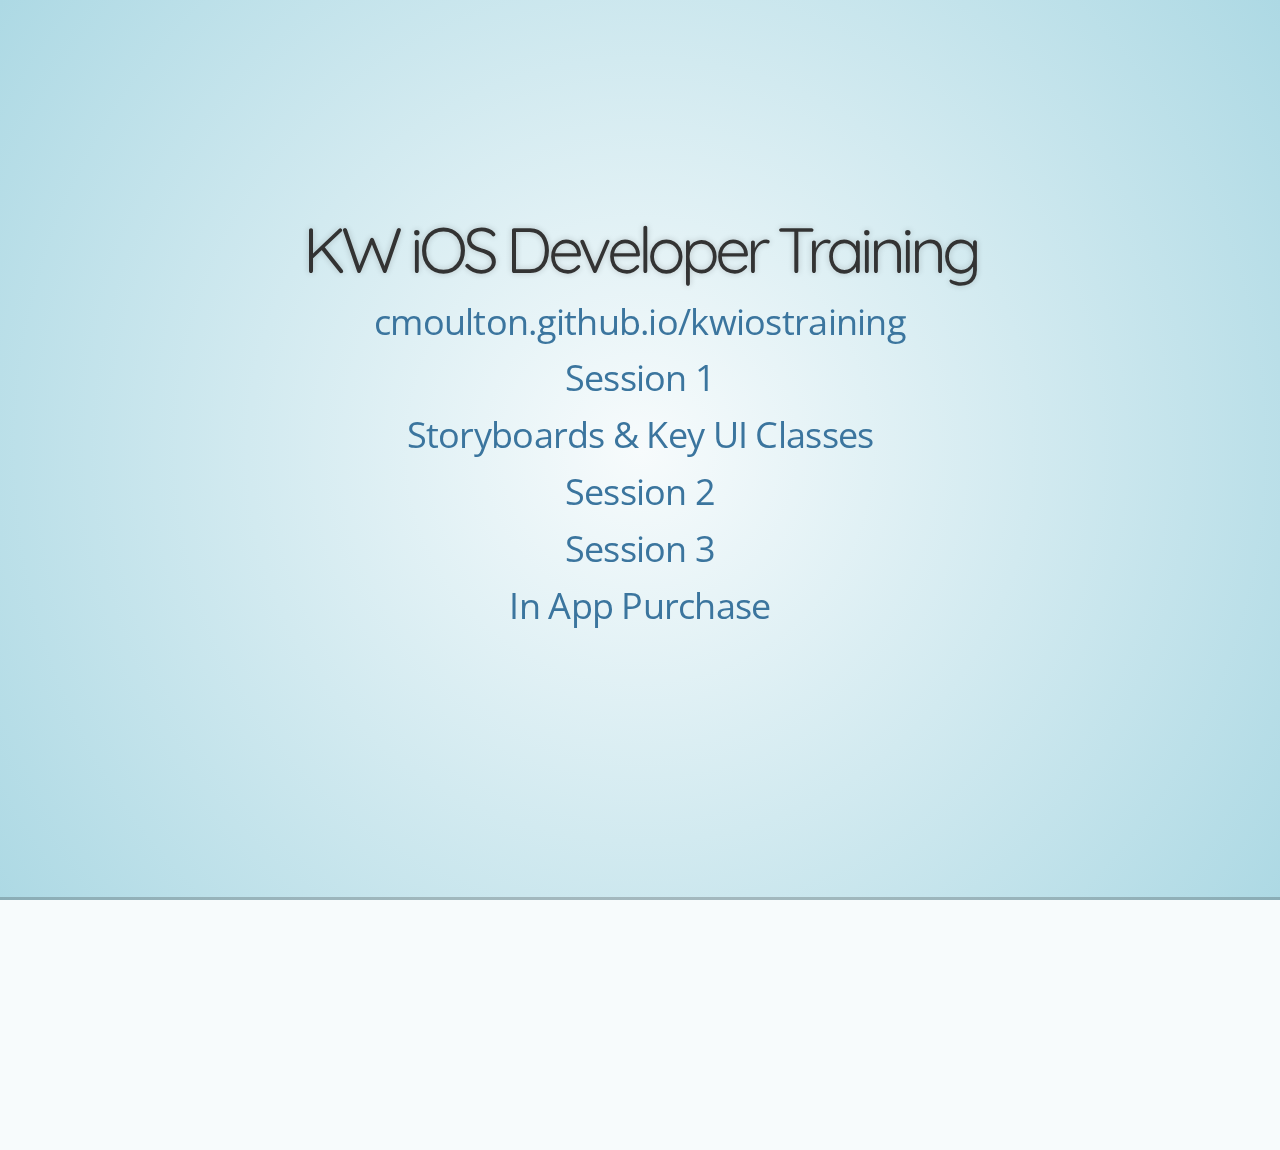
<file: index.html>
<!doctype html>
<html lang="en">

    <head>
        <meta charset="utf-8">

        <title>KW iOS Training: One Day Workshop Slides</title>

        <meta name="description" content="KW iOS Training: Session 1">
        <meta name="author" content="Christina Moulton">

        <meta name="apple-mobile-web-app-capable" content="yes" />
        <meta name="apple-mobile-web-app-status-bar-style" content="black-translucent" />

        <meta name="viewport" content="width=device-width, initial-scale=1.0, maximum-scale=1.0, user-scalable=no">

        <link rel="stylesheet" href="css/reveal.min.css">
        <link rel="stylesheet" href="css/theme/sky_lowercase_title.css" id="theme">

        <!-- For syntax highlighting -->
        <!--<link rel="stylesheet" href="lib/css/zenburn.css">-->

        <!-- If the query includes 'print-pdf', use the PDF print sheet -->
        <script>
            document.write( '<link rel="stylesheet" href="css/print/' + ( window.location.search.match( /print-pdf/gi ) ? 'pdf' : 'paper' ) + '.css" type="text/css" media="print">' );
        </script>

        <!--[if lt IE 9]>
        <script src="lib/js/html5shiv.js"></script>
        <![endif]-->
    </head>

    <body>

        <div class="reveal">

            <!-- Any section element inside of this container is displayed as a slide -->
            <div class="slides">
                <section>
                    <h1 style="font-size: 48pt;">KW iOS Developer Training</h1>
                    <p><a href="http://cmoulton.github.io/kwiostraining">cmoulton.github.io/kwiostraining</a></p>
        
                    <p><a href="./1day_session1.html">Session 1</a>
                    <p><a href="./storyboards.html">Storyboards & Key UI Classes</a>
                    <p><a href="./1day_session2.html">Session 2</a>
                    <p><a href="./1day_session3.html">Session 3</a>
                    <p><a href="./iap.html">In App Purchase</a>
                </section>
            </div>
        </div>
    <script src="lib/js/head.min.js"></script>
        <script src="js/reveal.min.js"></script>

        <script>

            // Full list of configuration options available here:
            // https://github.com/hakimel/reveal.js#configuration
            Reveal.initialize({
                progress: true,
                history: true,
                center: true,
                controls: false,

                theme: Reveal.getQueryHash().theme, // available themes are in /css/theme
                transition: Reveal.getQueryHash().transition || 'linear', // default/cube/page/concave/zoom/linear/fade/none

                // Optional libraries used to extend on reveal.js
                dependencies: [
                    { src: 'lib/js/classList.js', condition: function() { return !document.body.classList; } },
                    { src: 'plugin/markdown/marked.js', condition: function() { return !!document.querySelector( '[data-markdown]' ); } },
                    { src: 'plugin/markdown/markdown.js', condition: function() { return !!document.querySelector( '[data-markdown]' ); } },
                    /*{ src: 'plugin/highlight/highlight.js', async: true, callback: function() { hljs.initHighlightingOnLoad(); } },*/
                    { src: 'plugin/zoom-js/zoom.js', async: true, condition: function() { return !!document.body.classList; } },
                    { src: 'plugin/notes/notes.js', async: true, condition: function() { return !!document.body.classList; } }
                ]
            });

        </script>

    </body>
</html>
</file>
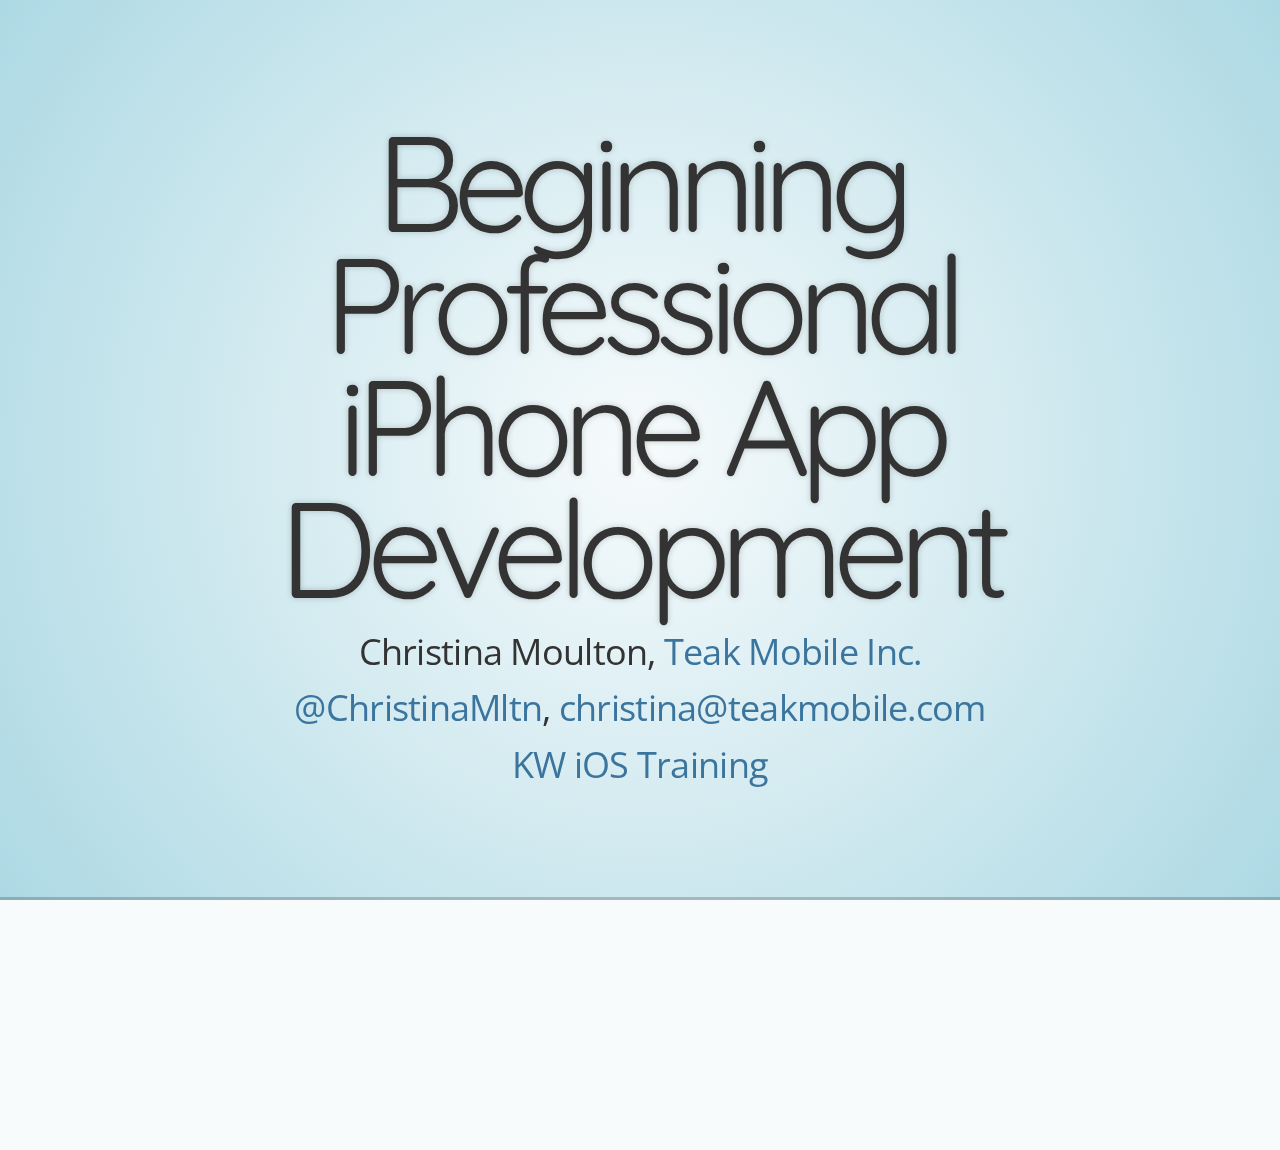
<file: 1day_session1.html>
<!doctype html>
<html lang="en">

	<head>
		<meta charset="utf-8">

		<title>KW iOS Training: Session 1</title>

		<meta name="description" content="KW iOS Training: Session 1">
		<meta name="author" content="Christina Moulton">

		<meta name="apple-mobile-web-app-capable" content="yes" />
		<meta name="apple-mobile-web-app-status-bar-style" content="black-translucent" />

		<meta name="viewport" content="width=device-width, initial-scale=1.0, maximum-scale=1.0, user-scalable=no">

		<link rel="stylesheet" href="css/reveal.min.css">
		<link rel="stylesheet" href="css/theme/sky_lowercase_title.css" id="theme">

		<!-- For syntax highlighting -->
		<!--<link rel="stylesheet" href="lib/css/zenburn.css">-->

		<!-- If the query includes 'print-pdf', use the PDF print sheet -->
		<script>
			document.write( '<link rel="stylesheet" href="css/print/' + ( window.location.search.match( /print-pdf/gi ) ? 'pdf' : 'paper' ) + '.css" type="text/css" media="print">' );
		</script>

		<!--[if lt IE 9]>
		<script src="lib/js/html5shiv.js"></script>
		<![endif]-->
	</head>

	<body>

		<div class="reveal">

			<!-- Any section element inside of this container is displayed as a slide -->
			<div class="slides">
				<section>
					<h1>Beginning Professional iPhone App Development</h1>
					<p>Christina Moulton, <a href="http://teakmobile.com">Teak Mobile Inc.</a></p>
                	<p><a href="http://twitter.com/ChristinaMltn">@ChristinaMltn</a>, <a href="mailto:christina@teakmobile.com">christina@teakmobile.com</a></p>
                	<p><a href="kwiostraining.eventbrite.ca">KW iOS Training</a></p>
				</section>

				<section>
					<h2>About Me</h2>
						<p>Christina Moulton</p>
						<p>Freelance iOS dev</p>
						<p>Suffered through crappy syntax you won't need to bother with</p>
				</section>

				<section>
					<h2>What will I learn?</h2>
						<p>How to create basic native iOS apps from scratch without wasting a ton of time trying to work against the tools and the language.</p>

						<p>Issues that stop people from learning iOS development on their own</p>
						<!--<ul>
							<li>Objective-C oddities</li>
							<li>How to use Xcode, including hooking up views to code</li>
							<li>What does the SDK make easy and what can’t be done</li>
							<li>Key resources: tutorials, documentation, and third party libraries</li>
						</ul>-->
				</section>

				<section>
					<h2>What will I NOT learn?</h2>
						<p>Game programming</p>
						<p>Everything</p>
				</section>

				<section>
					<h2>Why iOS?</h2>
						<p>App Store revenues: $5B im 2012</p>
						<p>Employment & contract opportunities</p>
						<p>Something different</p>
						<p>Getting to know you: Why? What's your background?</p>
				</section>

				<section>
					<h2>Why native apps?</h2>
						<p>Speed</p>
						<p>Ease of UI development & hardware integration</p>
						<p>Richer UX</p>
						<p>Earlier access to all device features</p>
						<p>Easier persistence and offline operation</p>
						<p><em>More later (time permitting)</em></p>
				</section>

				<section>
					<h2>What stops devs from getting in to iOS?</h2>
						<p>Syntax</p>
						<p>Design patterns</p>
						<p>Interface Builder</p>
						<p>Apple's web-based tools</p>
				</section>

				<section>
					<h2>Schedule</h2>
						<p><b>Session 1: Design Patterns & Obj-C Features, Apple's Tools, SDK & Core Classes</b></p>
						<p>Exercise 1: Interface Builder, IBOutlets & IBActions</p>
						<p>Exercise 2: Tableviews, datasources & delegates</p>
						<p><em>Lunch</em></p>
						<p>Session 2: iOS App Ecosystem, 3rd Party Tools & Testing, Key Resources</p>
						<p>(Storyboards & UI Components)</p>
						<p>Exercise 3: JSON REST APIs & Storyboards</p>
						<p>Session 3: Code Signing, App Store Submission, What Should Be a Native App vs. Web App</p>
						<p>Time permitting: In App Purchase, Autolayout</p>
				</section>

				<section>
					<h2>What You'll Need</h2>
						<ul>
							<li>Mac running OS X</li>
							<li>Xcode 5 (4 is ok)</li>
							<li>Wifi</li>
							<li>(Optional: iOS Device running at least iOS 6)</li>
						</ul>
				</section>

				<section>
					<h2>Session 1:</h2>
						<h3>Design patterns & language features:</h3>
						<ul>
							<li>Delegate Pattern</li>
							<li>Blocks (Closures)</li>
							<li>Categories</li>
							<li>Objective-C Memory Management</li>
							<li>Message Sending Model</li>
							<br />
						</ul>
						<h3>Apple’s Tools: Xcode, Interface Builder</h3>
						<h3>iOS SDK Frameworks & Core Classes</h3>
				</section>

				<section>
					<h2>iOS Background</h2>
						<p>Objective-C + SDK</p>
						<p>UI: Direct Manipulation & Multi-Touch</p>
						<p>Just released iOS 7</p>
						<img src="img/ios7uptake.png" />
				</section>

				<section>
					<h2>Objective-C: Syntax</h2>
					<p>Class Header (.h)</p>
					<pre><code data-trim>#import "AnyOtherHeaderFile.h"
@interface MyClass : SuperClass { 
  // declare instance variables 
  // (optional)
  NSInteger _myInteger;
} 

// define properties 
@property (nonatomic, strong) NSString *myString;
// define methods
- (anytype)doIt;
- (anytype)doItWithA:(anytype)a; 
- (anytype)doItWithA:(anytype)a andB:(anytype)b; 
+ (anytype)classDoIt;

@end</code></pre>
						<p><a href="http://cdn5.raywenderlich.com/downloads/RW-Objective-C-Cheatsheet-v1_2.pdf">Cheatsheet from RayWenderlich.com</a></p>
				</section>

				<section>
					<h2>Objective-C: Syntax</h2>
					<p>Class Implementation (.m)</p>
					<pre><code data-trim>#import "MyClass.h" 
 
@implementation MyClass
// implement methods (including custom inits)
- (id)init
{
  self = [super init];
  if (self) { // initialize ivars
  }
  return self;
}
- (anytype)doItWithA:(anytype)a andB:(anytype)b;
{
  NSLog(@"Doing it with %@ and %@", a, b);
  return a;
}
@end</code></pre>
				</section>

				<section>
					<h2>Objective-C: Classes</h2>
					<p>Messaging:</p>
						<pre><code data-trim>[receiver message];</code></pre>
						<pre><code data-trim>[receiver messageWithParameter:aParameter];</code></pre>

					<p>Create an Instance of a Class & Call Methods</p>
					<pre><code data-trim>MyClass *myObject = [[MyClass alloc] init];

[myObject doIt];

id returnValue = [myObject doItWithA:anA andB:aB];

[MyClass classDoIt];</code></pre>
				</section>

				<section>
					<h2>Objective-C: Variables</h2>
					<pre><code data-trim>anyType myVariable;</code></pre>
					<pre><code data-trim>NSInteger anInteger;
NSObject *anObject;
id anotherObject;</code></pre>
					<p>Common Types</p>
					<p>int (NSInteger), float, double</p>
					<p>BOOL: YES, NO, TRUE, FALSE</p>
					<p>ClassName *: e.g., NSString *, NSArray *</p>
					<p>id: Ref to any object (NSObject * or subclass)</p>
				</section>

				<section>
					<h2>Objective-C: Properties</h2>
					<pre>myObject.myString = @"a String";
[myObject setMyString:@"a String"];
aString = myObject.myString;
aString = [myObject myString];</code></pre>
					<p>Compile-time autosynthesis since Xcode 4.4</p>
				</section>

				<section>
					<h2>Objective-C: Properties</h2>
					<p>Qualifiers in declaration</p>
					<pre><code data-trim>@property (nonatomic, strong) aType aProperty;</code></pre>
					<p>ARC: strong, weak</p>
					<p>Primitives: assign, copy</p>
					<p>Threading: nonatomic, atomic</p>
					<p>Accessors: readwrite, readonly</p>
				</section>

				<section>
					<h2>Objective-C: NSString</h2>
					<pre><code data-trim>NSString *catOne = @"Mittens"; 
NSString *catTwo = @"Mr. Bigglesworth"; 
NSString *statement = [NSString stringWithFormat: 
  @"The cats to be worshipped are %@ and %@", 
  catOne, catTwo]; 
NSLog(@"%@", statement);</code></pre>

<pre><code data-trim>NSString *tipString = @"24.99"; 
float tipFloat = [tipString floatValue];</code></pre>
							<p>Also NSMutableString</p>
				</section>

				<section>
					<h2>Objective-C: NSArray</h2>
					<pre><code data-trim style="font-size: 20pt;">NSMutableArray *array = [NSMutableArray arrayWithObjects: 
   catOne, catTwo, nil]; 
[array addObject:@"Sylvester"];
NSString *sylvester = [array objectAtIndex:2];
NSLog(@"That cat's name is: %@", sylvester);
NSLog(@"%d cats!", array.count); 

for (NSString *cat in array) { 
  NSLog(@"Cat: %@", cat); 
}</code></pre>

<pre><code data-trim style="font-size: 20pt;">// Xcode 4.4+ alt: array[2] 
NSArray *anArray = @[@"John", @"Jane", "Waldo"];
NSString *waldo = anArray[2];</code></pre>
							<p>Also NSMutableArray, NSSet, NSDictionary</p>
				</section>

				<section>
					<h2>Objective-C: Blocks (Closures)</h2>
						<p>Encapsulated chunks of code</p>
<pre><code data-trim>int multiplier = 7;
int (^myBlock)(int) = ^(int num) {
    return num * multiplier;
};
NSLog(@"%d", myBlock(3)); // prints 21
multiplier = 8;
NSLog(@"%d", myBlock(3)); // still prints 21</code></pre>
<pre><code data-trim>[UIView animateWithDuration:2.0
  animations:^ {
    self.view.alpha = 1.0;
    self.view.frame = CGRectMake(0, 0, 72, 96);
  }
];</code></pre>

				</section>

				<section>
					<h2>iOS Design Patterns</h2>
						<p>MVC</p>
						<p>Singleton</p>
						<p>Protocol & Delegate</p>
						<p>Decorator: Category</p>
						<p>Observer</p>
				</section>

				<section>
					<h2>MVC</h2>
						<p>Model: Data Model Objects</p>
						<p>View: UIView & subclasses</p>
						<p>Controller: UIViewController & subclasses</p>
						<p>Model <-> Controller <-> View</p>
						<p>Seldom code views</p>
						<p>(E.g., UITableView)</p>
				</section>

				<section>
					<h2>Singleton</h2>
						<p>AppDelegate, NSUserDefaults, NSFileManager</p>
						<p>Common for resources: Reachability, Location Services, Logging, ...</p>
						<p>Thread-safe access</p>
						<pre><code data-trim>+ (MySingleton *)sharedInstance
{
  static dispatch_once_t once;
  static MySingleton * sharedInstance;
  dispatch_once(&once, ^{
    sharedInstance = [[self alloc] init];
  });
  return sharedInstance;
}</code></pre>
				</section>

				<section>
					<h2>Protocol / Delegate</h2>
						<p>Common in UIKit classes, e.g., UITableView Datasource & Delegate</p>
						<p>Datasource is a specific type of delegate</p>
						<p>Configuration & composition over inheritance</p>
						<pre><code data-trim style="font-size:20pt;">@protocol InfoDelegate
- (void)showAppShareView;
- (void)restartTour;
@optional
- (void)optionalMethod;
@end

@interface InfoViewController: UIViewController
@property (nonatomic, strong) id&ltInfoDelegate&gt delegate;
@end</code></pre>
				</section>

				<section>
					<h2>Category (Decorator)</h2>
						<p>Extend a class with additional methods</p>
						<p>Included at compile time</p>
						<pre><code data-trim>@interface ClassToAddMethodsTo (category)
  // ...methods go here
@end</code></pre>

<pre><code data-trim>@interface NSString (MD5)
- (NSString *)MD5Hash;
@end</code></pre>
						<p>No new ivars</p>
				</section>

				<section>
					<h2>Observer</h2>
						<p>KVO: Key-Value Observing</p>
						<p>Controller can observe Model for changes</p>
						<p>Register for notifications</p>
						  <pre><code data-trim style="font-size:26px;">[[NSNotificationCenter defaultCenter] addObserver:self 
						  	selector:@selector(keyboardDidShow:) 
						  	name:UIKeyboardDidShowNotification 
						  	object:nil];</code></pre>

<pre><code data-trim style="font-size:26px;">- (void)keyboardDidShow:(NSNotification *)aNotification
{
	// ...
}</code></pre>
				</section>

				<section>
					<h2>Memory Management</h2>
						<p>The old way: Reference Counting</p>
						<p>Need it?</p>
							<pre><code data-trim>[anObject retain];</code></pre>
						<p>Done with it?</p>
							<pre><code data-trim>[anObject release];</code></pre>
						<p>Dealloc'd when release count reaches 0</p>
				</section>

				<section>
					<h2>Autorelease</h2>
						<p>Return it without retaining it, but don't dealloc until caller is done with it</p>
						<pre><code data-trim>- (id)myMethod {
  return [[[MyObject alloc] init] autorelease];
}

- (void)someOtherMethod {
  id instance = [obj myMethod];
  // not dealloc'd until after this method returns
}</code></pre>
				</section>

				<section>
					<h2>Automatic Reference Counting (ARC)</h2>
						<p>Retain/release calls inserted by compiler</p>
						<p>No reason not to use (iOS 5.0+)</p>
						<p>Qualifiers:</p>
						<p>Strong: Owns it</p>
						<p>Weak: Non-owning reference (e.g., to parent). Set to nil when no strong references to object exist</p>
						<p>Unsafe unretained: Non-owning reference. Not set to nil (dangling pointers)</p>
						<p>Autoreleasing: Passed by reference and autoreleased on return</p>
				</section>

				<section>
					<h2>Automatic Reference Counting (ARC)</h2>
						<p>Consider object graph: Leaks if retain cycles</p>
						<pre><code data-trim>@interface ClassA
@property (nonatomic, strong) ClassB *objectB;
@end

@interface ClassB
@property (nonatomic, strong) ClassA *objectA;
@end</code></pre>
						
<pre><code data-trim>@interface ClassA
@property (nonatomic, strong) ClassB *objectB;
@end

@interface ClassB
@property (nonatomic, weak) ClassA *objectA;
@end</code></pre>
				</section>

				<section>
					<h2>Apple's Tools</h2>
						<h3>Xcode</h3>
						<h3>Interface Builder</h3>
						<h3>iOS Simulator</h3>
						<h3>Instruments</h3>
				</section>

				<section>
					<h2>iOS Projects: .xcodeproj</h2>
						<p>Xcode windows</p>
						<img src="img/xcode.png"/>
				</section>

				<section>
					<h2>iOS Projects: Files</h2>
						<p>Project settings & .plist</p>
						<p>main.m</p>
						<p>-Prefix.pch</p>
						<p>AppDelegate</p>
						<p>.xib</p>
						<p>.storyboard</p>
						<p>.xcassets</p>
						<p>Tests</p>
						<p>Live Demo</p>
				</section>

				<section>
					<h2>iOS Projects: Build & Run</h2>
					<p>Simulator: Hardware</p>
				</section>

				<section>
					<h2>Connecting UI to Code</h2>
					<pre><code data-trim style="font-size: 20pt">@property (nonatomic, weak) IBOutlet UIButton *myButton;
- (IBAction)myAction:(id)sender;</code></pre>
				</section>

				<section>
					<h2>Exercise 1: Tap Counter</h2>
					<p>Create a project with a button and a label</p>
					<p>Add an integer property or ivar to track counts</p>
					<p>Tapping on the button should change the label text (label.text) to display the number of times the button has been pressed</p>
					<p>([NSString stringWithFormat:@"Taps: %d", self.tapCount])</p>
					<p><em>Challenges:</em></p>
					<p><em>Add a clear count button to restart</em></p>
					<p><em>Change to a shake or swipe gesture counter</em></p>
				</section>

				<section>
					<h2>Connecting UI to Code</h2>
					<pre><code data-trim style="font-size: 18pt">@property (nonatomic, weak) IBOutlet UIButton *counterButton;
@property (nonatomic, weak) IBOutlet UILabel *counterLabel;
@property (nonatomic) NSInteger tapCount;
- (IBAction)incrementAndUpdateCount:(id)sender
{
  self.tapCount++;
  self.counterLabel.text = [NSString stringWithFormat:@"Taps: %d", 
                            self.tapCount];
}</code></pre>
				</section>

				<section>
					<h2>Key Classes: <a href="https://developer.apple.com/library/ios/documentation/UserExperience/Conceptual/MobileHIG/Passbook.html#//apple_ref/doc/uid/TP40006556-CH33-SW1">iOS Technologies</a></h2>
					<div style="float:left; width: 33%">
						<p>Keyboard & input views</p>
						<p>Multitasking</p>
						<p>Social media & Sharing</p>
						<p>In-App purchase</p>
						<p>Game center</p>
					</div>
					<div style="float:left; width: 33%">
						<p>Notifications: Push & local</p>
						<p>iAd</p>
						<p>AirPrint</p>
						<p>Location Services</p>
						<p>Sound</p>
					</div>
					<div style="float:left; width: 33%">
						<p>Accessibility</p>
						<p>Edit menu</p>
						<p>Undo: buttons & shaking</p>
						<p>iCloud</p>
						<p>Passbook</p>
					</div>
				</section>

				<section>
					<h2>Resources</h2>
						<p><a href="http://www.raywenderlich.com/tutorials">Ray Wenderlich iPhone Tutorials</a></p>
						<p><a href-"https://developer.apple.com/library/ios/documentation/UserExperience/Conceptual/MobileHIG">Apple Mobile Human Interface Guidelines</a></p>
				</section>

				<section>
                <h1>Questions?</h1>
                <p>Christina Moulton, <a href="http://teakmobile.com">Teak Mobile Inc.</a></p>
                <p><a href="http://twitter.com/ChristinaMltn">@ChristinaMltn</a>, <a href="mailto:christina@teakmobile.com">christina@teakmobile.com</a></p>

                <div style="float:none; width: 100%">
                    <p><a href="kwiostraining.eventbrite.ca">KW iOS Training</a></p>
                </div>

            </section>

			</div>

		</div>

		<script src="lib/js/head.min.js"></script>
		<script src="js/reveal.min.js"></script>

		<script>

			// Full list of configuration options available here:
			// https://github.com/hakimel/reveal.js#configuration
			Reveal.initialize({
				progress: true,
				history: true,
				center: true,
            	controls: false,

				theme: Reveal.getQueryHash().theme, // available themes are in /css/theme
				transition: Reveal.getQueryHash().transition || 'linear', // default/cube/page/concave/zoom/linear/fade/none

				// Optional libraries used to extend on reveal.js
				dependencies: [
					{ src: 'lib/js/classList.js', condition: function() { return !document.body.classList; } },
					{ src: 'plugin/markdown/marked.js', condition: function() { return !!document.querySelector( '[data-markdown]' ); } },
					{ src: 'plugin/markdown/markdown.js', condition: function() { return !!document.querySelector( '[data-markdown]' ); } },
					/*{ src: 'plugin/highlight/highlight.js', async: true, callback: function() { hljs.initHighlightingOnLoad(); } },*/
					{ src: 'plugin/zoom-js/zoom.js', async: true, condition: function() { return !!document.body.classList; } },
					{ src: 'plugin/notes/notes.js', async: true, condition: function() { return !!document.body.classList; } }
				]
			});

		</script>

	</body>
</html>
</file>
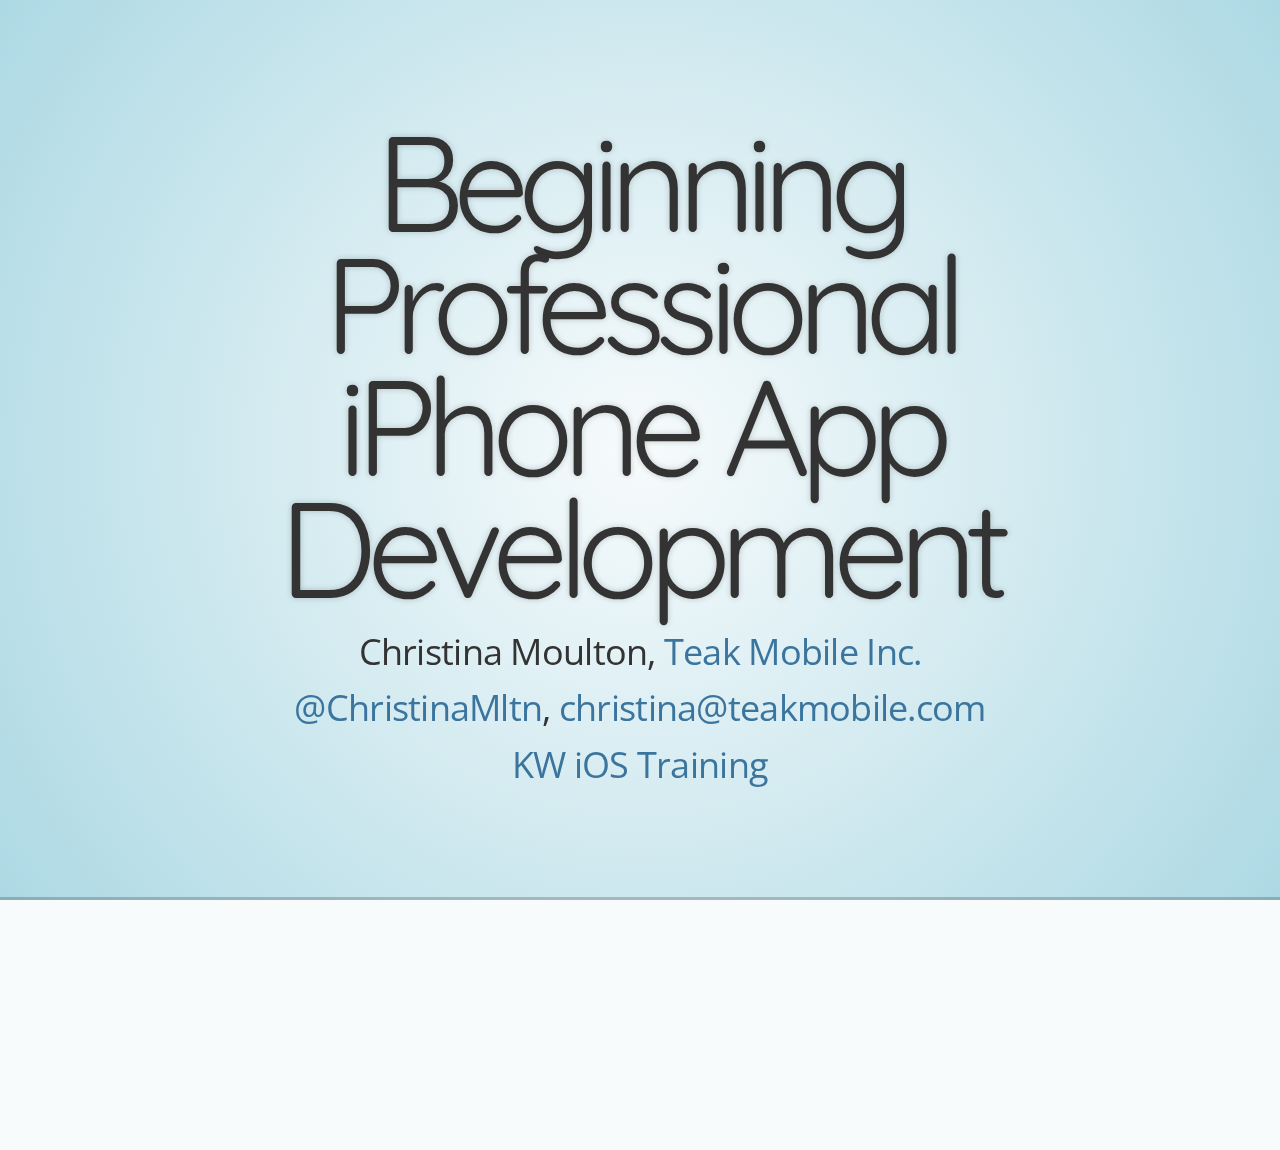
<file: 1day_session2.html>
<!doctype html>
<html lang="en">

	<head>
		<meta charset="utf-8">

		<title>KW iOS Training: Session 2</title>

		<meta name="description" content="KW iOS Training: Session 2">
		<meta name="author" content="Christina Moulton">

		<meta name="apple-mobile-web-app-capable" content="yes" />
		<meta name="apple-mobile-web-app-status-bar-style" content="black-translucent" />

		<meta name="viewport" content="width=device-width, initial-scale=1.0, maximum-scale=1.0, user-scalable=no">

		<link rel="stylesheet" href="css/reveal.min.css">
		<link rel="stylesheet" href="css/theme/sky_lowercase_title.css" id="theme">

		<!-- For syntax highlighting -->
		<!--<link rel="stylesheet" href="lib/css/zenburn.css">-->

		<!-- If the query includes 'print-pdf', use the PDF print sheet -->
		<script>
			document.write( '<link rel="stylesheet" href="css/print/' + ( window.location.search.match( /print-pdf/gi ) ? 'pdf' : 'paper' ) + '.css" type="text/css" media="print">' );
		</script>

		<!--[if lt IE 9]>
		<script src="lib/js/html5shiv.js"></script>
		<![endif]-->
	</head>

	<body>

		<div class="reveal">

<!-- Any section element inside of this container is displayed as a slide -->
			<div class="slides">
				<section>
					<h1>Beginning Professional iPhone App Development</h1>
					<p>Christina Moulton, <a href="http://teakmobile.com">Teak Mobile Inc.</a></p>
                	<p><a href="http://twitter.com/ChristinaMltn">@ChristinaMltn</a>, <a href="mailto:christina@teakmobile.com">christina@teakmobile.com</a></p>
                	<p><a href="kwiostraining.eventbrite.ca">KW iOS Training</a></p>
				</section>

				<section>
					<h2>Schedule</h2>
						<p>Session 1: Design Patterns & Obj-C Features, Apple's Tools, SDK & Core Classes</p>
						<p>Exercise 1: Interface Builder, IBOutlets & IBActions</p>
						<p><em>Lunch</em></p>
						<p><b>Session 2: iOS App Ecosystem, 3rd Party Tools & Testing, Key Resources</b></p>
						<p>Exercise 2: JSON REST APIs, Storyboards & Tableviews</p>
						<p>Session 3: Code Signing, App Store Submission, What Should Be a Native App vs. Web App</p>
				</section>

				<section>
					<h2>Session 2:</h2>
						<p>iOS App Ecosystem</p>
						<p>3rd Party Tools & Testing</p>
						<p>Key Resources</p>
				</section>

				<section>
					<h2>iOS App Ecosystem</h2>
						<p>Devices, capabilities, resolutions</p>
						<p>SDKs</p>
						<p>Supporting older devices</p>
						<p>Developer Portal</p>
						<p>App Store & iTunes Connect</p>
				</section>

				<section>
					<h2>Device Capabilities</h2>
						<p><a href="http://iossupportmatrix.com/">iOSSupportMatrix.com</a></p>
						<p>Hardware by capabilities <a href="https://developer.apple.com/library/ios/documentation/DeviceInformation/Reference/iOSDeviceCompatibility/DeviceCompatibilityMatrix/DeviceCompatibilityMatrix.html#//apple_ref/doc/uid/TP40013599-CH17-SW1">iOS Device Compatibility (Apple)</a></p>
						<p>If not key feature, check for presence & degrade gracefully (e.g., select photo vs. take photo)</p>
				</section>

				<section>
					<h2>Device Resolutions</h2>
					<img src="img/iosres.png" />
						<p><a href="http://iosres.com/">iOSRes.com</a></p>
				</section>

				<section>
					<h2>SDKs</h2>
					<table border="1">
						<tr>
							<th>SDK</th>
							<th>iPhone</th>
							<th>iPad</th>
							<th>iPod Touch</th>
						</tr>
						<tr>
							<td>7</td>
							<td>4, 4S, 5, 5C, 5S (June 2010)</td>
							<td>2nd, 3rd, 4th, Mini, Mini Retina (March 2011)</td>
							<td>5th (Sept 2012)</td>
						</tr>
						<tr>
							<td>6.1.3</td>
							<td>3GS (June 2009)</td>
							<td></td>
							<td>4th (Sept 2010)</td>
						</tr>
						<tr>
							<td>5.1.1</td>
							<td></td>
							<td>1st (April 2010)</td>
							<td>3rd (Sept 2009)</td>
						</tr>
						<tr>
							<td>4.2.1</td>
							<td>3G (July 2008)</td>
							<td></td>
							<td>2nd (Sept 2008)</td>
						</tr>
						<tr>
							<td>3.1.3</td>
							<td>1st (June 2007)</td>
							<td></td>
							<td>1st (Sept 2007)</td>
						</tr>
					</table>
				</section>

				<section>
					<h2>Supporting Older Devices</h2>
					<p>Check headers / docs or <a href="http://www.deploymateapp.com">Deploymate</a>
					<p>Weak link frameworks (mark as optional)</p>
					<p>Check for support at run time</p>
					<pre><code data-trim style="font-size:18pt;">NSString *osVersion = [[UIDevice currentDevice] systemVersion];</pre></code>

					<pre><code data-trim style="font-size:18pt;">if ([anObject respondsToSelector:@selector(aMethod)]) {
    [anObject aMethod];
} else {
    //Fail gracefully
}
</code></pre>

					<pre><code data-trim style="font-size:18pt;">// iOS 4.2+
if ([AClass class]) {
    // Safe to use AClass
}
</code></pre>
				<p><a href="http://www.raywenderlich.com/42591/supporting-multiple-ios-versions-and-devices">RayWenderlich.com Tutorial</a></p>
				</section>

				<section>
					<h2>Developer Portal</h2>
						<p><a href="https://developer.apple.com/devcenter/ios/index.action">Apple iOS Dev Center</a></p>
						<p>Links to:</p>
						<p><a href="http://itunesconnect.apple.com">iTunes Connect</a></p>
						<p><a href="https://developer.apple.com/account">Provisioning Profile</a></p>
						<p><a href="https://devforums.apple.com/">Apple Developer Forums</a></p>
						<p>Guidelines, checklists, marketing resources</p>
						<p>SDK & Xcode downloads (pre-release)</p>
						<p>Documentation, videos & demo code</p>
						<p>Human Interface Guidelines (HIG)</p>
				</section>

				<section>
					<h2>iOS 3rd Party Tools & Testing</h2>
						<p>Beta Testing & Crash Reporting: TestFlight, HockeyApp, Crashlytics</p>
						<p>In-App Analytics: Flurry</p>
						<p>Sales Analytics: App Annie, Distimo</p>
						<p>3rd Party Framework Demo</p>
						<p>iOS 3rd Party Tools: BaaS</p>
						<p>iOS 3rd Party Libraries & Dependency Management: CocoaPods, AFNetworking, RESTKit</p>
				</section>

				<section>
					<h2>Beta Testing & Crash Reporting: <a href="https://testflightapp.com/">TestFlight</a>, <a href="http://hockeyapp.net/features/">HockeyApp</a>, <a href="http://crashlytics.com">Crashlytics</a></h2>
						<p>Symbolication (.dSYM): Keep your beta & App Store builds!</p>
						<img src="img/testflight.jpg" />
				</section>

				<section>
					<h2>In-App Analytics: <a href="http://flurry.com">Flurry</a></h2>
						<img src="img/flurry.png" />
				</section>

				<section>
					<h2>Sales Analytics: <a href="http://appannie.com">App Annie</a> / <a href="http://distimo.com">Distimo</a></h2>
					<div style="width: 33%; float: left;">
						<img src="img/appannie1.jpeg" />
					</div>
					<div style="width: 33%; float: left;">
						<img src="img/appannie2.jpeg" />
					</div>
					<div style="width: 33%; float: left;">
						<img src="img/appannie3.jpeg" />
					</div>
				</section>

				<section>
					<h2>Demo: Integrating 3rd Party API: Flurry</h2>
						<p>Download</p>
						<p>Add framework</p>
						<p>Import header</p>
						<p>Integrate</p>
						<p>Customize</p>
				</section>

				<section>
					<h2>iOS 3rd Party Tools: Backend as a Service (BaaS)</h2>
						<p><a href="http://parse.com">Parse</a>, <a href="http://kinvey.com">Kinvey</a>, <a href="http://stackmob.com">StackMob</a>, <a href="http://www.appcelerator.com/cloud/">Appcelerator Cloud</a></p>
						<p>Provide server-based functionality:</p>
						<p>Database shared between users</p>
						<p>Social login / user accounts</p>
						<p>File storage</p>
						<p>Push notifications</p>
						<p>Custom server code</p>
						<p>Scalability</p>
				</section>

				<section>
					<h2>iOS 3rd Party Libraries</h2>
						<p>Dependency Management: <a href="http://cocoapods.org/">CocoaPods</a></p>
						<p>RESTful Web Service: <a href="http://restkit.org/">RESTKit</a></p>
						<p>Networking Framework: <a href="http://afnetworking.com/">AFNetworking</a></p>
						<p>Custom UI Controls: <a href="http://www.cocoacontrols.com/">Cocoa Controls</a></p>
						<p>Lots of Frameworks: <a href="http://www.iosframeworks.com/">iOS Frameworks</a></p>
				</section>

				<section>
					<h2>Exercise 2: Conference Schedule</h2>
					<a href="http://go-opendata.ca/documentation/api/">Go Open Data Conference</a>
					<p>JSON REST APIs, Storyboards & Tableviews</p>
					<p>Install & import RESTKit</p>
					<p>Create a Session Model Class</p>
					<p>Load sessions</p>
					<p>Add a tableview in the storyboard</p>
					<p>Show the sessions as cells in the storyboard</p>
					<p>Tapping on a session should show a larger view of the session with details</p>
					<p><em>Want to try a lower level exercise? <a href="http://www.raywenderlich.com/2965/how-to-write-an-ios-app-that-uses-a-web-service">Connecting to webservice (RayWenderlich.com)</a></em></p>
				</section>

				<section>
					<h2>Install & import RESTKit</h2>
					<p>First create an empty project</p>
					<p>In Xcode preferences menu, go to Downloads then Components. Install or update the Command Line tools</p>
					<pre><code data-trim>$ sudo gem update --system
$ [sudo] gem install cocoapods
$ pod setup

// Add Podfile to project: In Terminal
$ cd /path/to/MyProject
$ touch Podfile
$ edit Podfile
platform :ios, '6.0' // or '7.0'
pod 'RestKit', '~> 0.20.0'

$ pod install

// Now always use the workspace, not the project
$ open MyProject.xcworkspace
					</code></pre>
				</section>

				<section>
					<h2>Install & import RESTKit</h2>
					<pre><code data-trim>#import &ltRestKit/RestKit.h&gt</code></pre>
					<p>Add required libraries: SystemConfiguration & MobileCoreServices </p>
				</section>

				<section>
					<h2>Create a Session Model Class</h2>
					<pre><code data-trim style="font-size:16pt; line-height:1em; display: block;">@interface RKConferenceSession : NSObject
@property (nonatomic, copy) NSString *name;
@property (nonatomic, copy) NSString *sessionDescription;
@property (nonatomic, copy) NSString *start_time;
@property (nonatomic, copy) NSString *end_time;
@property (nonatomic, copy) NSString *type;
@end

RKObjectMapping *mapping = [RKObjectMapping 
mappingForClass:[RKConferenceSession class]];
  [mapping addAttributeMappingsFromDictionary:
  @{@"name": @"name", @"description":@"sessionDescription",
    @"start_time":@"start_time", @"end_time":@"end_time", 
    @"type":@"type",}];

RKResponseDescriptor *descriptor = 
						[RKResponseDescriptor responseDescriptorWithMapping:mapping 
						method:RKRequestMethodAny pathPattern:nil 
						keyPath:@"objects" statusCodes:nil];</code></pre>
				</section>

				<section>
					<h2>Load sessions</h2>
					<pre><code data-trim style="font-size:16pt; line-height:1em; display: block;">NSURL *url = [NSURL URLWithString:
    @"http://api.go-opendata.ca/schedule/?format=json"];
NSURLRequest *request = [NSURLRequest requestWithURL:url];
RKObjectRequestOperation *operation = 
	[[RKObjectRequestOperation alloc] 
		initWithRequest:request responseDescriptors:@[descriptor]];
[operation setCompletionBlockWithSuccess:
  ^(RKObjectRequestOperation *operation, RKMappingResult *result)
  {
    NSLog(@"The sessions are: %@", [result array]);
    self.sessions = [result array];
  } failure:^(RKObjectRequestOperation *operation, NSError *error)
  {
    NSLog(@"error: %@", error);
    self.sessions = nil;
}];
[operation start];</code></pre>
				</section>

				<section>
					<h2>Add a tableview in the storyboard</h2>
					<p>Drag & drop</p>
					<p>Create a custom UITableViewController subclass & assign it in the storyboard</p>
					<p>Add a prototype cell in the storyboard, select the detail style</p>
				</section>

				<section>
					<h2>Show the sessions as cells in the storyboard</h2>
					<p>Add a property to the tableview to hold the sessions</p>
					<pre><code data-trim style="font-size:16pt; line-height:1em; display: block;">@interface SessionsTableViewController : UITableViewController
@property (nonatomic, retain) NSArray *sessions;
@end</code></pre>
					<p>Move the loading code into the tableview and assign the results to the property when loading is done</p>
					<pre><code data-trim style="font-size:16pt; line-height:1em; display: block;">- (void)viewDidLoad
{
  [super viewDidLoad];
  
  RKObjectMapping *mapping = ...
  [operation setCompletionBlockWithSuccess:^(RKObjectRequestOperation *operation, RKMappingResult *result)
   {
     NSLog(@"The sessions are: %@", [result array]);
     self.sessions = [result array];
     [self.tableView reloadData];
   } failure:^(RKObjectRequestOperation *operation, NSError *error)
   {
     NSLog(@"error: %@", error);
     self.sessions = nil;
     [self.tableView reloadData];
   }];
  [operation start];
}
</code></pre>
			</section>

			<section>
					<h2>Show the sessions as cells in the storyboard (continued)</h2>
					<p>Implement data source & delegate methods:</p>
					<pre><code data-trim style="font-size:16pt; line-height:1em; display: block;">- (NSInteger)numberOfSectionsInTableView:(UITableView *)tableView
{
  return 1;
}

- (NSInteger)tableView:(UITableView *)tableView numberOfRowsInSection:(NSInteger)section
{
  if (self.sessions != nil)
  {
    return self.sessions.count;
  }
  return 0;
}</code></pre>
				</section>


				<section>
					<h2>Show the sessions as cells in the storyboard (continued)</h2>
					<p>Implement data source & delegate methods:</p>
					<pre><code data-trim style="font-size:16pt; line-height:1em; display: block;">- (UITableViewCell *)tableView:(UITableView *)tableView cellForRowAtIndexPath:(NSIndexPath *)indexPath
{
  static NSString *CellIdentifier = @"SessionCell";
  UITableViewCell *cell = [tableView dequeueReusableCellWithIdentifier:CellIdentifier forIndexPath:indexPath];
  
  // Configure the cell...
  RKConferenceSession *session = self.sessions[indexPath.row];
  cell.textLabel.text = session.name;
  cell.detailTextLabel.text = session.start_time;
  
  return cell;
}</code></pre>
				</section>

				<section>
					<h2>Tapping on a session should show a larger view of the session with details</h2>
					<p>In the storyboard, add a detail view with labels to show the details (set lines = 0 for description so it'll auto-resize)</p>
					<p>Add a custom UIViewController subclass with IBOutlet properties for each label and a property to hold the Session Model Object</p>
					<p>Hook up the outlets in the storyboard</p>
					<p>Embed the tableview in a navigation controller</p>
					<p>Right-click on the tableview prototype cell and drag a connection to the detail view. Choose "Selection Segue: Push"</p>
				</section>

				<section>
					<h2>Tapping on a session should show a larger view of the session with details (continued)</h2>
					<p>Now we see the detail view, but the details aren't being set</p>
					<p>In the tableview controller, we need to set the properties in prepareForSegue:</p>
					<pre><code data-trim style="font-size:16pt; line-height:1em; display: block;">#import "SessionDetailViewController.h"

- (void)prepareForSegue:(UIStoryboardSegue *)segue sender:(id)sender
{
  // Figure out which cell they tapped on
  NSInteger selectionIndex = 
    [self.tableView indexPathForSelectedRow].row;
  RKConferenceSession *session = self.sessions[selectionIndex];
  
  // Get the new view controller
  SessionDetailViewController *detailViewController = 
    (SessionDetailViewController *)[segue destinationViewController];
  // Pass the selected object to the new view controller.
  detailViewController.session = session;
}
</code></pre>
				</section>

				<section>
					<h2>Tapping on a session should show a larger view of the session with details (continued)</h2>
					<p>Set all of the label text in the detail view:</p>
					<pre><code data-trim style="font-size:16pt; line-height:1em; display: block;">- (void)viewWillAppear:(BOOL)animated
{
  [super viewWillAppear:animated];
  if (self.session)
  {
    self.nameLabel.text = self.session.name;
    self.startTimeLabel.text = self.session.start_time;
    self.endTimeLabel.text = self.session.end_time;
    self.typeLabel.text = self.session.type;
    self.descriptionLabel.text = self.session.sessionDescription;
  }
}
</code></pre>
				</section>

				<section>
					<h2>Try it!</h2>
				</section>

				<section>
                <h1>Questions?</h1>
                <p>Christina Moulton, <a href="http://teakmobile.com">Teak Mobile Inc.</a></p>
                <p><a href="http://twitter.com/ChristinaMltn">@ChristinaMltn</a>, <a href="mailto:christina@teakmobile.com">christina@teakmobile.com</a></p>

                <div style="float:none; width: 100%">
                    <p><a href="kwiostraining.eventbrite.ca">KW iOS Training</a></p>
                </div>

            </section>

			</div>

		<script src="lib/js/head.min.js"></script>
		<script src="js/reveal.min.js"></script>

		<script>

			// Full list of configuration options available here:
			// https://github.com/hakimel/reveal.js#configuration
			Reveal.initialize({
				progress: true,
				history: true,
				center: true,
            	controls: false,

				theme: Reveal.getQueryHash().theme, // available themes are in /css/theme
				transition: Reveal.getQueryHash().transition || 'linear', // default/cube/page/concave/zoom/linear/fade/none

				// Optional libraries used to extend on reveal.js
				dependencies: [
					{ src: 'lib/js/classList.js', condition: function() { return !document.body.classList; } },
					{ src: 'plugin/markdown/marked.js', condition: function() { return !!document.querySelector( '[data-markdown]' ); } },
					{ src: 'plugin/markdown/markdown.js', condition: function() { return !!document.querySelector( '[data-markdown]' ); } },
					/*{ src: 'plugin/highlight/highlight.js', async: true, callback: function() { hljs.initHighlightingOnLoad(); } },*/
					{ src: 'plugin/zoom-js/zoom.js', async: true, condition: function() { return !!document.body.classList; } },
					{ src: 'plugin/notes/notes.js', async: true, condition: function() { return !!document.body.classList; } }
				]
			});

		</script>

	</body>
</html>
</li>
</file>
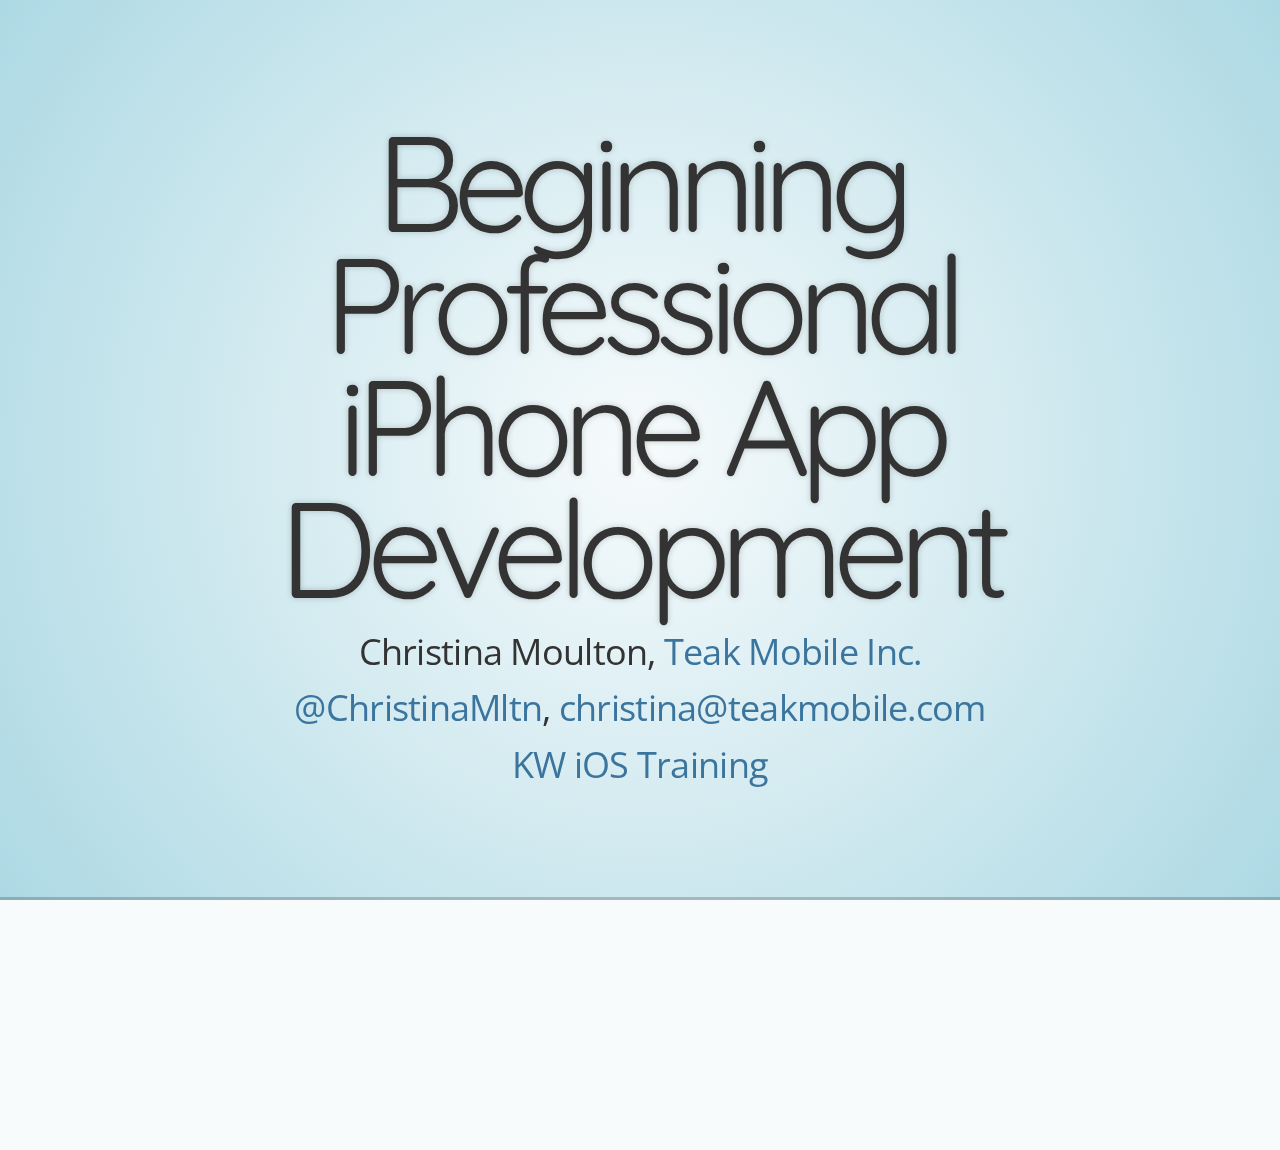
<file: 1day_session3.html>
<!doctype html>
<html lang="en">

	<head>
		<meta charset="utf-8">

		<title>KW iOS Training: Session 3</title>

		<meta name="description" content="KW iOS Training: Session 3">
		<meta name="author" content="Christina Moulton">

		<meta name="apple-mobile-web-app-capable" content="yes" />
		<meta name="apple-mobile-web-app-status-bar-style" content="black-translucent" />

		<meta name="viewport" content="width=device-width, initial-scale=1.0, maximum-scale=1.0, user-scalable=no">

		<link rel="stylesheet" href="css/reveal.min.css">
		<link rel="stylesheet" href="css/theme/sky_lowercase_title.css" id="theme">

		<!-- For syntax highlighting -->
		<!--<link rel="stylesheet" href="lib/css/zenburn.css">-->

		<!-- If the query includes 'print-pdf', use the PDF print sheet -->
		<script>
			document.write( '<link rel="stylesheet" href="css/print/' + ( window.location.search.match( /print-pdf/gi ) ? 'pdf' : 'paper' ) + '.css" type="text/css" media="print">' );
		</script>

		<!--[if lt IE 9]>
		<script src="lib/js/html5shiv.js"></script>
		<![endif]-->
	</head>

	<body>

		<div class="reveal">

			<!-- Any section element inside of this container is displayed as a slide -->
			<div class="slides">
				<section>
					<h1>Beginning Professional iPhone App Development</h1>
					<p>Christina Moulton, <a href="http://teakmobile.com">Teak Mobile Inc.</a></p>
                	<p><a href="http://twitter.com/ChristinaMltn">@ChristinaMltn</a>, <a href="mailto:christina@teakmobile.com">christina@teakmobile.com</a></p>
                	<p><a href="kwiostraining.eventbrite.ca">KW iOS Training</a></p>
				</section>

				<section>
					<h2>Schedule</h2>
						<p>Session 1: Design Patterns & Obj-C Features, Apple's Tools, SDK & Core Classes</p>
						<p>Exercise 1: Interface Builder, IBOutlets & IBActions</p>
						<p><em>Lunch</em></p>
						<p>Session 2: iOS App Ecosystem, 3rd Party Tools & Testing, Key Resources</p>
						<p>Exercise 2: JSON REST APIs, Storyboards & Tableviews</p>
						<p><b>Session 3: Code Signing, App Store Submission, What Should Be a Native App vs. Web App</b></p>
				</section>

				<section>
					<h2>Session 3:</h2>
						<p>Code Signing: Local & Beta Testing</p>
						<p>App Store Submission</p>
						<p>What Should Be a Native App vs. Web App</p>
				</section>

				<section>
					<h2>Installing an App on a Developer Device</h2>
						<p>Over USB</p>
						<p>Sign up for iOS Developer Program ($99/yr)</p>
						<p>Create & install iOS Development certificate</p>
						<p>Add device to Provisioning Portal</p>
						<p>Create & install Development Provisioning Profile</p>
						<p>Build & run with Development Provisioning Profile</p>
				</section>

				<section>
					<h2>Code Signing: Local & Beta Testing</h2>
						<p>Create App ID (if using Push, GameKit, ...)</p>
						<p>Create & install Ad Hoc Distribution Provisioning Profile</p>
						<p>Build & archive with Ad Hoc Distribution Provisioning Profile</p>
						<p>Share from Xcode Organizer (e.g., TestFlight)</p>
						<p>They either drag the .ipa in to iTunes or install over-the-air</p>
				</section>

				<section>
					<h2>App Store Submission</h2>
						<p>Create App ID (if using Push, GameKit, ...)</p>
						<p>Create & install App Store Distribution Provisioning Profile</p>
						<p>Remove debug code (NSLogs are slow, check analytics IDs)</p>
						<p>Build & archive with App Store Distribution Provisioning Profile</p>
						<p>Create app (or update) in iTunesConnect</p>
						<p>Fill in iTunesConnect data</p>
						<p>Set iTunesConnect app to "Ready to Upload"</p>
						<p>Verify & submit from Xcode Organizer</p>
						<p>Wait (usually 5-8 business days)</p>
				</section>

				<section>
					<h2>Native vs. Web App</h2>
					<div style="float:left; width: 45%">
						<h3>Native</h3>
                    	<p>Speed, memory</p>
                    	<p>Easier to create native-feeling UI</p>
                    	<p>Immediate access to new features</p>
                    	<p>Persistence & offline operation</p>
                    	<p>Easier immersive or touch-drive UIs (reduced lag)</p>
                    	<p>Easier security</p>
                    </div>
                    <div style="float:right; width: 45%">
                    	<h3>Web</h3>
                    	<p>Reuse existing pages</p>
                    	<p>Multi-platform ("write once, test everywhere")</p>
                    	<p>Can extend with native wrapper</p>
                    	<p>Also available within browser</p>
                    	<p>Webviews are often buggy or lag other browsers</p>
                    	<p>Immediate app updates</p>
                    	<p>Standards fragmentation</p>
                    </div>
				</section>

				<section>
					<h2>Native vs. Web App</h2>
					<div style="float:left; width: 45%">
						<h3>Choose Native</h3>
                    	<p>Deep, rich touch-driven UX</p>
                    	<p>Intense in-memory or processing requirements</p>
                    	<p>Users are often offline</p>
                    	<p>Want to use iOS native components</p>
                    	<p>Bleeding edge or deeply detailed device features (e.g., camera flash control)</p>
                    	<p>App Store marketing channel</p>
                    </div>
                    <div style="float:right; width: 45%">
                    	<h3>Choose Web</h3>
                    	<p>Existing web-based assets</p>
                    	<p>Need multi-platform, fast</p>
                    	<p>At most a few non-core native features (e.g., camera, location)</p>
                    	<p>Rapid prototyping</p>
                    	<p>Skills availability</p>
                    	<p>Control over distribution & updates</p>
                    	<p>Target new platforms: Cars, etc.</p>
                    </div>
				</section>

				<section>
				<h1>Thanks!</h1>
                <h1>Questions?</h1>
                <p>Christina Moulton, <a href="http://teakmobile.com">Teak Mobile Inc.</a></p>
                <p><a href="http://twitter.com/ChristinaMltn">@ChristinaMltn</a>, <a href="mailto:christina@teakmobile.com">christina@teakmobile.com</a></p>

                <div style="float:none; width: 100%">
                    <p><a href="kwiostraining.eventbrite.ca">KW iOS Training</a></p>
                </div>

            </section>

			</div>

		</div>

		<script src="lib/js/head.min.js"></script>
		<script src="js/reveal.min.js"></script>

		<script>

			// Full list of configuration options available here:
			// https://github.com/hakimel/reveal.js#configuration
			Reveal.initialize({
				progress: true,
				history: true,
				center: true,
            	controls: false,

				theme: Reveal.getQueryHash().theme, // available themes are in /css/theme
				transition: Reveal.getQueryHash().transition || 'linear', // default/cube/page/concave/zoom/linear/fade/none

				// Optional libraries used to extend on reveal.js
				dependencies: [
					{ src: 'lib/js/classList.js', condition: function() { return !document.body.classList; } },
					{ src: 'plugin/markdown/marked.js', condition: function() { return !!document.querySelector( '[data-markdown]' ); } },
					{ src: 'plugin/markdown/markdown.js', condition: function() { return !!document.querySelector( '[data-markdown]' ); } },
					/*{ src: 'plugin/highlight/highlight.js', async: true, callback: function() { hljs.initHighlightingOnLoad(); } },*/
					{ src: 'plugin/zoom-js/zoom.js', async: true, condition: function() { return !!document.body.classList; } },
					{ src: 'plugin/notes/notes.js', async: true, condition: function() { return !!document.body.classList; } }
				]
			});

		</script>

	</body>
</html>
</li>
</file>
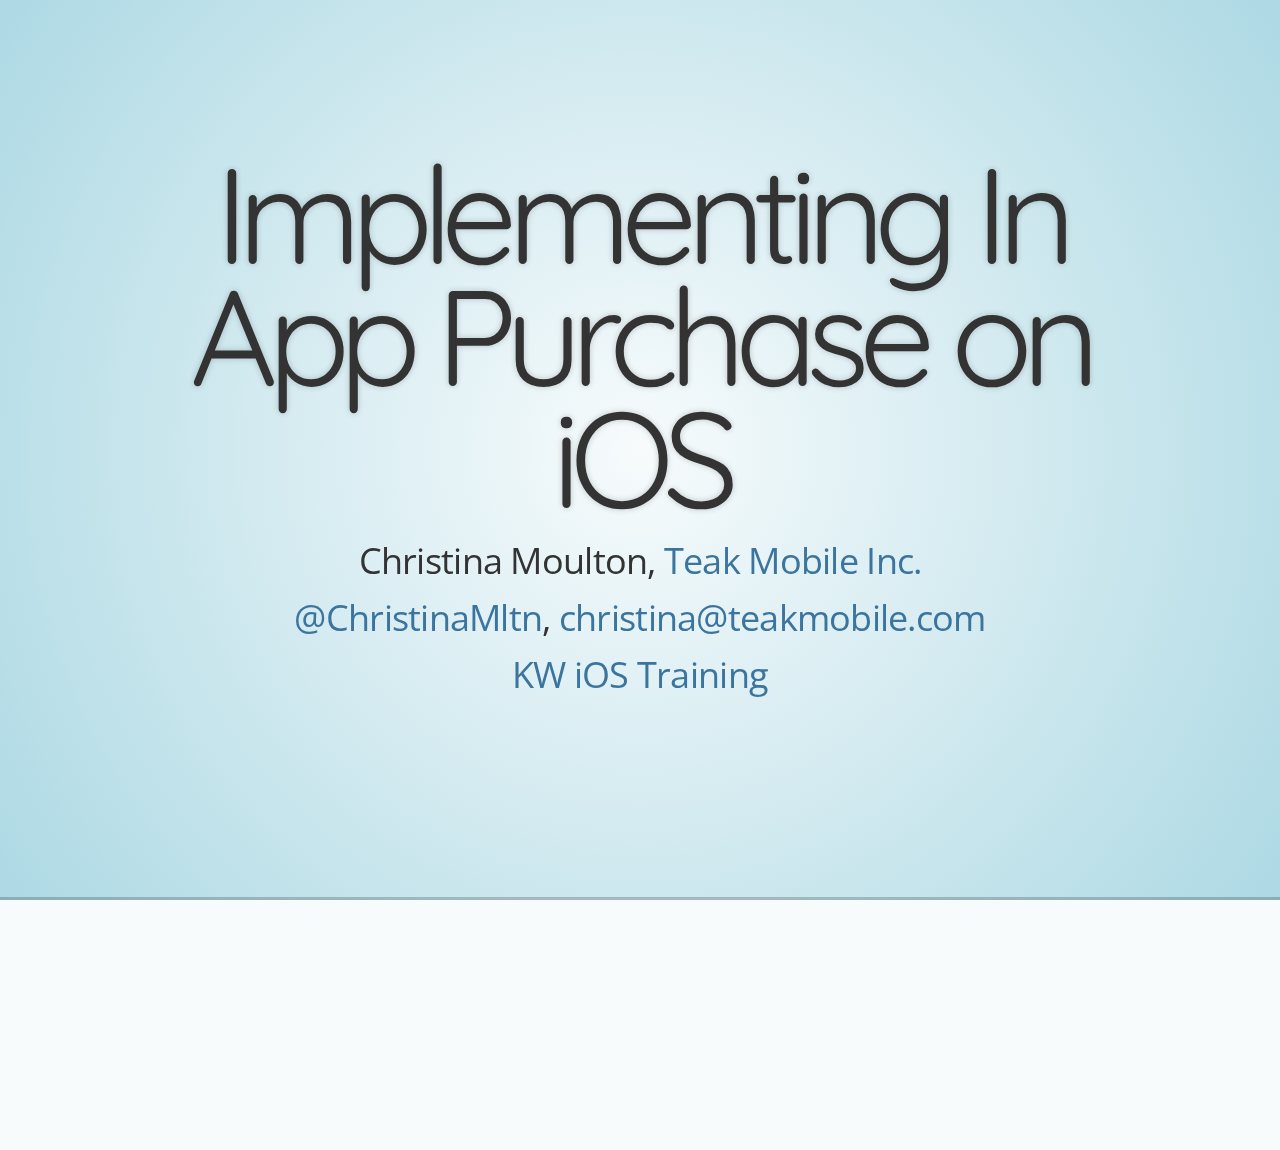
<file: iap.html>
<!doctype html>
<html lang="en">

	<head>
		<meta charset="utf-8">

		<title>KW iOS Training: In App Purchase</title>

		<meta name="description" content="KW iOS Training: In App Purchase?">
		<meta name="author" content="Christina Moulton">

		<meta name="apple-mobile-web-app-capable" content="yes" />
		<meta name="apple-mobile-web-app-status-bar-style" content="black-translucent" />

		<meta name="viewport" content="width=device-width, initial-scale=1.0, maximum-scale=1.0, user-scalable=no">

		<link rel="stylesheet" href="css/reveal.min.css">
		<link rel="stylesheet" href="css/theme/sky_lowercase_title.css" id="theme">

		<!-- For syntax highlighting -->
		<!--<link rel="stylesheet" href="lib/css/zenburn.css">-->

		<!-- If the query includes 'print-pdf', use the PDF print sheet -->
		<script>
			document.write( '<link rel="stylesheet" href="css/print/' + ( window.location.search.match( /print-pdf/gi ) ? 'pdf' : 'paper' ) + '.css" type="text/css" media="print">' );
		</script>

		<!--[if lt IE 9]>
		<script src="lib/js/html5shiv.js"></script>
		<![endif]-->
	</head>

	<body>

		<div class="reveal">

			<!-- Any section element inside of this container is displayed as a slide -->
			<div class="slides">
				<section>
					<h1>Implementing In App Purchase on iOS</h1>
					<p>Christina Moulton, <a href="http://teakmobile.com">Teak Mobile Inc.</a></p>
                	<p><a href="http://twitter.com/ChristinaMltn">@ChristinaMltn</a>, <a href="mailto:christina@teakmobile.com">christina@teakmobile.com</a></p>
                	<p><a href="kwiostraining.eventbrite.ca">KW iOS Training</a></p>
				</section>

				<section>
					<img src="img/freemium.png" />
				</section>

				<section>
					<div style="float:left; width: 45%">
						<h2>How?</h2>
						<h3>App Store</h3>
						<ul>
							<li>Set up App</li>
							<li>Add items</li>
						</ul>
						<br />
						<h3>In App</h3>
						<ul>
							<li>Purchase</li>
							<li>Restore</li>
							<li>Server?</li>
							<li>MKStoreKit</li>
						</ul>
					</div>
					<div style="float:right; width: 45%">
						<img src="img/iap.png" />
					</div>
				</section>

				<section>
					<h2>Decisions</h2>
					<div style="float:left; width: 45%">
						<p>Price
						<p>Business Model</p>
						<p>Consumable</p>
						<p>Non-Consumable</p>
						<p>Subscription (auto-renew?)</p>
					</div>
					<div style="float:right; width: 45%">
						<p>Content Delivery</p>
						<p>Compiled in</p>
						<p>Your server</p>
						<p>Apple Hosted</p>
					</div>
				</section>

				<section>
					<h2>Rules</h2>
					<p>Reviewed like apps
					<p>Must use Apple’s API</p>
					<p>Only virtual goods</p>
					<p>No intermediate currency</p>
					<p>Subscriptions: Minimum 7 days, all devices</p>
					<p>Can’t sell access to camera, gyroscope, etc.</p>
					<p>Auto-renewing subscriptions only for periodicals, biz or media apps</p>

					<p><small><em>See <a href="https://developer.apple.com/appstore/resources/approval/guidelines.html">https://developer.apple.com/appstore/resources/approval/guidelines.html</a></em></small></p>
				</section>

				<section>
					<h2>Set Up: App & Products</h2>
					<ol>
						<li>Create Explicit App ID in iOS Provisioning Portal</li>
						<li>Create App in iTunesConnect</li>
						<li>Add Product(s) in iTunesConnect</li>
					</ol>
				</section>

				<section>
					<h2>Set Up: iTunesConnect</h2>
					<div style="float:left; width: 45%">
						<img src="img/iapsetup1.png" />
					</div>
					<div style="float:right; width: 45%">
						<img src="img/iapsetup2.png" />
					</div>
				</section>

				<section>
					<h2>Set Up: iTunesConnect</h2>
					<img src="img/iapsetup3.png" />
				</section>

				<section>
					<h2>Implementation: Requirements</h2>
					<p>Transaction completion went app interrupted</p>
					<p>Track # of consumables</p>
					<p>Restore non-consumables on multiple devices</p>
					<p>Remember purchases securely (Keychain)</p>
					<p>Remember non-renewing subscriptions</p>
					<p>Validate of auto-renewing subscriptions on each launch (latest purchase date)</p>
					<p>Deliver content (check receipts on your server)</p>
					<p>Localized prices and descriptions</p>
				</section>

			<section>
				<h2>Implementation: MKStoreKit Pt.1</h2>
				<p><a href="https://github.com/MugunthKumar/MKStoreKit">https://github.com/MugunthKumar/MKStoreKit</a></p>
				<p>Add MKStoreKit to project</p>
				<p>Add Security and StoreKit Frameworks</p>
				<p>Init in app delegate:</p>
						<pre><code data-trim>[MKStoreManager sharedManager];</code></pre>
				<p>Configure Plist</p>
				<p>(If renewable, add shared secret to MKStoreKitConfigs.h)</p>
			</section>

			<section>
				<h2>Implementation: MKStoreKit Pt.2</h2>
				<p>Implement purchase:</p>
						<pre><code data-trim>[[MKStoreManager sharedManager] 
  buyFeature:kFeatureAId 
  onComplete:^(NSString* purchasedFeature, 
    NSData* receipt, NSArray* downloads) {
      NSLog(@"Purchased: %@", purchasedFeature);
    } onCancelled:^ {
      NSLog(@"User Cancelled Transaction");
    }
];
</code></pre>
				<p>(If auto-renewing, setup expiry notifications)</p>
				<p>Pull data from App Store to populate UI (at least price)</p>
				<p>Implement restoring purchases</p>
			</section>

			<section>
				<h2>Implementation: Testing</h2>
				<p>Test User Account in iTunesConnect</p>
				<p>Banking & tax contracts must be set up</p>
				<p>Other than hosted content, can use simulator</p>
				<p>Sandbox can be slow</p>
			</section>

			<section>
				<h2>Resources</h2>
				<p><a href="https://github.com/cmoulton/ioskwiap">Demo Project</a></p>
				<p><a href="https://github.com/MugunthKumar/MKStoreKit">MKStoreKit</a></p>
				<p><a href="http://blog.mugunthkumar.com/coding/using-mkstorekit-in-your-apps/">Intro to MKStoreKit:</a></p>
				<p><a href="https://developer.apple.com/appstore/resources/approval/guidelines.html">App Store Review Guidelines</a></p>
				<p><a href="http://www.amazon.ca/iOS-Programming-Pushing-Limits-Extraordinary/dp/1119961327">Based on iOS 5 Programming: Pushing the Limits, ch. 14: Selling Past the Sale with In App Purchase</a></p>
			</section>

			<section>
                <h1>Questions?</h1>
                <p>Christina Moulton, <a href="http://teakmobile.com">Teak Mobile Inc.</a></p>
                <p><a href="http://twitter.com/ChristinaMltn">@ChristinaMltn</a>, <a href="mailto:christina@teakmobile.com">christina@teakmobile.com</a></p>

                <div style="float:none; width: 100%">
                    <p><a href="kwiostraining.eventbrite.ca">KW iOS Training</a></p>
                </div>

            </section>

			</div>

		</div>

		<script src="lib/js/head.min.js"></script>
		<script src="js/reveal.min.js"></script>

		<script>

			// Full list of configuration options available here:
			// https://github.com/hakimel/reveal.js#configuration
			Reveal.initialize({
				progress: true,
				history: true,
				center: true,
            	controls: false,

				theme: Reveal.getQueryHash().theme, // available themes are in /css/theme
				transition: Reveal.getQueryHash().transition || 'linear', // default/cube/page/concave/zoom/linear/fade/none

				// Optional libraries used to extend on reveal.js
				dependencies: [
					{ src: 'lib/js/classList.js', condition: function() { return !document.body.classList; } },
					{ src: 'plugin/markdown/marked.js', condition: function() { return !!document.querySelector( '[data-markdown]' ); } },
					{ src: 'plugin/markdown/markdown.js', condition: function() { return !!document.querySelector( '[data-markdown]' ); } },
					/*{ src: 'plugin/highlight/highlight.js', async: true, callback: function() { hljs.initHighlightingOnLoad(); } },*/
					{ src: 'plugin/zoom-js/zoom.js', async: true, condition: function() { return !!document.body.classList; } },
					{ src: 'plugin/notes/notes.js', async: true, condition: function() { return !!document.body.classList; } }
				]
			});

		</script>

	</body>
</html>
</file>
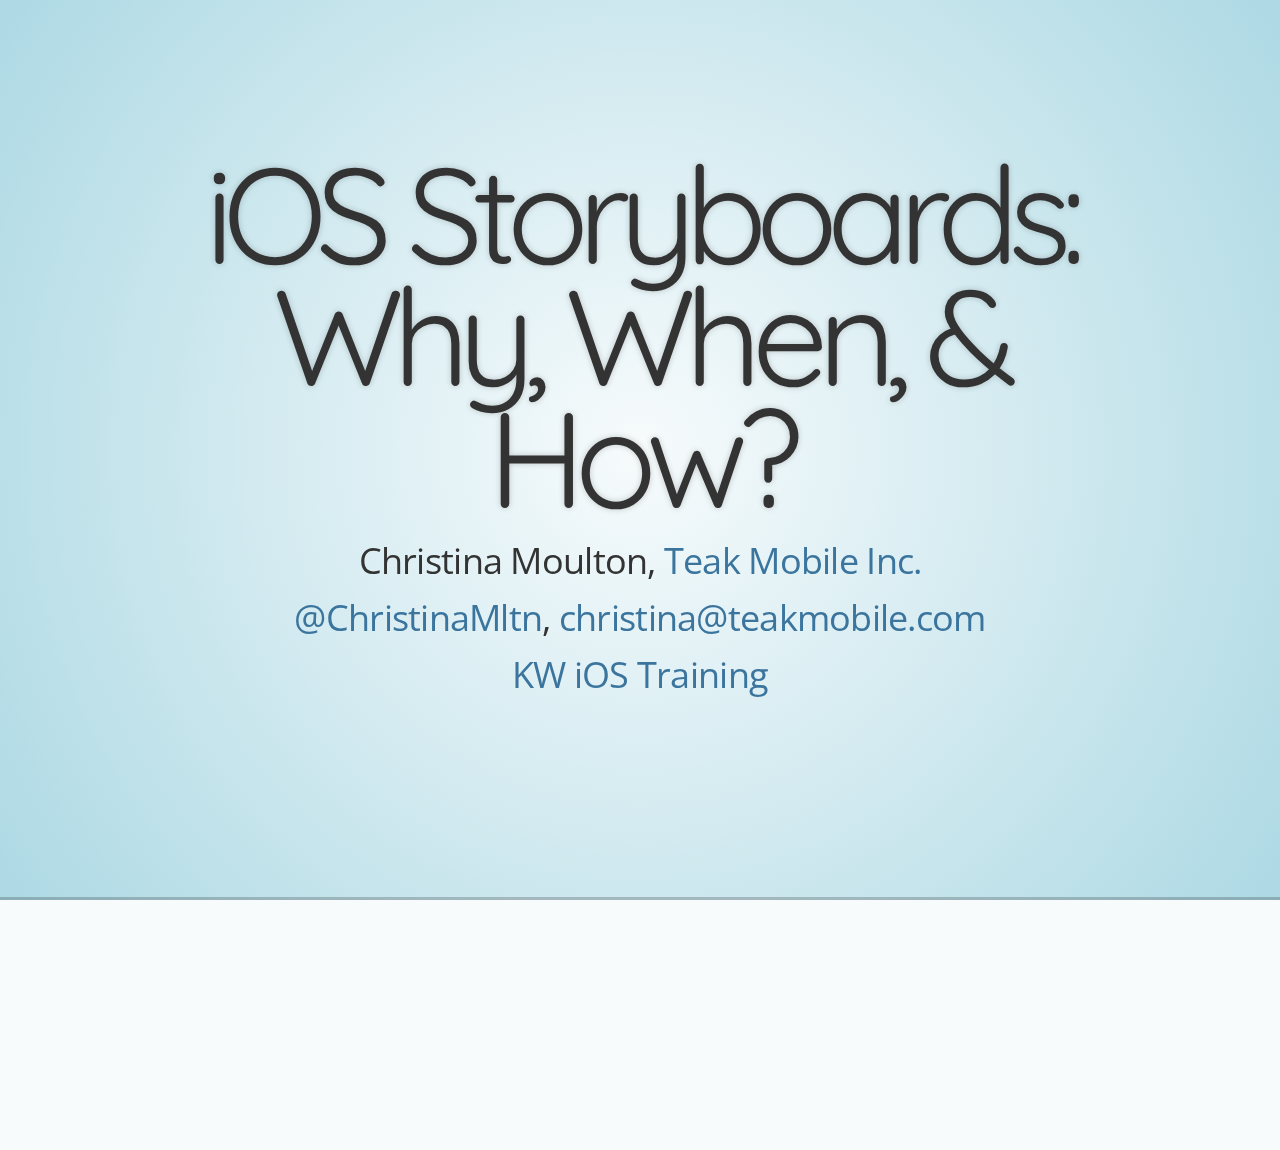
<file: storyboards.html>
<!doctype html>
<html lang="en">

	<head>
		<meta charset="utf-8">

		<title>KW iOS Training: Storyboards</title>

		<meta name="description" content="KW iOS Training: iOS Storyboards: Why, When, & How?">
		<meta name="author" content="Christina Moulton">

		<meta name="apple-mobile-web-app-capable" content="yes" />
		<meta name="apple-mobile-web-app-status-bar-style" content="black-translucent" />

		<meta name="viewport" content="width=device-width, initial-scale=1.0, maximum-scale=1.0, user-scalable=no">

		<link rel="stylesheet" href="css/reveal.min.css">
		<link rel="stylesheet" href="css/theme/sky_lowercase_title.css" id="theme">

		<!-- For syntax highlighting -->
		<!--<link rel="stylesheet" href="lib/css/zenburn.css">-->

		<!-- If the query includes 'print-pdf', use the PDF print sheet -->
		<script>
			document.write( '<link rel="stylesheet" href="css/print/' + ( window.location.search.match( /print-pdf/gi ) ? 'pdf' : 'paper' ) + '.css" type="text/css" media="print">' );
		</script>

		<!--[if lt IE 9]>
		<script src="lib/js/html5shiv.js"></script>
		<![endif]-->
	</head>

	<body>

		<div class="reveal">

			<!-- Any section element inside of this container is displayed as a slide -->
			<div class="slides">
				<section>
					<h1>iOS Storyboards: Why, When, & How?</h1>
					<p>Christina Moulton, <a href="http://teakmobile.com">Teak Mobile Inc.</a></p>
                	<p><a href="http://twitter.com/ChristinaMltn">@ChristinaMltn</a>, <a href="mailto:christina@teakmobile.com">christina@teakmobile.com</a></p>
                	<p><a href="kwiostraining.eventbrite.ca">KW iOS Training</a></p>
				</section>

				<section>
					<h2>What's a Storyboard?</h2>
						<p>Segues + Scenes + View Controllers</p>
						<img src="img/storyboard.png" />
				</section>

				<section>
					<h2>Why & When?</h2>
					<div style="float:left; width: 45%">
						<h3>Pros</h3>
						<p>Quick flow mock up</p>
						<p>Easy to create & see transitions</p>
						<p>Gestalt view</p>
						<p>Can use multiple storyboards & xibs</p>
						<p>Cleaner code, less boilerplate</p>
						<p>Make Brian do it ;)</p>
					</div>
					<div style="float:right; width: 45%">
						<h3>Cons</h3>
						<p>iOS5+ only</p>
						<p>Clutter / screen size</p>
						<p>Version control conflicts</p>
						<p>Can’t do all transitions / custom views (yet)</p>
					</div>
				</section>

				<section>
					<h2>Exercise 2: Fruit or Vegetable</h2>
					<p>Create an app with a tableview</p>
					<p>The tableview should have 2 sections: Fruits & Vegetables</p>
					<p>Each section should list a few items that are fruits or vegetables</p>
				</section>

				<section>
					<h2>Exercise 2: Fruit or Vegetable (Cont'd)</h2>
					<p>Create a project (single view app)</p>
					<p>Replace UIViewController with UITableViewController (check "Is Initial View Controller")</p>
					<p>Set the tableview cell to use a prototype cell with style "Basic" and cell identifier "Cell"</p>
					<p>Check that tableview the datasource & delegate IBOutlets are hooked up</p>
					<p>Remove the auto-generated ViewController class and add a custom UITableViewController</p>
				</section>

				<section>
					<h2>Exercise 2: Fruit or Vegetable (Cont'd)</h2>
					<p>Use an NSArray to hold the data for each section</p>
					<p>Fill the array with a few strings:</p>
					<pre><code data-trim style="font-size:18pt;">@interface FruitVsVegTableVieController: UITableViewController { 
  NSArray *_vegetables;
  NSArray *_fruits;
} 
@end

- (void)viewDidLoad
{
  [super viewDidLoad];
  _vegetables = @[@"carrot", @"radish", @"beet"];
  _fruits = @[@"apple", @"orange", @"tomato"];
}</code></pre>
				</section>

				<section>
					<h2>Exercise 2: Fruit or Vegetable (Cont'd)</h2>
					<p>Implement the datasource & delegate methods:</p>
					<pre><code data-trim style="font-size:16pt; line-height:0.5em;">- (NSInteger)numberOfSectionsInTableView:(UITableView *)tableView
{
  return 2;
}

- (NSString *)tableView:(UITableView *)tableView
  titleForHeaderInSection:(NSInteger)section
{
  return (section == 0)? @"Vegetables": @"Fruit";
}

- (NSInteger)tableView:(UITableView *)tableView
  numberOfRowsInSection:(NSInteger)section
{
  return (section == 0)? _vegetables.count: _fruits.count;
}</code></pre>

			</section>

			<section>
				<h2>Exercise 2: Fruit or Vegetable (Cont'd)</h2>
<pre><code data-trim style="font-size:16pt; line-height:0.5em;">- (UITableViewCell *)tableView:(UITableView *)tableView 
  cellForRowAtIndexPath:(NSIndexPath *)indexPath
{
  UITableViewCell *cell = [tableView 
    dequeueReusableCellWithIdentifier:@"Cell"
    forIndexPath:indexPath];
  if (indexPath.section == 0)
  {
    cell.textLabel.text = _vegetables[indexPath.row];
  }
  else
  {
    cell.textLabel.text = _fruits[indexPath.row];
  }
  return cell;
}</code></pre>
			</section>

			<section>
				<h2>Exercise 2: Fruit or Vegetable (Cont'd)</h2>
				<h3>Challenge: Allow editing</h3>
				<p>Embed tableview controller in navigation controller</p>
				<p>Switch to NSMutableArrays and use mutableCopy</p>
				<pre><code data-trim style="font-size:16pt; line-height:0.5em;">_vegetables = [@[@"carrot", @"radish", @"beet"] mutableCopy];
_fruits = [@[@"apple", @"orange", @"tomato"] mutableCopy];</code></pre>
				<p>Uncomment & Implement:</p>
<pre><code data-trim style="font-size:16pt; line-height:0.5em;">self.navigationItem.rightBarButtonItem = self.editButtonItem;

- (BOOL)tableView:(UITableView *)tableView 
  canEditRowAtIndexPath:(NSIndexPath *)indexPath
{
  return YES;
}</code></pre>
			</section>
			<section>
				<h2>Exercise 2: Fruit or Vegetable (Cont'd)</h2>
				<p>Delegate methods</p>
<pre><code data-trim style="font-size:18pt; line-height:0.5em;">- (void)tableView:(UITableView *)tableView
  commitEditingStyle:(UITableViewCellEditingStyle)editingStyle 
  forRowAtIndexPath:(NSIndexPath *)indexPath
{
  if (editingStyle == UITableViewCellEditingStyleDelete) {
    if (indexPath.section == 0)
    {
     [_vegetables removeObjectAtIndex:indexPath.row];
    }
    else
    {
      [_fruits removeObjectAtIndex:indexPath.row];
    }
    [tableView deleteRowsAtIndexPaths:@[indexPath] withRowAnimation:UITableViewRowAnimationFade];
  }
}</code></pre>
			</section>

			<section>
				<h2>Exercise 2: Fruit or Vegetable (Cont'd)</h2>
<pre><code data-trim style="font-size:18pt; line-height:0.5em;">- (void)tableView:(UITableView *)tableView 
  moveRowAtIndexPath:(NSIndexPath *)fromIndexPath 
  toIndexPath:(NSIndexPath *)toIndexPath;
{
  NSString * objectToMove;
  if (fromIndexPath.section == 0)
  {
    objectToMove = _vegetables[fromIndexPath.row];
    [_vegetables removeObject:objectToMove];
  }
  else
  {
    objectToMove = _fruits[fromIndexPath.row];
    [_fruits removeObject:objectToMove];
  }
  
  if (toIndexPath.section == 0)
  {
    [_vegetables insertObject:objectToMove atIndex:toIndexPath.row];
  }
  else
  {
    [_fruits insertObject:objectToMove atIndex:toIndexPath.row];
  }
}</code></pre>
		</section>

		<section>
				<h2>Exercise 2: Fruit or Vegetable (Cont'd)</h2>
				<h3>Optional: Block editing some rows</h3>
<pre><code data-trim style="font-size:18pt; line-height:0.5em;">- (BOOL)tableView:(UITableView *)tableView canMoveRowAtIndexPath:(NSIndexPath *)indexPath
{
  // Return NO if you do not want the item to be re-orderable.
  NSString *selectedFood;
  if (indexPath.section == 0)
  {
    selectedFood = _vegetables[indexPath.row];
  }
  else
  {
    selectedFood = _fruits[indexPath.row];
  }
  
  return ![selectedFood isEqualToString:@"tomato"];
}</code></pre>
				</section>


				<section>
					<h2>UIKit: Bars</h2>
					<p>Toolbar <img src="img/uikit/mail_toolbar_ipad_2x.png"/></p>
					<div style="float:left; width: 45%">
						<p>Status bar <img src="img/uikit/status_bar_default_2x.png"/></p>
						<p>Navigation bar <img src="img/uikit/nav_bar_ipad_7_2x.png"/></p>
					</div>
					<div style="float:right; width: 45%">
						<p>Tab bar <img src="img/uikit/music_tab_bar_iphone_2x.png"/></p>
						<p>Search bar <img src="img/uikit/search_bar_prominent_2x.png"/></p>
					</div>

					<div style="clear:both;"><p><em><small>Images from <a href="https://developer.apple.com/library/ios/documentation/UserExperience/Conceptual/MobileHIG/Bars.html#//apple_ref/doc/uid/TP40006556-CH12-SW1">Apple HIG</a></small></em></p></a>
				</section>

				<section>
					<h2>UIKit: Content Views</h2>
					<p>UITableview & UITableviewCell</p>
					<div style="float:left; width: 33%">
						Simple<img src="img/uikit/simple_list_2x.png"/>
					</div>
					<div style="float:left; width: 33%">
						Grouped<img src="img/uikit/grouped_list_2x.png"/>
					</div>
					<div style="float:left; width: 33%">
						Cell Styles<img src="img/uikit/value_1_cell_2x.png"/>
					</div>

					<div style="clear:both;"><p><em><small>Images from <a href="https://developer.apple.com/library/ios/documentation/UserExperience/Conceptual/MobileHIG/Bars.html#//apple_ref/doc/uid/TP40006556-CH12-SW1">Apple HIG</a></small></em></p></a>
				</section>

				<section>
					<h2>UIKit: Content Views</h2>
					<p>UICollectionView</p>
					<div style="margin-left:auto; margin-right:auto; width: 33%">
						<img src="img/uikit/collection_view_2x.png"/>
					</div>

					<div style="clear:both;"><p><em><small>Images from <a href="https://developer.apple.com/library/ios/documentation/UserExperience/Conceptual/MobileHIG/Bars.html#//apple_ref/doc/uid/TP40006556-CH12-SW1">Apple HIG</a></small></em></p></a>
				</section>

				<section>
					<h2>UIKit: Content Views</h2>
					<div style="float:left; width: 25%">
						<p>UIImageView & UIImage</p>
						<br />
						<p>UIWebView</p>
						<br />
						<p>UITextview</p>
						<img src="img/uikit/text_view_2x.png"/>
					</div>
					<div style="float:left; width: 25%">
						<p>UIScrollView</p>
						<img src="img/uikit/scroll_view_2x.png"/>
					</div>
					<div style="float:left; width: 25%">
						<p>UIPage ViewController</p>
						<img src="img/uikit/page_view.jpg"/>
					</div>
					<div style="float:right; width: 25%">
						<p>Map Kit: MKMapView</p>
						<img src="img/uikit/map_view_photos_2x.png"/>
					</div>

					<div style="clear:both;"><p><em><small>Images from <a href="https://developer.apple.com/library/ios/documentation/UserExperience/Conceptual/MobileHIG/Bars.html#//apple_ref/doc/uid/TP40006556-CH12-SW1">Apple HIG</a></small></em></p></a>
				</section>

				<section>
					<h2>UIKit: iPad Only Content Views</h2>
					<div style="float:left; width: 35%">
						<p>UIPopoverController (iPad only)</p>
						<img src="img/uikit/popover_2x.png"/>
					</div>
					<div style="float:right; width: 64%">
						<p>UISplitViewController (iPad only)</p>
						<img src="img/uikit/split_view_2x.png"/>
					</div>
					<div><p><em><small>Images from <a href="https://developer.apple.com/library/ios/documentation/UserExperience/Conceptual/MobileHIG/Bars.html#//apple_ref/doc/uid/TP40006556-CH12-SW1">Apple HIG</a></small></em></p></a>
				</section>

				<section>
					<h2>Key Classes: UI: <a href="https://developer.apple.com/library/ios/documentation/UserExperience/Conceptual/MobileHIG/Controls.html#//apple_ref/doc/uid/TP40006556-CH15-SW1">Controls</a>

					</h2>
					<div style="float:left; width: 33%">
						<p>Activity indicator (spinner)</p>
						<img src="img/uikit/activity_indicator_2x.png"/>
						<p>Picker / Date Picker</p>
						<img src="img/uikit/date_picker_2x.png"/>
						<p>Buttons</p>
						<img src="img/uikit/contact_add_7_2x.png"/>
					</div>
					<div style="float:left; width: 33%">
						<p>Label</p>
						<p>Progress view</p>
						<img src="img/uikit/progress_view_2x.png"/>
						<p>Refresh control</p>
						<img src="img/uikit/refresh_control_2x.png"/>
						<p>Segmented control</p>
						<img src="img/uikit/segmented_control_2x.png"/>
					</div>
					<div style="float:left; width: 33%">
						<p>Slider</p>
						<img src="img/uikit/slider_2x.png"/>
						<p>Stepper</p>
						<img src="img/uikit/stepper_2x.png"/>
						<p>Switch</p>
						<img src="img/uikit/switch_on_2x.png"/>
						<p>Text field</p>
						<img src="img/uikit/text_field_2x.png"/>
					</div>
					<div style="clear:both;"><p><em><small>Images from <a href="https://developer.apple.com/library/ios/documentation/UserExperience/Conceptual/MobileHIG/Bars.html#//apple_ref/doc/uid/TP40006556-CH12-SW1">Apple HIG</a></small></em></p></a>
				</section>

				<section>
					<h2>Key Classes: UI: Temporary Views</h2>
					<div style="float:left; width: 30%">
						<p>Alert</p>
						<img src="img/uikit/alert_2x.png"/>
					</div>
					<div style="float:left; width: 30%">
						<p>Action sheet</p>
						<img src="img/uikit/action_sheet_iphone_2x.png"/>
					</div>
					<div style="float:left; width: 30%">
						<p>Modal view</p>
						<img src="img/uikit/modal_view_mail_compose_2x.png"/>
					</div>

					<div style="clear:both;"><p><em><small>Images from <a href="https://developer.apple.com/library/ios/documentation/UserExperience/Conceptual/MobileHIG/Bars.html#//apple_ref/doc/uid/TP40006556-CH12-SW1">Apple HIG</a></small></em></p></a>
				</section>

				<section>
                <h1>Questions?</h1>
                <p>Christina Moulton, <a href="http://teakmobile.com">Teak Mobile Inc.</a></p>
                <p><a href="http://twitter.com/ChristinaMltn">@ChristinaMltn</a>, <a href="mailto:christina@teakmobile.com">christina@teakmobile.com</a></p>

                <div style="float:none; width: 100%">
                    <p><a href="kwiostraining.eventbrite.ca">KW iOS Training</a></p>
                </div>

            </section>

			</div>

		</div>

		<script src="lib/js/head.min.js"></script>
		<script src="js/reveal.min.js"></script>

		<script>

			// Full list of configuration options available here:
			// https://github.com/hakimel/reveal.js#configuration
			Reveal.initialize({
				progress: true,
				history: true,
				center: true,
            	controls: false,

				theme: Reveal.getQueryHash().theme, // available themes are in /css/theme
				transition: Reveal.getQueryHash().transition || 'linear', // default/cube/page/concave/zoom/linear/fade/none

				// Optional libraries used to extend on reveal.js
				dependencies: [
					{ src: 'lib/js/classList.js', condition: function() { return !document.body.classList; } },
					{ src: 'plugin/markdown/marked.js', condition: function() { return !!document.querySelector( '[data-markdown]' ); } },
					{ src: 'plugin/markdown/markdown.js', condition: function() { return !!document.querySelector( '[data-markdown]' ); } },
					/*{ src: 'plugin/highlight/highlight.js', async: true, callback: function() { hljs.initHighlightingOnLoad(); } },*/
					{ src: 'plugin/zoom-js/zoom.js', async: true, condition: function() { return !!document.body.classList; } },
					{ src: 'plugin/notes/notes.js', async: true, condition: function() { return !!document.body.classList; } }
				]
			});

		</script>

	</body>
</html>
</file>
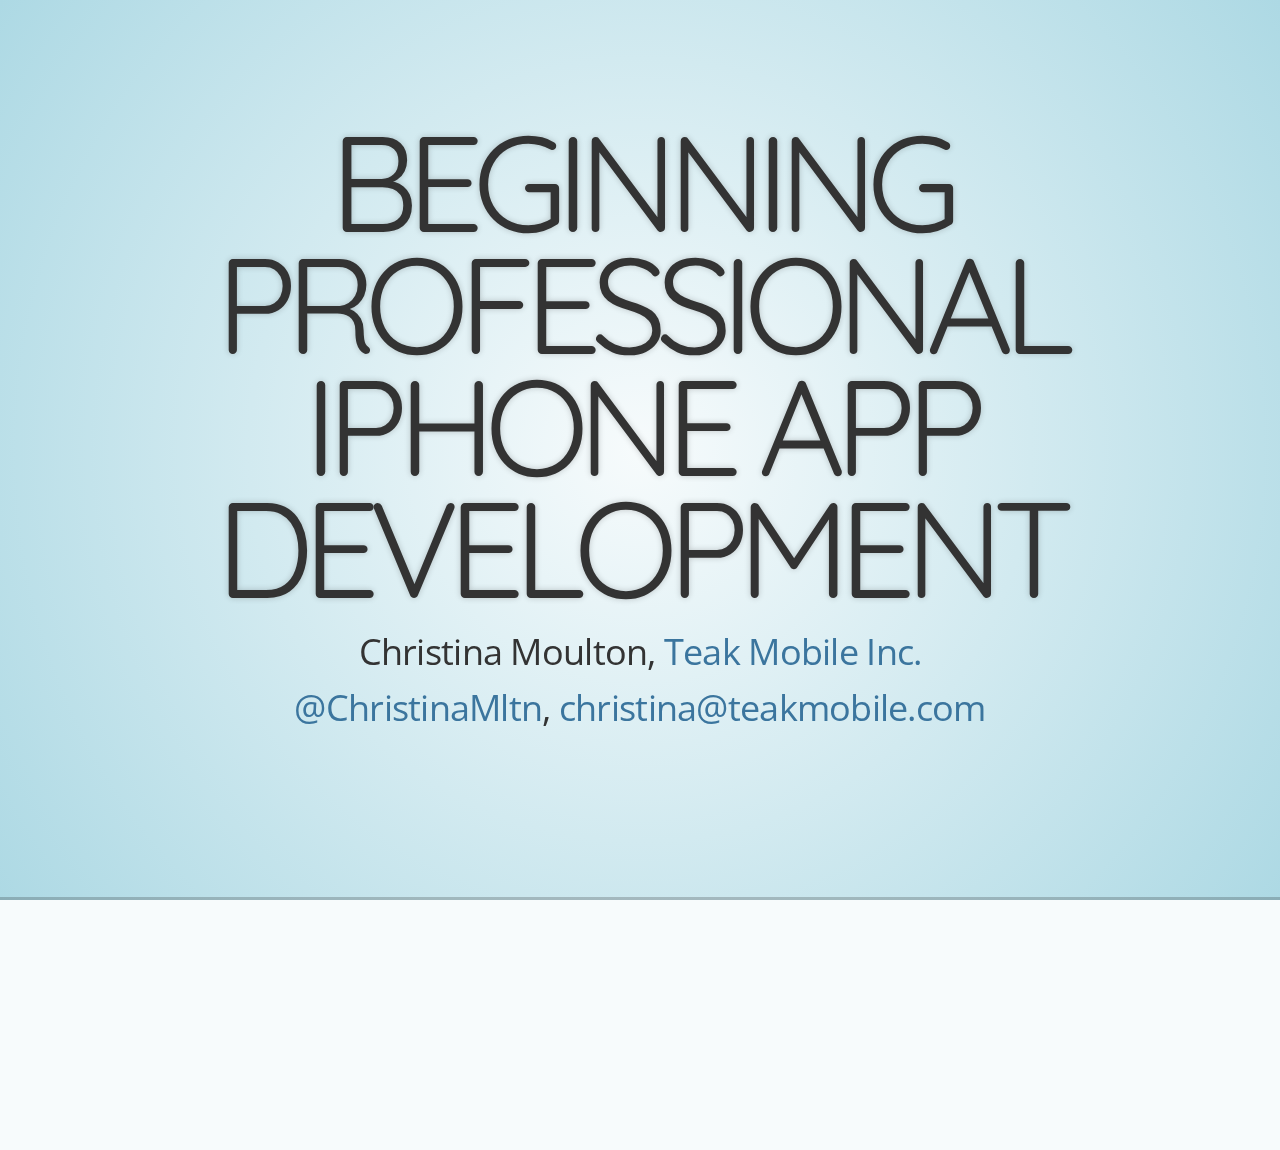
<file: oneday/session1.html>
<!doctype html>
<html lang="en">

	<head>
		<meta charset="utf-8">

		<title>KW iOS Training: Session 1</title>

		<meta name="description" content="KW iOS Training: Session 1">
		<meta name="author" content="Christina Moulton">

		<meta name="apple-mobile-web-app-capable" content="yes" />
		<meta name="apple-mobile-web-app-status-bar-style" content="black-translucent" />

		<meta name="viewport" content="width=device-width, initial-scale=1.0, maximum-scale=1.0, user-scalable=no">

		<link rel="stylesheet" href="css/reveal.min.css">
		<link rel="stylesheet" href="css/theme/sky.css" id="theme">

		<!-- For syntax highlighting -->
		<link rel="stylesheet" href="lib/css/zenburn.css">

		<!-- If the query includes 'print-pdf', use the PDF print sheet -->
		<script>
			document.write( '<link rel="stylesheet" href="css/print/' + ( window.location.search.match( /print-pdf/gi ) ? 'pdf' : 'paper' ) + '.css" type="text/css" media="print">' );
		</script>

		<!--[if lt IE 9]>
		<script src="lib/js/html5shiv.js"></script>
		<![endif]-->
	</head>

	<body>

		<div class="reveal">

			<!-- Any section element inside of this container is displayed as a slide -->
			<div class="slides">
				<section>
					<h1>Beginning Professional iPhone App Development</h1>
					<p>Christina Moulton, <a href="http://teakmobile.com">Teak Mobile Inc.</a></p>
                	<p><a href="http://twitter.com/ChristinaMltn">@ChristinaMltn</a>, <a href="mailto:christina@teakmobile.com">christina@teakmobile.com</a></p>
				</section>

				<section>
					<h2>What will I learn?</h2>
						<p>How to create basic native iOS apps from scratch without wasting a ton of time trying to work against the tools and the language.</p>

						<p>Issues that stop people from learning iOS development on their own:</p>
						<ul>
							<li>Objective-C oddities</li>
							<li>How to use Xcode, including hooking up views to code</li>
							<li>What does the SDK make easy and what can’t be done</li>
							<li>Key resources: tutorials, documentation, and third party libraries</li>
						</ul>
				</section>

				<section>
					<h2>Schedule</h2>
						<p>Session 1: Design Patterns & Obj-C Features, Apple's Tools, SDK & Core Classes</p>
						<p>Exercise 1: Interface Builder, IBOutlets & IBActions</p>
						<p><em>Lunch</em></p>
						<p>Session 2: iOS App Ecosystem, 3rd Party Tools & Testing, Key Resources</p>
						<p>Exercise 2: JSON REST APIs, Storyboards & Tableviews</p>
						<p>Session 3: Code Signing, App Store Submission, What Should Be a Native App vs. Web App</p>
				</section>

				<section>
					<h2>What You'll Need</h2>
						<ul>
							<li>Mac running OS X</li>
							<li>Xcode 5 (4 is ok)</li>
							<li>Wifi</li>
							<li>(Optional: iOS Device running at least iOS 6)</li>
						</ul>
				</section>

				<section>
					<h2>Session 1:</h2>
						<p>Design patterns & language features you need to know including Delegate Pattern, Blocks, Categories, Objective-C Memory Management (Manual & Automatic Reference Counting), Message Sending Model</p>
						<p>Apple’s Tools: Xcode, Interface Builder, Instruments</p>
						<p>iOS SDK Frameworks & Core Classes</p>
				</section>

				<section>
					<h2>iOS Background</h2>
						<p>Objective-C + SDK</p>
						<p>UI: Direct Manipulation & Multi-Touch</p>
						<p>Just released iOS 7</p>
						<img src="img/ios7uptake.png" />
				</section>

				<section>
					<h2>Objective-C</h2>
						<p>Objective-C + SDK</p>
						<p>UI: Direct Manipulation & Multi-Touch</p>
						<p>Just released iOS 7</p>
						<img src="img/ios7uptake.png" />
				</section>

				<section>
                <h1>Questions?</h1>
                <p>Christina Moulton, <a href="http://teakmobile.com">Teak Mobile Inc.</a></p>
                <p><a href="http://twitter.com/ChristinaMltn">@ChristinaMltn</a>, <a href="mailto:christina@teakmobile.com">christina@teakmobile.com</a></p>

                <div style="float:none; width: 100%">
                    <p><a href="http://cmoulton.github.io/ValueOfAppsPresentation">cmoulton.github.io/ValueOfAppsPresentation</a></p>
                    <p>Device Mock Ups: <a href="http://mockuphone.com/">MockUPhone</a></p>
                </div>

            </section>

			</div>

		</div>

		<script src="lib/js/head.min.js"></script>
		<script src="js/reveal.min.js"></script>

		<script>

			// Full list of configuration options available here:
			// https://github.com/hakimel/reveal.js#configuration
			Reveal.initialize({
				progress: true,
				history: true,
				center: true,
            	controls: false,

				theme: Reveal.getQueryHash().theme, // available themes are in /css/theme
				transition: Reveal.getQueryHash().transition || 'linear', // default/cube/page/concave/zoom/linear/fade/none

				// Optional libraries used to extend on reveal.js
				dependencies: [
					{ src: 'lib/js/classList.js', condition: function() { return !document.body.classList; } },
					{ src: 'plugin/markdown/marked.js', condition: function() { return !!document.querySelector( '[data-markdown]' ); } },
					{ src: 'plugin/markdown/markdown.js', condition: function() { return !!document.querySelector( '[data-markdown]' ); } },
					{ src: 'plugin/highlight/highlight.js', async: true, callback: function() { hljs.initHighlightingOnLoad(); } },
					{ src: 'plugin/zoom-js/zoom.js', async: true, condition: function() { return !!document.body.classList; } },
					{ src: 'plugin/notes/notes.js', async: true, condition: function() { return !!document.body.classList; } }
				]
			});

		</script>

	</body>
</html>
</li>
</file>
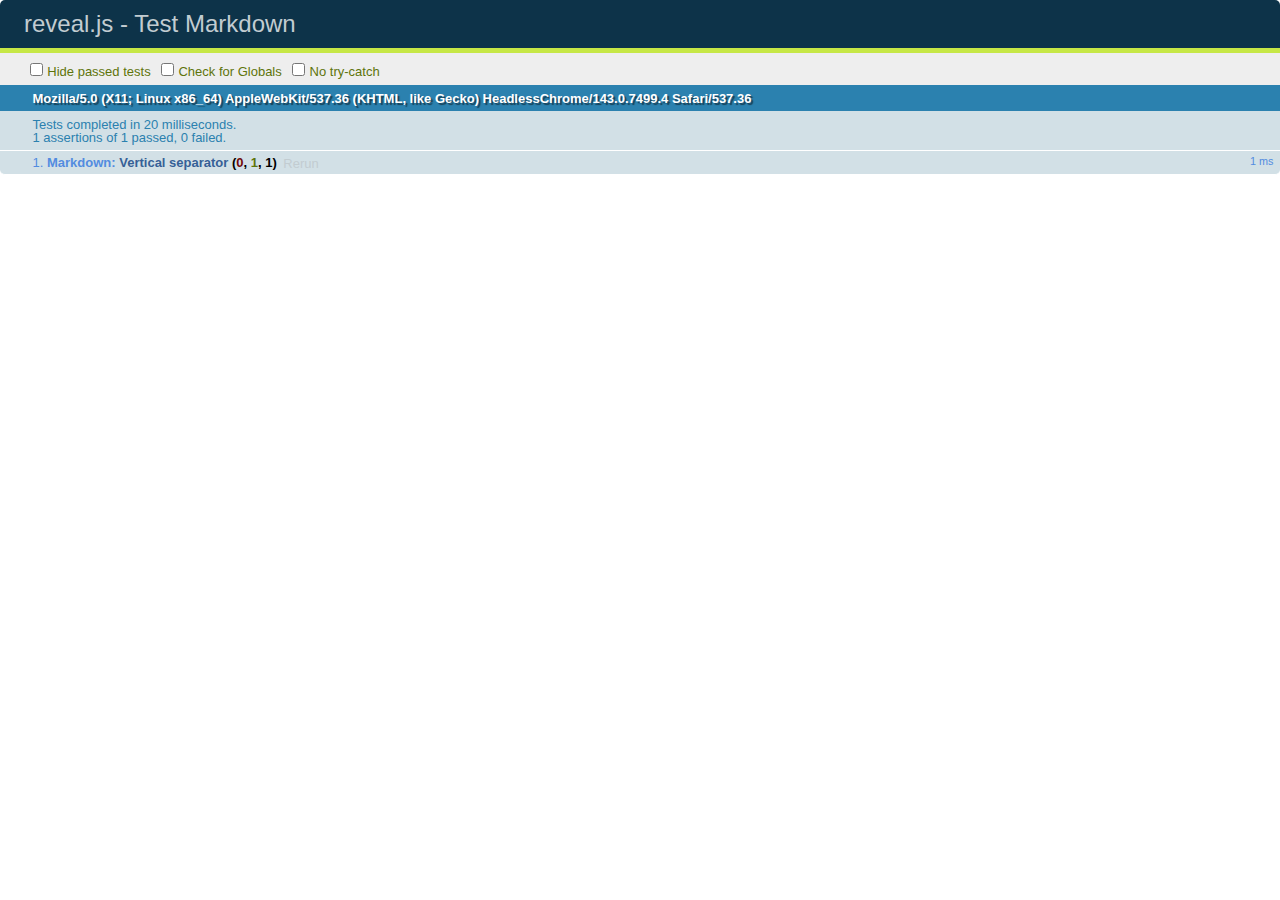
<file: test/test-markdown.html>
<!doctype html>
<html lang="en">

	<head>
		<meta charset="utf-8">

		<title>reveal.js - Test Markdown</title>

		<link rel="stylesheet" href="../css/reveal.min.css">
		<link rel="stylesheet" href="qunit-1.12.0.css">
	</head>

	<body style="overflow: auto;">

		<div id="qunit"></div>
  		<div id="qunit-fixture"></div>

		<div class="reveal" style="display: none;">

			<div class="slides">

				<!-- <section data-markdown="example.md" data-separator="^\n\n\n" data-vertical="^\n\n"></section> -->

				<!-- Slides are separated by newline + three dashes + newline, vertical slides identical but two dashes -->
				<section data-markdown data-separator="^\n---\n$" data-vertical="^\n--\n$">
					<script type="text/template">
						## Slide 1.1

						--

						## Slide 1.2

						---

						## Slide 2
					</script>
				</section>

			</div>

		</div>

		<script src="../lib/js/head.min.js"></script>
		<script src="../js/reveal.min.js"></script>
		<script src="../plugin/markdown/marked.js"></script>
		<script src="../plugin/markdown/markdown.js"></script>
		<script src="qunit-1.12.0.js"></script>

		<script src="test-markdown.js"></script>

	</body>
</html>
</file>
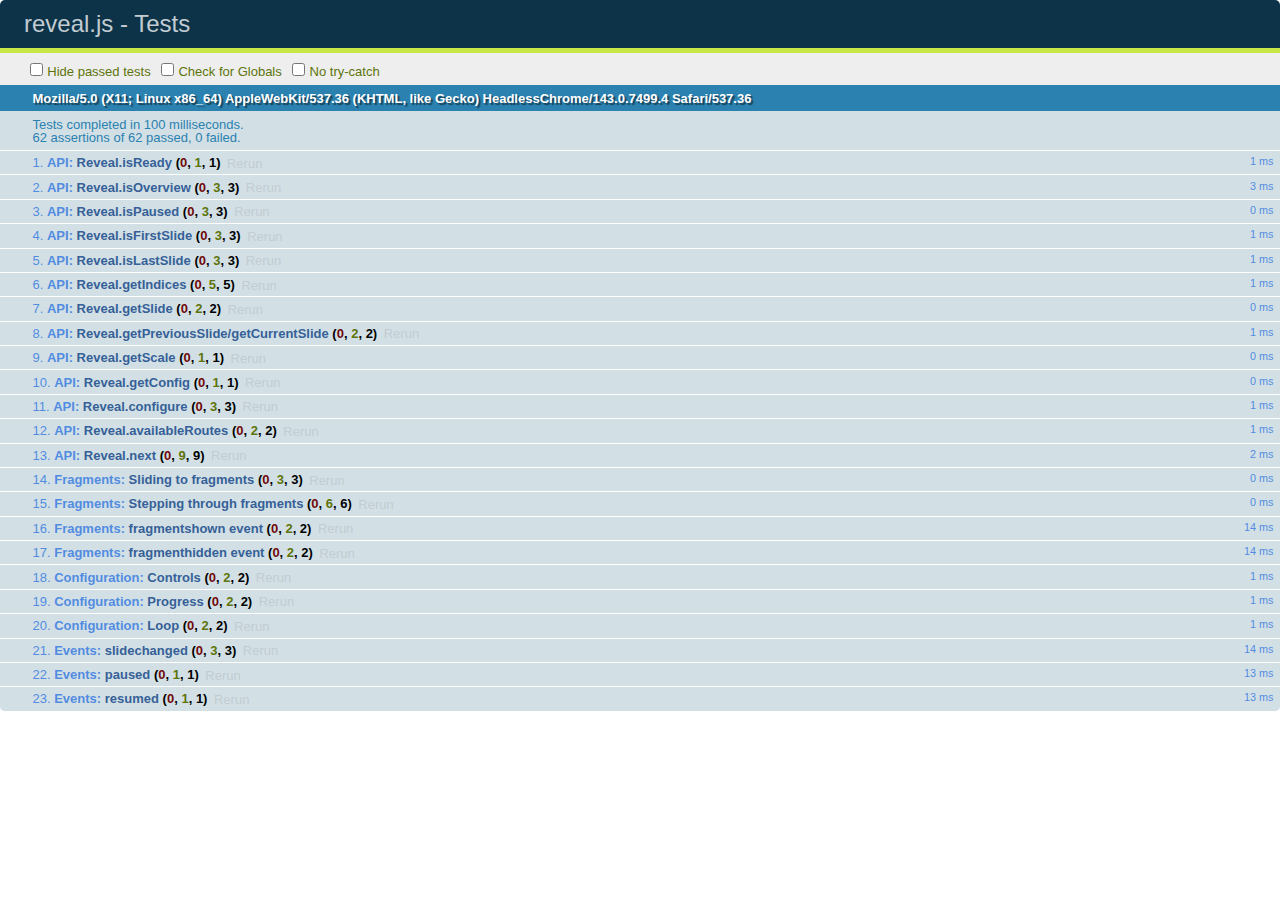
<file: test/test.html>
<!doctype html>
<html lang="en">

	<head>
		<meta charset="utf-8">

		<title>reveal.js - Tests</title>

		<link rel="stylesheet" href="../css/reveal.min.css">
		<link rel="stylesheet" href="qunit-1.12.0.css">
	</head>

	<body style="overflow: auto;">

		<div id="qunit"></div>
  		<div id="qunit-fixture"></div>

		<div class="reveal" style="display: none;">

			<div class="slides">

				<section>
					<h1>1</h1>
				</section>

				<section>
					<section>
						<h1>2.1</h1>
					</section>
					<section>
						<h1>2.2</h1>
					</section>
					<section>
						<h1>2.3</h1>
					</section>
				</section>

				<section>
					<h1>4</h1>
					<ul>
						<li class="fragment">4.1</li>
						<li class="fragment">4.2</li>
						<li class="fragment">4.3</li>
					</ul>
				</section>

				<section>
					<h1>4</h1>
				</section>

			</div>

		</div>

		<script src="../lib/js/head.min.js"></script>
		<script src="../js/reveal.min.js"></script>
		<script src="qunit-1.12.0.js"></script>

		<script src="test.js"></script>

	</body>
</html>
</file>
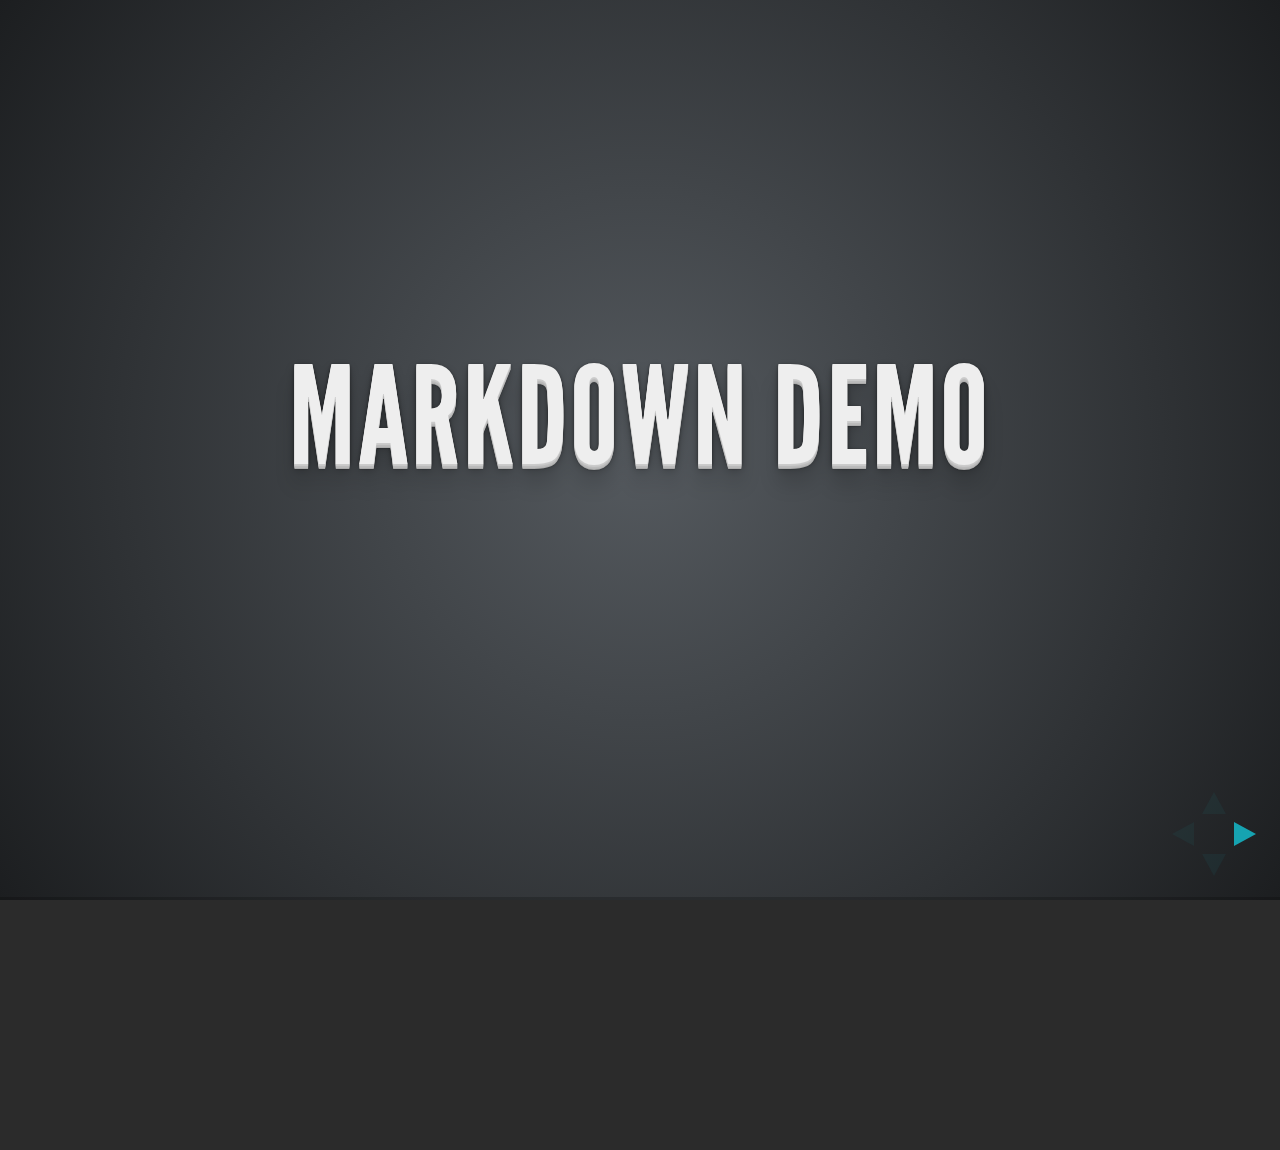
<file: plugin/markdown/example.html>
<!doctype html>
<html lang="en">

	<head>
		<meta charset="utf-8">

		<title>reveal.js - Markdown Demo</title>

		<link rel="stylesheet" href="../../css/reveal.css">
		<link rel="stylesheet" href="../../css/theme/default.css" id="theme">
	</head>

	<body>

		<div class="reveal">

			<div class="slides">

                <!-- Use external markdown resource, separate slides by three newlines; vertical slides by two newlines -->
                <section data-markdown="example.md" data-separator="^\n\n\n" data-vertical="^\n\n"></section>

                <!-- Slides are separated by three dashes (quick 'n dirty regular expression) -->
                <section data-markdown data-separator="---">
                    <script type="text/template">
                        ## Demo 1
                        Slide 1
                        ---
                        ## Demo 1
                        Slide 2
                        ---
                        ## Demo 1
                        Slide 3
                    </script>
                </section>

                <!-- Slides are separated by newline + three dashes + newline, vertical slides identical but two dashes -->
                <section data-markdown data-separator="^\n---\n$" data-vertical="^\n--\n$">
                    <script type="text/template">
                        ## Demo 2
                        Slide 1.1

                        --

                        ## Demo 2
                        Slide 1.2

                        ---

                        ## Demo 2
                        Slide 2
                    </script>
                </section>

                <!-- No "extra" slides, since there are no separators defined (so they'll become horizontal rulers) -->
                <section data-markdown>
                    <script type="text/template">
                        A

                        ---

                        B

                        ---

                        C
                    </script>
                </section>

            </div>
		</div>

		<script src="../../lib/js/head.min.js"></script>
		<script src="../../js/reveal.js"></script>

		<script>

			Reveal.initialize({
				controls: true,
				progress: true,
				history: true,
				center: true,

				theme: Reveal.getQueryHash().theme,
				transition: Reveal.getQueryHash().transition || 'default',

				// Optional libraries used to extend on reveal.js
				dependencies: [
					{ src: '../../lib/js/classList.js', condition: function() { return !document.body.classList; } },
					{ src: 'marked.js', condition: function() { return !!document.querySelector( '[data-markdown]' ); } },
                    { src: 'markdown.js', condition: function() { return !!document.querySelector( '[data-markdown]' ); } },
					{ src: '../notes/notes.js' }
				]
			});

		</script>

	</body>
</html>
</file>
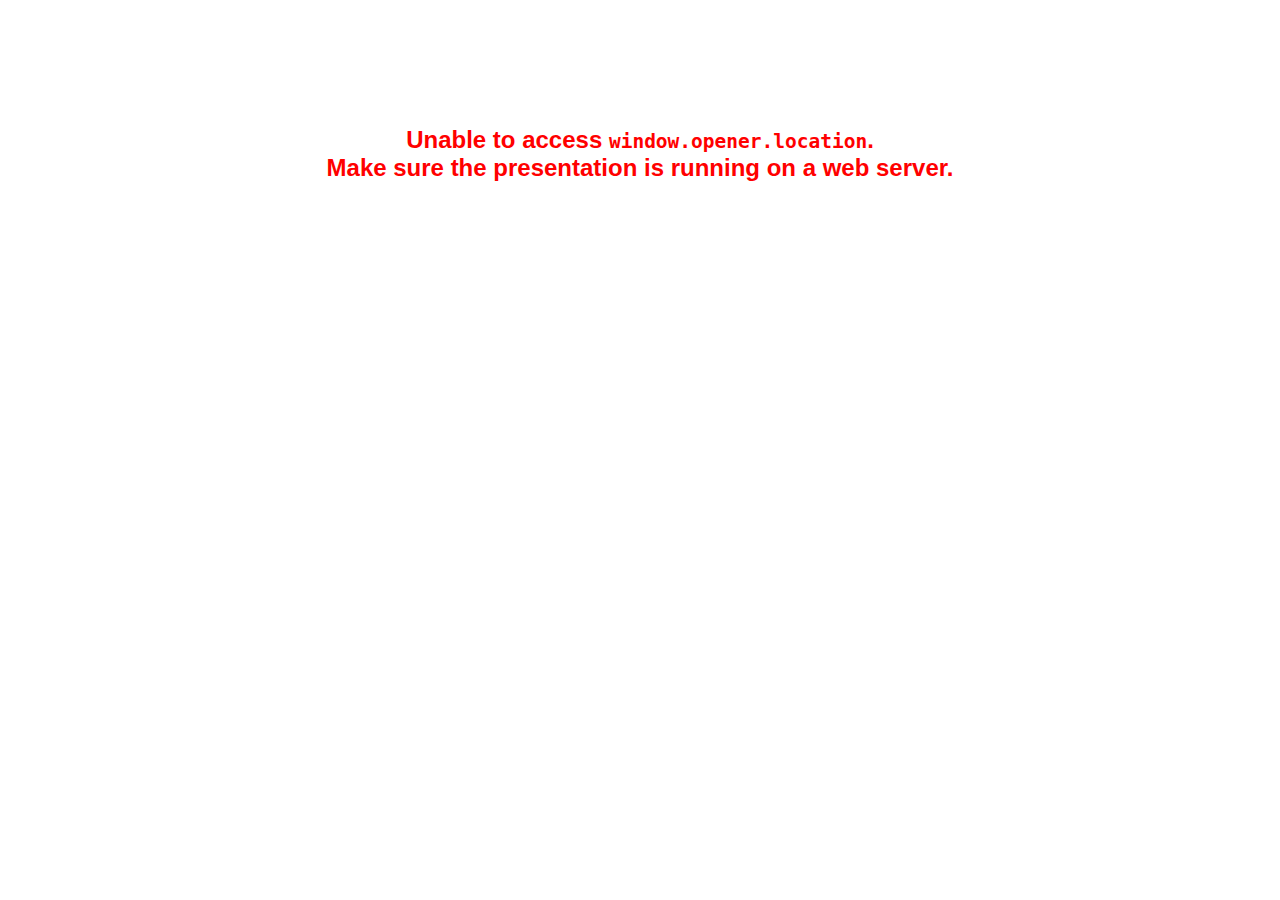
<file: plugin/notes/notes.html>
<!doctype html>
<html lang="en">
	<head>
		<meta charset="utf-8">

		<title>reveal.js - Slide Notes</title>

		<style>
			body {
				font-family: Helvetica;
			}

			#notes {
				font-size: 24px;
				width: 640px;
				margin-top: 5px;
				clear: left;
			}

			#wrap-current-slide {
				width: 640px;
				height: 512px;
				float: left;
				overflow: hidden;
			}

			#current-slide {
				width: 1280px;
				height: 1024px;
				border: none;

				-webkit-transform-origin: 0 0;
				   -moz-transform-origin: 0 0;
					-ms-transform-origin: 0 0;
					 -o-transform-origin: 0 0;
						transform-origin: 0 0;

				-webkit-transform: scale(0.5);
				   -moz-transform: scale(0.5);
					-ms-transform: scale(0.5);
					 -o-transform: scale(0.5);
						transform: scale(0.5);
			}

			#wrap-next-slide {
				width: 448px;
				height: 358px;
				float: left;
				margin: 0 0 0 10px;
				overflow: hidden;
			}

			#next-slide {
				width: 1280px;
				height: 1024px;
				border: none;

				-webkit-transform-origin: 0 0;
				   -moz-transform-origin: 0 0;
					-ms-transform-origin: 0 0;
					 -o-transform-origin: 0 0;
						transform-origin: 0 0;

				-webkit-transform: scale(0.35);
				   -moz-transform: scale(0.35);
					-ms-transform: scale(0.35);
					 -o-transform: scale(0.35);
						transform: scale(0.35);
			}

			.slides {
				position: relative;
				margin-bottom: 10px;
				border: 1px solid black;
				border-radius: 2px;
				background: rgb(28, 30, 32);
			}

			.slides span {
				position: absolute;
				top: 3px;
				left: 3px;
				font-weight: bold;
				font-size: 14px;
				color: rgba( 255, 255, 255, 0.9 );
			}

			.error {
				font-weight: bold;
				color: red;
				font-size: 1.5em;
				text-align: center;
				margin-top: 10%;
			}

			.error code {
				font-family: monospace;
			}

			.time {
				width: 448px;
				margin: 30px 0 0 10px;
				float: left;
				text-align: center;
				opacity: 0;

				-webkit-transition: opacity 0.4s;
				   -moz-transition: opacity 0.4s;
				     -o-transition: opacity 0.4s;
				        transition: opacity 0.4s;
			}

			.elapsed,
			.clock {
				color: #333;
				font-size: 2em;
				text-align: center;
				display: inline-block;
				padding: 0.5em;
				background-color: #eee;
				border-radius: 10px;
			}

			.elapsed h2,
			.clock h2 {
				font-size: 0.8em;
				line-height: 100%;
				margin: 0;
				color: #aaa;
			}

			.elapsed .mute {
				color: #ddd;
			}

		</style>
	</head>

	<body>

		<div id="wrap-current-slide" class="slides">
			<script>document.write( '<iframe width="1280" height="1024" id="current-slide" src="'+ window.opener.location.href +'?receiver"></iframe>' );</script>
		</div>

		<div id="wrap-next-slide" class="slides">
			<script>document.write( '<iframe width="640" height="512" id="next-slide" src="'+ window.opener.location.href +'?receiver"></iframe>' );</script>
			<span>UPCOMING:</span>
		</div>

		<div class="time">
			<div class="clock">
				<h2>Time</h2>
				<span id="clock">0:00:00 AM</span>
			</div>
			<div class="elapsed">
				<h2>Elapsed</h2>
				<span id="hours">00</span><span id="minutes">:00</span><span id="seconds">:00</span>
			</div>
		</div>

		<div id="notes"></div>

		<script src="../../plugin/markdown/marked.js"></script>
		<script>

			window.addEventListener( 'load', function() {

				if( window.opener && window.opener.location && window.opener.location.href ) {

					var notes = document.getElementById( 'notes' ),
						currentSlide = document.getElementById( 'current-slide' ),
						nextSlide = document.getElementById( 'next-slide' ),
						silenced = false;

					window.addEventListener( 'message', function( event ) {
						var data = JSON.parse( event.data );

						// No need for updating the notes in case of fragment changes
						if ( data.notes !== undefined) {
							if( data.markdown ) {
								notes.innerHTML = marked( data.notes );
							}
							else {
								notes.innerHTML = data.notes;
							}
						}

						silenced = true;

						// Update the note slides
						currentSlide.contentWindow.Reveal.slide( data.indexh, data.indexv, data.indexf );
						nextSlide.contentWindow.Reveal.slide( data.nextindexh, data.nextindexv );

						silenced = false;

					}, false );

					var start = new Date(),
						timeEl = document.querySelector( '.time' ),
						clockEl = document.getElementById( 'clock' ),
						hoursEl = document.getElementById( 'hours' ),
						minutesEl = document.getElementById( 'minutes' ),
						secondsEl = document.getElementById( 'seconds' );

					setInterval( function() {

						timeEl.style.opacity = 1;

						var diff, hours, minutes, seconds,
							now = new Date();

						diff = now.getTime() - start.getTime();
						hours = Math.floor( diff / ( 1000 * 60 * 60 ) );
						minutes = Math.floor( ( diff / ( 1000 * 60 ) ) % 60 );
						seconds = Math.floor( ( diff / 1000 ) % 60 );

						clockEl.innerHTML = now.toLocaleTimeString();
						hoursEl.innerHTML = zeroPadInteger( hours );
						hoursEl.className = hours > 0 ? "" : "mute";
						minutesEl.innerHTML = ":" + zeroPadInteger( minutes );
						minutesEl.className = minutes > 0 ? "" : "mute";
						secondsEl.innerHTML = ":" + zeroPadInteger( seconds );

					}, 1000 );

					// Broadcasts the state of the notes window to synchronize
					// the main window
					function synchronizeMainWindow() {

						if( !silenced ) {
							var indices = currentSlide.contentWindow.Reveal.getIndices();
							window.opener.Reveal.slide( indices.h, indices.v, indices.f );
						}

					}

					// Navigate the main window when the notes slide changes
					currentSlide.contentWindow.Reveal.addEventListener( 'slidechanged', synchronizeMainWindow );
					currentSlide.contentWindow.Reveal.addEventListener( 'fragmentshown', synchronizeMainWindow );
					currentSlide.contentWindow.Reveal.addEventListener( 'fragmenthidden', synchronizeMainWindow );

					// Reconfigure the notes window to remove needless UI
					currentSlide.contentWindow.Reveal.configure({ controls: false, progress: false, overview: false });
					nextSlide.contentWindow.Reveal.configure({ controls: false, progress: false, overview: false });

				}
				else {

					document.body.innerHTML =  '<p class="error">Unable to access <code>window.opener.location</code>.<br>Make sure the presentation is running on a web server.</p>';

				}


			}, false );

			function zeroPadInteger( num ) {
				var str = "00" + parseInt( num );
				return str.substring( str.length - 2 );
			}

		</script>
	</body>
</html>
</file>
<file: css/theme/sky_lowercase_title.css>
@import url(https://fonts.googleapis.com/css?family=Quicksand:400,700,400italic,700italic);
@import url(https://fonts.googleapis.com/css?family=Open+Sans:400italic,700italic,400,700);
/**
 * Sky theme for reveal.js.
 *
 * Copyright (C) 2011-2012 Hakim El Hattab, http://hakim.se
 */
.reveal a:not(.image) {
  line-height: 1.3em; }

/*********************************************
 * GLOBAL STYLES
 *********************************************/
body {
  background: #add9e4;
  background: -moz-radial-gradient(center, circle cover, #f7fbfc 0%, #add9e4 100%);
  background: -webkit-gradient(radial, center center, 0px, center center, 100%, color-stop(0%, #f7fbfc), color-stop(100%, #add9e4));
  background: -webkit-radial-gradient(center, circle cover, #f7fbfc 0%, #add9e4 100%);
  background: -o-radial-gradient(center, circle cover, #f7fbfc 0%, #add9e4 100%);
  background: -ms-radial-gradient(center, circle cover, #f7fbfc 0%, #add9e4 100%);
  background: radial-gradient(center, circle cover, #f7fbfc 0%, #add9e4 100%);
  background-color: #f7fbfc; }

.reveal {
  font-family: "Open Sans", sans-serif;
  font-size: 36px;
  font-weight: 200;
  letter-spacing: -0.02em;
  color: #333333; }

::selection {
  color: white;
  background: #134674;
  text-shadow: none; }

/*********************************************
 * HEADERS
 *********************************************/
.reveal h1,
.reveal h2,
.reveal h3,
.reveal h4,
.reveal h5,
.reveal h6 {
  margin: 0 0 20px 0;
  color: #333333;
  font-family: "Quicksand", sans-serif;
  line-height: 0.9em;
  letter-spacing: -0.08em;
  text-shadow: none; }

.reveal h1 {
  text-shadow: 0px 0px 6px rgba(0, 0, 0, 0.2); }

/*********************************************
 * LINKS
 *********************************************/
.reveal a:not(.image) {
  color: #3b759e;
  text-decoration: none;
  -webkit-transition: color .15s ease;
  -moz-transition: color .15s ease;
  -ms-transition: color .15s ease;
  -o-transition: color .15s ease;
  transition: color .15s ease; }

.reveal a:not(.image):hover {
  color: #74a7cb;
  text-shadow: none;
  border: none; }

.reveal .roll span:after {
  color: #fff;
  background: #264c66; }

/*********************************************
 * IMAGES
 *********************************************/
.reveal section img {
  margin: 15px 0px;
  /*background: rgba(255, 255, 255, 0.12);
  border: 4px solid #333333;
  box-shadow: 0 0 10px rgba(0, 0, 0, 0.15);
  -webkit-transition: all .2s linear;
  -moz-transition: all .2s linear;
  -ms-transition: all .2s linear;
  -o-transition: all .2s linear;
  transition: all .2s linear;*/ }

.reveal a:hover img {
  background: rgba(255, 255, 255, 0.2);
  border-color: #3b759e;
  box-shadow: 0 0 20px rgba(0, 0, 0, 0.55); }

/*********************************************
 * NAVIGATION CONTROLS
 *********************************************/
.reveal .controls div.navigate-left,
.reveal .controls div.navigate-left.enabled {
  border-right-color: #3b759e; }

.reveal .controls div.navigate-right,
.reveal .controls div.navigate-right.enabled {
  border-left-color: #3b759e; }

.reveal .controls div.navigate-up,
.reveal .controls div.navigate-up.enabled {
  border-bottom-color: #3b759e; }

.reveal .controls div.navigate-down,
.reveal .controls div.navigate-down.enabled {
  border-top-color: #3b759e; }

.reveal .controls div.navigate-left.enabled:hover {
  border-right-color: #74a7cb; }

.reveal .controls div.navigate-right.enabled:hover {
  border-left-color: #74a7cb; }

.reveal .controls div.navigate-up.enabled:hover {
  border-bottom-color: #74a7cb; }

.reveal .controls div.navigate-down.enabled:hover {
  border-top-color: #74a7cb; }

/*********************************************
 * PROGRESS BAR
 *********************************************/
.reveal .progress {
  background: rgba(0, 0, 0, 0.2); }

.reveal .progress span {
  background: #3b759e;
  -webkit-transition: width 800ms cubic-bezier(0.26, 0.86, 0.44, 0.985);
  -moz-transition: width 800ms cubic-bezier(0.26, 0.86, 0.44, 0.985);
  -ms-transition: width 800ms cubic-bezier(0.26, 0.86, 0.44, 0.985);
  -o-transition: width 800ms cubic-bezier(0.26, 0.86, 0.44, 0.985);
  transition: width 800ms cubic-bezier(0.26, 0.86, 0.44, 0.985); }

.reveal pre {
  background: #ddd;
  padding: 10px;
  font-size: 30px;
  margin-top: 10px;
  color: #333333;
}

.reveal table, .reveal table th, .reveal table td {
  border: 1px solid black;
  border-collapse:collapse;
  padding:4px;
}

.reveal small
{
  font-size: 20px;
}
</file>
<file: lib/css/zenburn.css>
/*

Zenburn style from voldmar.ru (c) Vladimir Epifanov <voldmar@voldmar.ru>
based on dark.css by Ivan Sagalaev

*/

pre code {
  display: block; padding: 0.5em;
  background: #3F3F3F;
  color: #DCDCDC;
}

pre .keyword,
pre .tag,
pre .css .class,
pre .css .id,
pre .lisp .title,
pre .nginx .title,
pre .request,
pre .status,
pre .clojure .attribute {
  color: #E3CEAB;
}

pre .django .template_tag,
pre .django .variable,
pre .django .filter .argument {
  color: #DCDCDC;
}

pre .number,
pre .date {
  color: #8CD0D3;
}

pre .dos .envvar,
pre .dos .stream,
pre .variable,
pre .apache .sqbracket {
  color: #EFDCBC;
}

pre .dos .flow,
pre .diff .change,
pre .python .exception,
pre .python .built_in,
pre .literal,
pre .tex .special {
  color: #EFEFAF;
}

pre .diff .chunk,
pre .subst {
  color: #8F8F8F;
}

pre .dos .keyword,
pre .python .decorator,
pre .title,
pre .haskell .type,
pre .diff .header,
pre .ruby .class .parent,
pre .apache .tag,
pre .nginx .built_in,
pre .tex .command,
pre .prompt {
    color: #efef8f;
}

pre .dos .winutils,
pre .ruby .symbol,
pre .ruby .symbol .string,
pre .ruby .string {
  color: #DCA3A3;
}

pre .diff .deletion,
pre .string,
pre .tag .value,
pre .preprocessor,
pre .built_in,
pre .sql .aggregate,
pre .javadoc,
pre .smalltalk .class,
pre .smalltalk .localvars,
pre .smalltalk .array,
pre .css .rules .value,
pre .attr_selector,
pre .pseudo,
pre .apache .cbracket,
pre .tex .formula {
  color: #CC9393;
}

pre .shebang,
pre .diff .addition,
pre .comment,
pre .java .annotation,
pre .template_comment,
pre .pi,
pre .doctype {
  color: #7F9F7F;
}

pre .coffeescript .javascript,
pre .javascript .xml,
pre .tex .formula,
pre .xml .javascript,
pre .xml .vbscript,
pre .xml .css,
pre .xml .cdata {
  opacity: 0.5;
}
</file>
<file: oneday/css/theme/sky.css>
@import url(https://fonts.googleapis.com/css?family=Quicksand:400,700,400italic,700italic);
@import url(https://fonts.googleapis.com/css?family=Open+Sans:400italic,700italic,400,700);
/**
 * Sky theme for reveal.js.
 *
 * Copyright (C) 2011-2012 Hakim El Hattab, http://hakim.se
 */
.reveal a:not(.image) {
  line-height: 1.3em; }

/*********************************************
 * GLOBAL STYLES
 *********************************************/
body {
  background: #add9e4;
  background: -moz-radial-gradient(center, circle cover, #f7fbfc 0%, #add9e4 100%);
  background: -webkit-gradient(radial, center center, 0px, center center, 100%, color-stop(0%, #f7fbfc), color-stop(100%, #add9e4));
  background: -webkit-radial-gradient(center, circle cover, #f7fbfc 0%, #add9e4 100%);
  background: -o-radial-gradient(center, circle cover, #f7fbfc 0%, #add9e4 100%);
  background: -ms-radial-gradient(center, circle cover, #f7fbfc 0%, #add9e4 100%);
  background: radial-gradient(center, circle cover, #f7fbfc 0%, #add9e4 100%);
  background-color: #f7fbfc; }

.reveal {
  font-family: "Open Sans", sans-serif;
  font-size: 36px;
  font-weight: 200;
  letter-spacing: -0.02em;
  color: #333333; }

::selection {
  color: white;
  background: #134674;
  text-shadow: none; }

/*********************************************
 * HEADERS
 *********************************************/
.reveal h1,
.reveal h2,
.reveal h3,
.reveal h4,
.reveal h5,
.reveal h6 {
  margin: 0 0 20px 0;
  color: #333333;
  font-family: "Quicksand", sans-serif;
  line-height: 0.9em;
  letter-spacing: -0.08em;
  text-transform: uppercase;
  text-shadow: none; }

.reveal h1 {
  text-shadow: 0px 0px 6px rgba(0, 0, 0, 0.2); }

/*********************************************
 * LINKS
 *********************************************/
.reveal a:not(.image) {
  color: #3b759e;
  text-decoration: none;
  -webkit-transition: color .15s ease;
  -moz-transition: color .15s ease;
  -ms-transition: color .15s ease;
  -o-transition: color .15s ease;
  transition: color .15s ease; }

.reveal a:not(.image):hover {
  color: #74a7cb;
  text-shadow: none;
  border: none; }

.reveal .roll span:after {
  color: #fff;
  background: #264c66; }

/*********************************************
 * IMAGES
 *********************************************/
.reveal section img {
  margin: 15px 0px;
  background: rgba(255, 255, 255, 0.12);
  border: 4px solid #333333;
  box-shadow: 0 0 10px rgba(0, 0, 0, 0.15);
  -webkit-transition: all .2s linear;
  -moz-transition: all .2s linear;
  -ms-transition: all .2s linear;
  -o-transition: all .2s linear;
  transition: all .2s linear; }

.reveal a:hover img {
  background: rgba(255, 255, 255, 0.2);
  border-color: #3b759e;
  box-shadow: 0 0 20px rgba(0, 0, 0, 0.55); }

/*********************************************
 * NAVIGATION CONTROLS
 *********************************************/
.reveal .controls div.navigate-left,
.reveal .controls div.navigate-left.enabled {
  border-right-color: #3b759e; }

.reveal .controls div.navigate-right,
.reveal .controls div.navigate-right.enabled {
  border-left-color: #3b759e; }

.reveal .controls div.navigate-up,
.reveal .controls div.navigate-up.enabled {
  border-bottom-color: #3b759e; }

.reveal .controls div.navigate-down,
.reveal .controls div.navigate-down.enabled {
  border-top-color: #3b759e; }

.reveal .controls div.navigate-left.enabled:hover {
  border-right-color: #74a7cb; }

.reveal .controls div.navigate-right.enabled:hover {
  border-left-color: #74a7cb; }

.reveal .controls div.navigate-up.enabled:hover {
  border-bottom-color: #74a7cb; }

.reveal .controls div.navigate-down.enabled:hover {
  border-top-color: #74a7cb; }

/*********************************************
 * PROGRESS BAR
 *********************************************/
.reveal .progress {
  background: rgba(0, 0, 0, 0.2); }

.reveal .progress span {
  background: #3b759e;
  -webkit-transition: width 800ms cubic-bezier(0.26, 0.86, 0.44, 0.985);
  -moz-transition: width 800ms cubic-bezier(0.26, 0.86, 0.44, 0.985);
  -ms-transition: width 800ms cubic-bezier(0.26, 0.86, 0.44, 0.985);
  -o-transition: width 800ms cubic-bezier(0.26, 0.86, 0.44, 0.985);
  transition: width 800ms cubic-bezier(0.26, 0.86, 0.44, 0.985); }
</file>
<file: oneday/lib/css/zenburn.css>
/*

Zenburn style from voldmar.ru (c) Vladimir Epifanov <voldmar@voldmar.ru>
based on dark.css by Ivan Sagalaev

*/

pre code {
  display: block; padding: 0.5em;
  background: #3F3F3F;
  color: #DCDCDC;
}

pre .keyword,
pre .tag,
pre .css .class,
pre .css .id,
pre .lisp .title,
pre .nginx .title,
pre .request,
pre .status,
pre .clojure .attribute {
  color: #E3CEAB;
}

pre .django .template_tag,
pre .django .variable,
pre .django .filter .argument {
  color: #DCDCDC;
}

pre .number,
pre .date {
  color: #8CD0D3;
}

pre .dos .envvar,
pre .dos .stream,
pre .variable,
pre .apache .sqbracket {
  color: #EFDCBC;
}

pre .dos .flow,
pre .diff .change,
pre .python .exception,
pre .python .built_in,
pre .literal,
pre .tex .special {
  color: #EFEFAF;
}

pre .diff .chunk,
pre .subst {
  color: #8F8F8F;
}

pre .dos .keyword,
pre .python .decorator,
pre .title,
pre .haskell .type,
pre .diff .header,
pre .ruby .class .parent,
pre .apache .tag,
pre .nginx .built_in,
pre .tex .command,
pre .prompt {
    color: #efef8f;
}

pre .dos .winutils,
pre .ruby .symbol,
pre .ruby .symbol .string,
pre .ruby .string {
  color: #DCA3A3;
}

pre .diff .deletion,
pre .string,
pre .tag .value,
pre .preprocessor,
pre .built_in,
pre .sql .aggregate,
pre .javadoc,
pre .smalltalk .class,
pre .smalltalk .localvars,
pre .smalltalk .array,
pre .css .rules .value,
pre .attr_selector,
pre .pseudo,
pre .apache .cbracket,
pre .tex .formula {
  color: #CC9393;
}

pre .shebang,
pre .diff .addition,
pre .comment,
pre .java .annotation,
pre .template_comment,
pre .pi,
pre .doctype {
  color: #7F9F7F;
}

pre .coffeescript .javascript,
pre .javascript .xml,
pre .tex .formula,
pre .xml .javascript,
pre .xml .vbscript,
pre .xml .css,
pre .xml .cdata {
  opacity: 0.5;
}
</file>
<file: css/reveal.css>
@charset "UTF-8";

/*!
 * reveal.js
 * http://lab.hakim.se/reveal-js
 * MIT licensed
 *
 * Copyright (C) 2013 Hakim El Hattab, http://hakim.se
 */


/*********************************************
 * RESET STYLES
 *********************************************/

html, body, .reveal div, .reveal span, .reveal applet, .reveal object, .reveal iframe,
.reveal h1, .reveal h2, .reveal h3, .reveal h4, .reveal h5, .reveal h6, .reveal p, .reveal blockquote, .reveal pre,
.reveal a, .reveal abbr, .reveal acronym, .reveal address, .reveal big, .reveal cite, .reveal code,
.reveal del, .reveal dfn, .reveal em, .reveal img, .reveal ins, .reveal kbd, .reveal q, .reveal s, .reveal samp,
.reveal small, .reveal strike, .reveal strong, .reveal sub, .reveal sup, .reveal tt, .reveal var,
.reveal b, .reveal u, .reveal i, .reveal center,
.reveal dl, .reveal dt, .reveal dd, .reveal ol, .reveal ul, .reveal li,
.reveal fieldset, .reveal form, .reveal label, .reveal legend,
.reveal table, .reveal caption, .reveal tbody, .reveal tfoot, .reveal thead, .reveal tr, .reveal th, .reveal td,
.reveal article, .reveal aside, .reveal canvas, .reveal details, .reveal embed,
.reveal figure, .reveal figcaption, .reveal footer, .reveal header, .reveal hgroup,
.reveal menu, .reveal nav, .reveal output, .reveal ruby, .reveal section, .reveal summary,
.reveal time, .reveal mark, .reveal audio, video {
	margin: 0;
	padding: 0;
	border: 0;
	font-size: 100%;
	font: inherit;
	vertical-align: baseline;
}

.reveal article, .reveal aside, .reveal details, .reveal figcaption, .reveal figure,
.reveal footer, .reveal header, .reveal hgroup, .reveal menu, .reveal nav, .reveal section {
	display: block;
}


/*********************************************
 * GLOBAL STYLES
 *********************************************/

html,
body {
	width: 100%;
	height: 100%;
	overflow: hidden;
}

body {
	position: relative;
	line-height: 1;
}

::selection {
	background: #FF5E99;
	color: #fff;
	text-shadow: none;
}


/*********************************************
 * HEADERS
 *********************************************/

.reveal h1,
.reveal h2,
.reveal h3,
.reveal h4,
.reveal h5,
.reveal h6 {
	-webkit-hyphens: auto;
	   -moz-hyphens: auto;
	        hyphens: auto;

	word-wrap: break-word;
	line-height: 1;
}

.reveal h1 { font-size: 3.77em; }
.reveal h2 { font-size: 2.11em;	}
.reveal h3 { font-size: 1.55em;	}
.reveal h4 { font-size: 1em;	}


/*********************************************
 * VIEW FRAGMENTS
 *********************************************/

.reveal .slides section .fragment {
	opacity: 0;

	-webkit-transition: all .2s ease;
	   -moz-transition: all .2s ease;
	    -ms-transition: all .2s ease;
	     -o-transition: all .2s ease;
	        transition: all .2s ease;
}
	.reveal .slides section .fragment.visible {
		opacity: 1;
	}

.reveal .slides section .fragment.grow {
	opacity: 1;
}
	.reveal .slides section .fragment.grow.visible {
		-webkit-transform: scale( 1.3 );
		   -moz-transform: scale( 1.3 );
		    -ms-transform: scale( 1.3 );
		     -o-transform: scale( 1.3 );
		        transform: scale( 1.3 );
	}

.reveal .slides section .fragment.shrink {
	opacity: 1;
}
	.reveal .slides section .fragment.shrink.visible {
		-webkit-transform: scale( 0.7 );
		   -moz-transform: scale( 0.7 );
		    -ms-transform: scale( 0.7 );
		     -o-transform: scale( 0.7 );
		        transform: scale( 0.7 );
	}

.reveal .slides section .fragment.zoom-in {
	opacity: 0;

	-webkit-transform: scale( 0.1 );
	   -moz-transform: scale( 0.1 );
	    -ms-transform: scale( 0.1 );
	     -o-transform: scale( 0.1 );
	        transform: scale( 0.1 );
}

	.reveal .slides section .fragment.zoom-in.visible {
		opacity: 1;

		-webkit-transform: scale( 1 );
		   -moz-transform: scale( 1 );
		    -ms-transform: scale( 1 );
		     -o-transform: scale( 1 );
		        transform: scale( 1 );
	}

.reveal .slides section .fragment.roll-in {
	opacity: 0;

	-webkit-transform: rotateX( 90deg );
	   -moz-transform: rotateX( 90deg );
	    -ms-transform: rotateX( 90deg );
	     -o-transform: rotateX( 90deg );
	        transform: rotateX( 90deg );
}
	.reveal .slides section .fragment.roll-in.visible {
		opacity: 1;

		-webkit-transform: rotateX( 0 );
		   -moz-transform: rotateX( 0 );
		    -ms-transform: rotateX( 0 );
		     -o-transform: rotateX( 0 );
		        transform: rotateX( 0 );
	}

.reveal .slides section .fragment.fade-out {
	opacity: 1;
}
	.reveal .slides section .fragment.fade-out.visible {
		opacity: 0;
	}

.reveal .slides section .fragment.semi-fade-out {
	opacity: 1;
}
	.reveal .slides section .fragment.semi-fade-out.visible {
		opacity: 0.5;
	}

.reveal .slides section .fragment.highlight-red,
.reveal .slides section .fragment.highlight-green,
.reveal .slides section .fragment.highlight-blue {
	opacity: 1;
}
	.reveal .slides section .fragment.highlight-red.visible {
		color: #ff2c2d
	}
	.reveal .slides section .fragment.highlight-green.visible {
		color: #17ff2e;
	}
	.reveal .slides section .fragment.highlight-blue.visible {
		color: #1b91ff;
	}


/*********************************************
 * DEFAULT ELEMENT STYLES
 *********************************************/

/* Fixes issue in Chrome where italic fonts did not appear when printing to PDF */
.reveal:after {
  content: '';
  font-style: italic;
}

.reveal iframe {
	z-index: 1;
}

/* Ensure certain elements are never larger than the slide itself */
.reveal img,
.reveal video,
.reveal iframe {
	max-width: 95%;
	max-height: 95%;
}

/** Prevents layering issues in certain browser/transition combinations */
.reveal a {
	position: relative;
}

.reveal strong,
.reveal b {
	font-weight: bold;
}

.reveal em,
.reveal i {
	font-style: italic;
}

.reveal ol,
.reveal ul {
	display: inline-block;

	text-align: left;
	margin: 0 0 0 1em;
}

.reveal ol {
	list-style-type: decimal;
}

.reveal ul {
	list-style-type: disc;
}

.reveal ul ul {
	list-style-type: square;
}

.reveal ul ul ul {
	list-style-type: circle;
}

.reveal ul ul,
.reveal ul ol,
.reveal ol ol,
.reveal ol ul {
	display: block;
	margin-left: 40px;
}

.reveal p {
	margin-bottom: 10px;
	line-height: 1.2em;
}

.reveal q,
.reveal blockquote {
	quotes: none;
}

.reveal blockquote {
	display: block;
	position: relative;
	width: 70%;
	margin: 5px auto;
	padding: 5px;

	font-style: italic;
	background: rgba(255, 255, 255, 0.05);
	box-shadow: 0px 0px 2px rgba(0,0,0,0.2);
}
	.reveal blockquote p:first-child,
	.reveal blockquote p:last-child {
		display: inline-block;
	}

.reveal q {
	font-style: italic;
}

.reveal pre {
	display: block;
	position: relative;
	width: 90%;
	margin: 15px auto;

	text-align: left;
	font-size: 0.55em;
	font-family: monospace;
	line-height: 1.2em;

	word-wrap: break-word;

	box-shadow: 0px 0px 6px rgba(0,0,0,0.3);
}
.reveal code {
	font-family: monospace;
}
.reveal pre code {
	padding: 5px;
	overflow: auto;
	max-height: 400px;
	word-wrap: normal;
}
.reveal pre.stretch code {
	height: 100%;
	max-height: 100%;

	-webkit-box-sizing: border-box;
	   -moz-box-sizing: border-box;
	        box-sizing: border-box;
}

.reveal table th,
.reveal table td {
	text-align: left;
	padding-right: .3em;
}

.reveal table th {
	text-shadow: rgb(255,255,255) 1px 1px 2px;
}

.reveal sup {
	vertical-align: super;
}
.reveal sub {
	vertical-align: sub;
}

.reveal small {
	display: inline-block;
	font-size: 0.6em;
	line-height: 1.2em;
	vertical-align: top;
}

.reveal small * {
	vertical-align: top;
}

.reveal .stretch {
	max-width: none;
	max-height: none;
}


/*********************************************
 * CONTROLS
 *********************************************/

.reveal .controls {
	display: none;
	position: fixed;
	width: 110px;
	height: 110px;
	z-index: 30;
	right: 10px;
	bottom: 10px;
}

.reveal .controls div {
	position: absolute;
	opacity: 0.05;
	width: 0;
	height: 0;
	border: 12px solid transparent;

	-moz-transform: scale(.9999);

	-webkit-transition: all 0.2s ease;
	   -moz-transition: all 0.2s ease;
	    -ms-transition: all 0.2s ease;
	     -o-transition: all 0.2s ease;
	        transition: all 0.2s ease;
}

.reveal .controls div.enabled {
	opacity: 0.7;
	cursor: pointer;
}

.reveal .controls div.enabled:active {
	margin-top: 1px;
}

	.reveal .controls div.navigate-left {
		top: 42px;

		border-right-width: 22px;
		border-right-color: #eee;
	}
		.reveal .controls div.navigate-left.fragmented {
			opacity: 0.3;
		}

	.reveal .controls div.navigate-right {
		left: 74px;
		top: 42px;

		border-left-width: 22px;
		border-left-color: #eee;
	}
		.reveal .controls div.navigate-right.fragmented {
			opacity: 0.3;
		}

	.reveal .controls div.navigate-up {
		left: 42px;

		border-bottom-width: 22px;
		border-bottom-color: #eee;
	}
		.reveal .controls div.navigate-up.fragmented {
			opacity: 0.3;
		}

	.reveal .controls div.navigate-down {
		left: 42px;
		top: 74px;

		border-top-width: 22px;
		border-top-color: #eee;
	}
		.reveal .controls div.navigate-down.fragmented {
			opacity: 0.3;
		}


/*********************************************
 * PROGRESS BAR
 *********************************************/

.reveal .progress {
	position: fixed;
	display: none;
	height: 3px;
	width: 100%;
	bottom: 0;
	left: 0;
	z-index: 10;
}
	.reveal .progress:after {
		content: '';
		display: 'block';
		position: absolute;
		height: 20px;
		width: 100%;
		top: -20px;
	}
	.reveal .progress span {
		display: block;
		height: 100%;
		width: 0px;

		-webkit-transition: width 800ms cubic-bezier(0.260, 0.860, 0.440, 0.985);
		   -moz-transition: width 800ms cubic-bezier(0.260, 0.860, 0.440, 0.985);
		    -ms-transition: width 800ms cubic-bezier(0.260, 0.860, 0.440, 0.985);
		     -o-transition: width 800ms cubic-bezier(0.260, 0.860, 0.440, 0.985);
		        transition: width 800ms cubic-bezier(0.260, 0.860, 0.440, 0.985);
	}


/*********************************************
 * SLIDES
 *********************************************/

.reveal {
	position: relative;
	width: 100%;
	height: 100%;

	-ms-touch-action: none;
}

.reveal .slides {
	position: absolute;
	width: 100%;
	height: 100%;
	left: 50%;
	top: 50%;

	overflow: visible;
	z-index: 1;
	text-align: center;

	-webkit-transition: -webkit-perspective .4s ease;
	   -moz-transition: -moz-perspective .4s ease;
	    -ms-transition: -ms-perspective .4s ease;
	     -o-transition: -o-perspective .4s ease;
	        transition: perspective .4s ease;

	-webkit-perspective: 600px;
	   -moz-perspective: 600px;
	    -ms-perspective: 600px;
	        perspective: 600px;

	-webkit-perspective-origin: 0px -100px;
	   -moz-perspective-origin: 0px -100px;
	    -ms-perspective-origin: 0px -100px;
	        perspective-origin: 0px -100px;
}

.reveal .slides>section {
	-ms-perspective: 600px;
}

.reveal .slides>section,
.reveal .slides>section>section {
	display: none;
	position: absolute;
	width: 100%;
	padding: 20px 0px;

	z-index: 10;
	line-height: 1.2em;
	font-weight: normal;

	-webkit-transform-style: preserve-3d;
	   -moz-transform-style: preserve-3d;
	    -ms-transform-style: preserve-3d;
	        transform-style: preserve-3d;

	-webkit-transition: -webkit-transform-origin 800ms cubic-bezier(0.260, 0.860, 0.440, 0.985),
						-webkit-transform 800ms cubic-bezier(0.260, 0.860, 0.440, 0.985),
						visibility 800ms cubic-bezier(0.260, 0.860, 0.440, 0.985),
						opacity 800ms cubic-bezier(0.260, 0.860, 0.440, 0.985);
	   -moz-transition: -moz-transform-origin 800ms cubic-bezier(0.260, 0.860, 0.440, 0.985),
						-moz-transform 800ms cubic-bezier(0.260, 0.860, 0.440, 0.985),
						visibility 800ms cubic-bezier(0.260, 0.860, 0.440, 0.985),
						opacity 800ms cubic-bezier(0.260, 0.860, 0.440, 0.985);
	    -ms-transition: -ms-transform-origin 800ms cubic-bezier(0.260, 0.860, 0.440, 0.985),
						-ms-transform 800ms cubic-bezier(0.260, 0.860, 0.440, 0.985),
						visibility 800ms cubic-bezier(0.260, 0.860, 0.440, 0.985),
						opacity 800ms cubic-bezier(0.260, 0.860, 0.440, 0.985);
	     -o-transition: -o-transform-origin 800ms cubic-bezier(0.260, 0.860, 0.440, 0.985),
						-o-transform 800ms cubic-bezier(0.260, 0.860, 0.440, 0.985),
						visibility 800ms cubic-bezier(0.260, 0.860, 0.440, 0.985),
						opacity 800ms cubic-bezier(0.260, 0.860, 0.440, 0.985);
	        transition: transform-origin 800ms cubic-bezier(0.260, 0.860, 0.440, 0.985),
						transform 800ms cubic-bezier(0.260, 0.860, 0.440, 0.985),
						visibility 800ms cubic-bezier(0.260, 0.860, 0.440, 0.985),
						opacity 800ms cubic-bezier(0.260, 0.860, 0.440, 0.985);
}

/* Global transition speed settings */
.reveal[data-transition-speed="fast"] .slides section {
	-webkit-transition-duration: 400ms;
	   -moz-transition-duration: 400ms;
	    -ms-transition-duration: 400ms;
	        transition-duration: 400ms;
}
.reveal[data-transition-speed="slow"] .slides section {
	-webkit-transition-duration: 1200ms;
	   -moz-transition-duration: 1200ms;
	    -ms-transition-duration: 1200ms;
	        transition-duration: 1200ms;
}

/* Slide-specific transition speed overrides */
.reveal .slides section[data-transition-speed="fast"] {
	-webkit-transition-duration: 400ms;
	   -moz-transition-duration: 400ms;
	    -ms-transition-duration: 400ms;
	        transition-duration: 400ms;
}
.reveal .slides section[data-transition-speed="slow"] {
	-webkit-transition-duration: 1200ms;
	   -moz-transition-duration: 1200ms;
	    -ms-transition-duration: 1200ms;
	        transition-duration: 1200ms;
}

.reveal .slides>section {
	left: -50%;
	top: -50%;
}

.reveal .slides>section.stack {
	padding-top: 0;
	padding-bottom: 0;
}

.reveal .slides>section.present,
.reveal .slides>section>section.present {
	display: block;
	z-index: 11;
	opacity: 1;
}

.reveal.center,
.reveal.center .slides,
.reveal.center .slides section {
	min-height: auto !important;
}

/* Don't allow interaction with invisible slides */
.reveal .slides>section.future,
.reveal .slides>section>section.future,
.reveal .slides>section.past,
.reveal .slides>section>section.past {
	pointer-events: none;
}

.reveal.overview .slides>section,
.reveal.overview .slides>section>section {
	pointer-events: auto;
}



/*********************************************
 * DEFAULT TRANSITION
 *********************************************/

.reveal .slides>section[data-transition=default].past,
.reveal .slides>section.past {
	display: block;
	opacity: 0;

	-webkit-transform: translate3d(-100%, 0, 0) rotateY(-90deg) translate3d(-100%, 0, 0);
	   -moz-transform: translate3d(-100%, 0, 0) rotateY(-90deg) translate3d(-100%, 0, 0);
	    -ms-transform: translate3d(-100%, 0, 0) rotateY(-90deg) translate3d(-100%, 0, 0);
	        transform: translate3d(-100%, 0, 0) rotateY(-90deg) translate3d(-100%, 0, 0);
}
.reveal .slides>section[data-transition=default].future,
.reveal .slides>section.future {
	display: block;
	opacity: 0;

	-webkit-transform: translate3d(100%, 0, 0) rotateY(90deg) translate3d(100%, 0, 0);
	   -moz-transform: translate3d(100%, 0, 0) rotateY(90deg) translate3d(100%, 0, 0);
	    -ms-transform: translate3d(100%, 0, 0) rotateY(90deg) translate3d(100%, 0, 0);
	        transform: translate3d(100%, 0, 0) rotateY(90deg) translate3d(100%, 0, 0);
}

.reveal .slides>section>section[data-transition=default].past,
.reveal .slides>section>section.past {
	display: block;
	opacity: 0;

	-webkit-transform: translate3d(0, -300px, 0) rotateX(70deg) translate3d(0, -300px, 0);
	   -moz-transform: translate3d(0, -300px, 0) rotateX(70deg) translate3d(0, -300px, 0);
	    -ms-transform: translate3d(0, -300px, 0) rotateX(70deg) translate3d(0, -300px, 0);
	        transform: translate3d(0, -300px, 0) rotateX(70deg) translate3d(0, -300px, 0);
}
.reveal .slides>section>section[data-transition=default].future,
.reveal .slides>section>section.future {
	display: block;
	opacity: 0;

	-webkit-transform: translate3d(0, 300px, 0) rotateX(-70deg) translate3d(0, 300px, 0);
	   -moz-transform: translate3d(0, 300px, 0) rotateX(-70deg) translate3d(0, 300px, 0);
	    -ms-transform: translate3d(0, 300px, 0) rotateX(-70deg) translate3d(0, 300px, 0);
	        transform: translate3d(0, 300px, 0) rotateX(-70deg) translate3d(0, 300px, 0);
}


/*********************************************
 * CONCAVE TRANSITION
 *********************************************/

.reveal .slides>section[data-transition=concave].past,
.reveal.concave  .slides>section.past {
	-webkit-transform: translate3d(-100%, 0, 0) rotateY(90deg) translate3d(-100%, 0, 0);
	   -moz-transform: translate3d(-100%, 0, 0) rotateY(90deg) translate3d(-100%, 0, 0);
	    -ms-transform: translate3d(-100%, 0, 0) rotateY(90deg) translate3d(-100%, 0, 0);
	        transform: translate3d(-100%, 0, 0) rotateY(90deg) translate3d(-100%, 0, 0);
}
.reveal .slides>section[data-transition=concave].future,
.reveal.concave .slides>section.future {
	-webkit-transform: translate3d(100%, 0, 0) rotateY(-90deg) translate3d(100%, 0, 0);
	   -moz-transform: translate3d(100%, 0, 0) rotateY(-90deg) translate3d(100%, 0, 0);
	    -ms-transform: translate3d(100%, 0, 0) rotateY(-90deg) translate3d(100%, 0, 0);
	        transform: translate3d(100%, 0, 0) rotateY(-90deg) translate3d(100%, 0, 0);
}

.reveal .slides>section>section[data-transition=concave].past,
.reveal.concave .slides>section>section.past {
	-webkit-transform: translate3d(0, -80%, 0) rotateX(-70deg) translate3d(0, -80%, 0);
	   -moz-transform: translate3d(0, -80%, 0) rotateX(-70deg) translate3d(0, -80%, 0);
	    -ms-transform: translate3d(0, -80%, 0) rotateX(-70deg) translate3d(0, -80%, 0);
	        transform: translate3d(0, -80%, 0) rotateX(-70deg) translate3d(0, -80%, 0);
}
.reveal .slides>section>section[data-transition=concave].future,
.reveal.concave .slides>section>section.future {
	-webkit-transform: translate3d(0, 80%, 0) rotateX(70deg) translate3d(0, 80%, 0);
	   -moz-transform: translate3d(0, 80%, 0) rotateX(70deg) translate3d(0, 80%, 0);
	    -ms-transform: translate3d(0, 80%, 0) rotateX(70deg) translate3d(0, 80%, 0);
	        transform: translate3d(0, 80%, 0) rotateX(70deg) translate3d(0, 80%, 0);
}


/*********************************************
 * ZOOM TRANSITION
 *********************************************/

.reveal .slides>section[data-transition=zoom].past,
.reveal.zoom .slides>section.past {
	opacity: 0;
	visibility: hidden;

	-webkit-transform: scale(16);
	   -moz-transform: scale(16);
	    -ms-transform: scale(16);
	     -o-transform: scale(16);
	        transform: scale(16);
}
.reveal .slides>section[data-transition=zoom].future,
.reveal.zoom .slides>section.future {
	opacity: 0;
	visibility: hidden;

	-webkit-transform: scale(0.2);
	   -moz-transform: scale(0.2);
	    -ms-transform: scale(0.2);
	     -o-transform: scale(0.2);
	        transform: scale(0.2);
}

.reveal .slides>section>section[data-transition=zoom].past,
.reveal.zoom .slides>section>section.past {
	-webkit-transform: translate(0, -150%);
	   -moz-transform: translate(0, -150%);
	    -ms-transform: translate(0, -150%);
	     -o-transform: translate(0, -150%);
	        transform: translate(0, -150%);
}
.reveal .slides>section>section[data-transition=zoom].future,
.reveal.zoom .slides>section>section.future {
	-webkit-transform: translate(0, 150%);
	   -moz-transform: translate(0, 150%);
	    -ms-transform: translate(0, 150%);
	     -o-transform: translate(0, 150%);
	        transform: translate(0, 150%);
}


/*********************************************
 * LINEAR TRANSITION
 *********************************************/

.reveal.linear section {
	-webkit-backface-visibility: hidden;
	   -moz-backface-visibility: hidden;
	    -ms-backface-visibility: hidden;
	        backface-visibility: hidden;
}

.reveal .slides>section[data-transition=linear].past,
.reveal.linear .slides>section.past {
	-webkit-transform: translate(-150%, 0);
	   -moz-transform: translate(-150%, 0);
	    -ms-transform: translate(-150%, 0);
	     -o-transform: translate(-150%, 0);
	        transform: translate(-150%, 0);
}
.reveal .slides>section[data-transition=linear].future,
.reveal.linear .slides>section.future {
	-webkit-transform: translate(150%, 0);
	   -moz-transform: translate(150%, 0);
	    -ms-transform: translate(150%, 0);
	     -o-transform: translate(150%, 0);
	        transform: translate(150%, 0);
}

.reveal .slides>section>section[data-transition=linear].past,
.reveal.linear .slides>section>section.past {
	-webkit-transform: translate(0, -150%);
	   -moz-transform: translate(0, -150%);
	    -ms-transform: translate(0, -150%);
	     -o-transform: translate(0, -150%);
	        transform: translate(0, -150%);
}
.reveal .slides>section>section[data-transition=linear].future,
.reveal.linear .slides>section>section.future {
	-webkit-transform: translate(0, 150%);
	   -moz-transform: translate(0, 150%);
	    -ms-transform: translate(0, 150%);
	     -o-transform: translate(0, 150%);
	        transform: translate(0, 150%);
}


/*********************************************
 * CUBE TRANSITION
 *********************************************/

.reveal.cube .slides {
	-webkit-perspective: 1300px;
	   -moz-perspective: 1300px;
	    -ms-perspective: 1300px;
	        perspective: 1300px;
}

.reveal.cube .slides section {
	padding: 30px;
	min-height: 700px;

	-webkit-backface-visibility: hidden;
	   -moz-backface-visibility: hidden;
	    -ms-backface-visibility: hidden;
	        backface-visibility: hidden;

	-webkit-box-sizing: border-box;
	   -moz-box-sizing: border-box;
	        box-sizing: border-box;
}
	.reveal.center.cube .slides section {
		min-height: auto;
	}
	.reveal.cube .slides section:not(.stack):before {
		content: '';
		position: absolute;
		display: block;
		width: 100%;
		height: 100%;
		left: 0;
		top: 0;
		background: rgba(0,0,0,0.1);
		border-radius: 4px;

		-webkit-transform: translateZ( -20px );
		   -moz-transform: translateZ( -20px );
		    -ms-transform: translateZ( -20px );
		     -o-transform: translateZ( -20px );
		        transform: translateZ( -20px );
	}
	.reveal.cube .slides section:not(.stack):after {
		content: '';
		position: absolute;
		display: block;
		width: 90%;
		height: 30px;
		left: 5%;
		bottom: 0;
		background: none;
		z-index: 1;

		border-radius: 4px;
		box-shadow: 0px 95px 25px rgba(0,0,0,0.2);

		-webkit-transform: translateZ(-90px) rotateX( 65deg );
		   -moz-transform: translateZ(-90px) rotateX( 65deg );
		    -ms-transform: translateZ(-90px) rotateX( 65deg );
		     -o-transform: translateZ(-90px) rotateX( 65deg );
		        transform: translateZ(-90px) rotateX( 65deg );
	}

.reveal.cube .slides>section.stack {
	padding: 0;
	background: none;
}

.reveal.cube .slides>section.past {
	-webkit-transform-origin: 100% 0%;
	   -moz-transform-origin: 100% 0%;
	    -ms-transform-origin: 100% 0%;
	        transform-origin: 100% 0%;

	-webkit-transform: translate3d(-100%, 0, 0) rotateY(-90deg);
	   -moz-transform: translate3d(-100%, 0, 0) rotateY(-90deg);
	    -ms-transform: translate3d(-100%, 0, 0) rotateY(-90deg);
	        transform: translate3d(-100%, 0, 0) rotateY(-90deg);
}

.reveal.cube .slides>section.future {
	-webkit-transform-origin: 0% 0%;
	   -moz-transform-origin: 0% 0%;
	    -ms-transform-origin: 0% 0%;
	        transform-origin: 0% 0%;

	-webkit-transform: translate3d(100%, 0, 0) rotateY(90deg);
	   -moz-transform: translate3d(100%, 0, 0) rotateY(90deg);
	    -ms-transform: translate3d(100%, 0, 0) rotateY(90deg);
	        transform: translate3d(100%, 0, 0) rotateY(90deg);
}

.reveal.cube .slides>section>section.past {
	-webkit-transform-origin: 0% 100%;
	   -moz-transform-origin: 0% 100%;
	    -ms-transform-origin: 0% 100%;
	        transform-origin: 0% 100%;

	-webkit-transform: translate3d(0, -100%, 0) rotateX(90deg);
	   -moz-transform: translate3d(0, -100%, 0) rotateX(90deg);
	    -ms-transform: translate3d(0, -100%, 0) rotateX(90deg);
	        transform: translate3d(0, -100%, 0) rotateX(90deg);
}

.reveal.cube .slides>section>section.future {
	-webkit-transform-origin: 0% 0%;
	   -moz-transform-origin: 0% 0%;
	    -ms-transform-origin: 0% 0%;
	        transform-origin: 0% 0%;

	-webkit-transform: translate3d(0, 100%, 0) rotateX(-90deg);
	   -moz-transform: translate3d(0, 100%, 0) rotateX(-90deg);
	    -ms-transform: translate3d(0, 100%, 0) rotateX(-90deg);
	        transform: translate3d(0, 100%, 0) rotateX(-90deg);
}


/*********************************************
 * PAGE TRANSITION
 *********************************************/

.reveal.page .slides {
	-webkit-perspective-origin: 0% 50%;
	   -moz-perspective-origin: 0% 50%;
	    -ms-perspective-origin: 0% 50%;
	        perspective-origin: 0% 50%;

	-webkit-perspective: 3000px;
	   -moz-perspective: 3000px;
	    -ms-perspective: 3000px;
	        perspective: 3000px;
}

.reveal.page .slides section {
	padding: 30px;
	min-height: 700px;

	-webkit-box-sizing: border-box;
	   -moz-box-sizing: border-box;
	        box-sizing: border-box;
}
	.reveal.page .slides section.past {
		z-index: 12;
	}
	.reveal.page .slides section:not(.stack):before {
		content: '';
		position: absolute;
		display: block;
		width: 100%;
		height: 100%;
		left: 0;
		top: 0;
		background: rgba(0,0,0,0.1);

		-webkit-transform: translateZ( -20px );
		   -moz-transform: translateZ( -20px );
		    -ms-transform: translateZ( -20px );
		     -o-transform: translateZ( -20px );
		        transform: translateZ( -20px );
	}
	.reveal.page .slides section:not(.stack):after {
		content: '';
		position: absolute;
		display: block;
		width: 90%;
		height: 30px;
		left: 5%;
		bottom: 0;
		background: none;
		z-index: 1;

		border-radius: 4px;
		box-shadow: 0px 95px 25px rgba(0,0,0,0.2);

		-webkit-transform: translateZ(-90px) rotateX( 65deg );
	}

.reveal.page .slides>section.stack {
	padding: 0;
	background: none;
}

.reveal.page .slides>section.past {
	-webkit-transform-origin: 0% 0%;
	   -moz-transform-origin: 0% 0%;
	    -ms-transform-origin: 0% 0%;
	        transform-origin: 0% 0%;

	-webkit-transform: translate3d(-40%, 0, 0) rotateY(-80deg);
	   -moz-transform: translate3d(-40%, 0, 0) rotateY(-80deg);
	    -ms-transform: translate3d(-40%, 0, 0) rotateY(-80deg);
	        transform: translate3d(-40%, 0, 0) rotateY(-80deg);
}

.reveal.page .slides>section.future {
	-webkit-transform-origin: 100% 0%;
	   -moz-transform-origin: 100% 0%;
	    -ms-transform-origin: 100% 0%;
	        transform-origin: 100% 0%;

	-webkit-transform: translate3d(0, 0, 0);
	   -moz-transform: translate3d(0, 0, 0);
	    -ms-transform: translate3d(0, 0, 0);
	        transform: translate3d(0, 0, 0);
}

.reveal.page .slides>section>section.past {
	-webkit-transform-origin: 0% 0%;
	   -moz-transform-origin: 0% 0%;
	    -ms-transform-origin: 0% 0%;
	        transform-origin: 0% 0%;

	-webkit-transform: translate3d(0, -40%, 0) rotateX(80deg);
	   -moz-transform: translate3d(0, -40%, 0) rotateX(80deg);
	    -ms-transform: translate3d(0, -40%, 0) rotateX(80deg);
	        transform: translate3d(0, -40%, 0) rotateX(80deg);
}

.reveal.page .slides>section>section.future {
	-webkit-transform-origin: 0% 100%;
	   -moz-transform-origin: 0% 100%;
	    -ms-transform-origin: 0% 100%;
	        transform-origin: 0% 100%;

	-webkit-transform: translate3d(0, 0, 0);
	   -moz-transform: translate3d(0, 0, 0);
	    -ms-transform: translate3d(0, 0, 0);
	        transform: translate3d(0, 0, 0);
}


/*********************************************
 * FADE TRANSITION
 *********************************************/

.reveal .slides section[data-transition=fade],
.reveal.fade .slides section,
.reveal.fade .slides>section>section {
    -webkit-transform: none;
	   -moz-transform: none;
	    -ms-transform: none;
	     -o-transform: none;
	        transform: none;

	-webkit-transition: opacity 0.5s;
	   -moz-transition: opacity 0.5s;
	    -ms-transition: opacity 0.5s;
	     -o-transition: opacity 0.5s;
	        transition: opacity 0.5s;
}


.reveal.fade.overview .slides section,
.reveal.fade.overview .slides>section>section,
.reveal.fade.overview-deactivating .slides section,
.reveal.fade.overview-deactivating .slides>section>section {
	-webkit-transition: none;
	   -moz-transition: none;
	    -ms-transition: none;
	     -o-transition: none;
	        transition: none;
}


/*********************************************
 * NO TRANSITION
 *********************************************/

.reveal .slides section[data-transition=none],
.reveal.none .slides section {
	-webkit-transform: none;
	   -moz-transform: none;
	    -ms-transform: none;
	     -o-transform: none;
	        transform: none;

	-webkit-transition: none;
	   -moz-transition: none;
	    -ms-transition: none;
	     -o-transition: none;
	        transition: none;
}


/*********************************************
 * OVERVIEW
 *********************************************/

.reveal.overview .slides {
	-webkit-perspective-origin: 0% 0%;
	   -moz-perspective-origin: 0% 0%;
	    -ms-perspective-origin: 0% 0%;
	        perspective-origin: 0% 0%;

	-webkit-perspective: 700px;
	   -moz-perspective: 700px;
	    -ms-perspective: 700px;
	        perspective: 700px;
}

.reveal.overview .slides section {
	height: 600px;
	top: -300px !important;
	overflow: hidden;
	opacity: 1 !important;
	visibility: visible !important;
	cursor: pointer;
	background: rgba(0,0,0,0.1);
}
.reveal.overview .slides section .fragment {
	opacity: 1;
}
.reveal.overview .slides section:after,
.reveal.overview .slides section:before {
	display: none !important;
}
.reveal.overview .slides section>section {
	opacity: 1;
	cursor: pointer;
}
	.reveal.overview .slides section:hover {
		background: rgba(0,0,0,0.3);
	}
	.reveal.overview .slides section.present {
		background: rgba(0,0,0,0.3);
	}
.reveal.overview .slides>section.stack {
	padding: 0;
	top: 0 !important;
	background: none;
	overflow: visible;
}


/*********************************************
 * PAUSED MODE
 *********************************************/

.reveal .pause-overlay {
	position: absolute;
	top: 0;
	left: 0;
	width: 100%;
	height: 100%;
	background: black;
	visibility: hidden;
	opacity: 0;
	z-index: 100;

	-webkit-transition: all 1s ease;
	   -moz-transition: all 1s ease;
	    -ms-transition: all 1s ease;
	     -o-transition: all 1s ease;
	        transition: all 1s ease;
}
.reveal.paused .pause-overlay {
	visibility: visible;
	opacity: 1;
}


/*********************************************
 * FALLBACK
 *********************************************/

.no-transforms {
	overflow-y: auto;
}

.no-transforms .reveal .slides {
	position: relative;
	width: 80%;
	height: auto !important;
	top: 0;
	left: 50%;
	margin: 0;
	text-align: center;
}

.no-transforms .reveal .controls,
.no-transforms .reveal .progress {
	display: none !important;
}

.no-transforms .reveal .slides section {
	display: block !important;
	opacity: 1 !important;
	position: relative !important;
	height: auto;
	min-height: auto;
	top: 0;
	left: -50%;
	margin: 70px 0;

	-webkit-transform: none;
	   -moz-transform: none;
	    -ms-transform: none;
	     -o-transform: none;
	        transform: none;
}

.no-transforms .reveal .slides section section {
	left: 0;
}

.reveal .no-transition,
.reveal .no-transition * {
	-webkit-transition: none !important;
	   -moz-transition: none !important;
	    -ms-transition: none !important;
	     -o-transition: none !important;
	        transition: none !important;
}


/*********************************************
 * BACKGROUND STATES [DEPRECATED]
 *********************************************/

.reveal .state-background {
	position: absolute;
	width: 100%;
	height: 100%;
	background: rgba( 0, 0, 0, 0 );

	-webkit-transition: background 800ms ease;
	   -moz-transition: background 800ms ease;
	    -ms-transition: background 800ms ease;
	     -o-transition: background 800ms ease;
	        transition: background 800ms ease;
}
.alert .reveal .state-background {
	background: rgba( 200, 50, 30, 0.6 );
}
.soothe .reveal .state-background {
	background: rgba( 50, 200, 90, 0.4 );
}
.blackout .reveal .state-background {
	background: rgba( 0, 0, 0, 0.6 );
}
.whiteout .reveal .state-background {
	background: rgba( 255, 255, 255, 0.6 );
}
.cobalt .reveal .state-background {
	background: rgba( 22, 152, 213, 0.6 );
}
.mint .reveal .state-background {
	background: rgba( 22, 213, 75, 0.6 );
}
.submerge .reveal .state-background {
	background: rgba( 12, 25, 77, 0.6);
}
.lila .reveal .state-background {
	background: rgba( 180, 50, 140, 0.6 );
}
.sunset .reveal .state-background {
	background: rgba( 255, 122, 0, 0.6 );
}


/*********************************************
 * PER-SLIDE BACKGROUNDS
 *********************************************/

.reveal>.backgrounds {
	position: absolute;
	width: 100%;
	height: 100%;
}
	.reveal .slide-background {
		position: absolute;
		width: 100%;
		height: 100%;
		opacity: 0;
		visibility: hidden;

		background-color: rgba( 0, 0, 0, 0 );
		background-position: 50% 50%;
		background-repeat: no-repeat;
		background-size: cover;

		-webkit-transition: all 600ms cubic-bezier(0.260, 0.860, 0.440, 0.985);
		   -moz-transition: all 600ms cubic-bezier(0.260, 0.860, 0.440, 0.985);
		    -ms-transition: all 600ms cubic-bezier(0.260, 0.860, 0.440, 0.985);
		     -o-transition: all 600ms cubic-bezier(0.260, 0.860, 0.440, 0.985);
		        transition: all 600ms cubic-bezier(0.260, 0.860, 0.440, 0.985);
	}
	.reveal .slide-background.present {
		opacity: 1;
		visibility: visible;
	}

	.print-pdf .reveal .slide-background {
		opacity: 1 !important;
		visibility: visible !important;
	}

/* Immediate transition style */
.reveal[data-background-transition=none]>.backgrounds .slide-background,
.reveal>.backgrounds .slide-background[data-background-transition=none] {
	-webkit-transition: none;
	   -moz-transition: none;
	    -ms-transition: none;
	     -o-transition: none;
	        transition: none;
}

/* Linear sliding transition style */
.reveal[data-background-transition=slide]>.backgrounds .slide-background,
.reveal>.backgrounds .slide-background[data-background-transition=slide] {
	opacity: 1;

	-webkit-backface-visibility: hidden;
	   -moz-backface-visibility: hidden;
	    -ms-backface-visibility: hidden;
	        backface-visibility: hidden;

	-webkit-transition-duration: 800ms;
	   -moz-transition-duration: 800ms;
	    -ms-transition-duration: 800ms;
	     -o-transition-duration: 800ms;
	        transition-duration: 800ms;
}
	.reveal[data-background-transition=slide]>.backgrounds .slide-background.past,
	.reveal>.backgrounds .slide-background.past[data-background-transition=slide] {
		-webkit-transform: translate(-100%, 0);
		   -moz-transform: translate(-100%, 0);
		    -ms-transform: translate(-100%, 0);
		     -o-transform: translate(-100%, 0);
		        transform: translate(-100%, 0);
	}
	.reveal[data-background-transition=slide]>.backgrounds .slide-background.future,
	.reveal>.backgrounds .slide-background.future[data-background-transition=slide] {
		-webkit-transform: translate(100%, 0);
		   -moz-transform: translate(100%, 0);
		    -ms-transform: translate(100%, 0);
		     -o-transform: translate(100%, 0);
		        transform: translate(100%, 0);
	}

	.reveal[data-background-transition=slide]>.backgrounds .slide-background>.slide-background.past,
	.reveal>.backgrounds .slide-background>.slide-background.past[data-background-transition=slide] {
		-webkit-transform: translate(0, -100%);
		   -moz-transform: translate(0, -100%);
		    -ms-transform: translate(0, -100%);
		     -o-transform: translate(0, -100%);
		        transform: translate(0, -100%);
	}
	.reveal[data-background-transition=slide]>.backgrounds .slide-background>.slide-background.future,
	.reveal>.backgrounds .slide-background>.slide-background.future[data-background-transition=slide] {
		-webkit-transform: translate(0, 100%);
		   -moz-transform: translate(0, 100%);
		    -ms-transform: translate(0, 100%);
		     -o-transform: translate(0, 100%);
		        transform: translate(0, 100%);
	}


/* Global transition speed settings */
.reveal[data-transition-speed="fast"]>.backgrounds .slide-background {
	-webkit-transition-duration: 400ms;
	   -moz-transition-duration: 400ms;
	    -ms-transition-duration: 400ms;
	        transition-duration: 400ms;
}
.reveal[data-transition-speed="slow"]>.backgrounds .slide-background {
	-webkit-transition-duration: 1200ms;
	   -moz-transition-duration: 1200ms;
	    -ms-transition-duration: 1200ms;
	        transition-duration: 1200ms;
}


/*********************************************
 * RTL SUPPORT
 *********************************************/

.reveal.rtl .slides,
.reveal.rtl .slides h1,
.reveal.rtl .slides h2,
.reveal.rtl .slides h3,
.reveal.rtl .slides h4,
.reveal.rtl .slides h5,
.reveal.rtl .slides h6 {
	direction: rtl;
	font-family: sans-serif;
}

.reveal.rtl pre,
.reveal.rtl code {
	direction: ltr;
}

.reveal.rtl ol,
.reveal.rtl ul {
	text-align: right;
}

.reveal.rtl .progress span {
	float: right
}


/*********************************************
 * LINK PREVIEW OVERLAY
 *********************************************/

 .reveal .preview-link-overlay {
 	position: absolute;
 	top: 0;
 	left: 0;
 	width: 100%;
 	height: 100%;
 	z-index: 1000;
 	background: rgba( 0, 0, 0, 0.9 );
 	opacity: 0;
 	visibility: hidden;

 	-webkit-transition: all 0.3s ease;
 	   -moz-transition: all 0.3s ease;
 	    -ms-transition: all 0.3s ease;
 	        transition: all 0.3s ease;
 }
 	.reveal .preview-link-overlay.visible {
 		opacity: 1;
 		visibility: visible;
 	}

 	.reveal .preview-link-overlay .spinner {
 		position: absolute;
 		display: block;
 		top: 50%;
 		left: 50%;
 		width: 32px;
 		height: 32px;
 		margin: -16px 0 0 -16px;
 		z-index: 10;
 		background-image: url([data-uri]%2F%2F%2F6%2Bvr8nJybW1tcDAwOjo6Nvb26ioqKOjo7Ozs%2FLy8vz8%2FAAAAAAAAAAAACH%2FC05FVFNDQVBFMi4wAwEAAAAh%2FhpDcmVhdGVkIHdpdGggYWpheGxvYWQuaW5mbwAh%[base64]%2FV%2FnmOM82XiHRLYKhKP1oZmADdEAAAh%2BQQJCgAAACwAAAAAIAAgAAAE6hDISWlZpOrNp1lGNRSdRpDUolIGw5RUYhhHukqFu8DsrEyqnWThGvAmhVlteBvojpTDDBUEIFwMFBRAmBkSgOrBFZogCASwBDEY%2FCZSg7GSE0gSCjQBMVG023xWBhklAnoEdhQEfyNqMIcKjhRsjEdnezB%2BA4k8gTwJhFuiW4dokXiloUepBAp5qaKpp6%2BHo7aWW54wl7obvEe0kRuoplCGepwSx2jJvqHEmGt6whJpGpfJCHmOoNHKaHx61WiSR92E4lbFoq%2BB6QDtuetcaBPnW6%2BO7wDHpIiK9SaVK5GgV543tzjgGcghAgAh%[base64]%2B%2BG%2Bw48edZPK%2BM6hLJpQg484enXIdQFSS1u6UhksENEQAAIfkECQoAAAAsAAAAACAAIAAABOcQyEmpGKLqzWcZRVUQnZYg1aBSh2GUVEIQ2aQOE%2BG%2BcD4ntpWkZQj1JIiZIogDFFyHI0UxQwFugMSOFIPJftfVAEoZLBbcLEFhlQiqGp1Vd140AUklUN3eCA51C1EWMzMCezCBBmkxVIVHBWd3HHl9JQOIJSdSnJ0TDKChCwUJjoWMPaGqDKannasMo6WnM562R5YluZRwur0wpgqZE7NKUm%2BFNRPIhjBJxKZteWuIBMN4zRMIVIhffcgojwCF117i4nlLnY5ztRLsnOk%2BaV%2BoJY7V7m76PdkS4trKcdg0Zc0tTcKkRAAAIfkECQoAAAAsAAAAACAAIAAABO4QyEkpKqjqzScpRaVkXZWQEximw1BSCUEIlDohrft6cpKCk5xid5MNJTaAIkekKGQkWyKHkvhKsR7ARmitkAYDYRIbUQRQjWBwJRzChi9CRlBcY1UN4g0%[base64]%[base64]%2BE71SRQeyqUToLA7VxF0JDyIQh%2FMVVPMt1ECZlfcjZJ9mIKoaTl1MRIl5o4CUKXOwmyrCInCKqcWtvadL2SYhyASyNDJ0uIiRMDjI0Fd30%2FiI2UA5GSS5UDj2l6NoqgOgN4gksEBgYFf0FDqKgHnyZ9OX8HrgYHdHpcHQULXAS2qKpENRg7eAMLC7kTBaixUYFkKAzWAAnLC7FLVxLWDBLKCwaKTULgEwbLA4hJtOkSBNqITT3xEgfLpBtzE%2FjiuL04RGEBgwWhShRgQExHBAAh%2BQQJCgAAACwAAAAAIAAgAAAE7xDISWlSqerNpyJKhWRdlSAVoVLCWk6JKlAqAavhO9UkUHsqlE6CwO1cRdCQ8iEIfzFVTzLdRAmZX3I2SfZiCqGk5dTESJeaOAlClzsJsqwiJwiqnFrb2nS9kmIcgEsjQydLiIlHehhpejaIjzh9eomSjZR%[base64]%2BE71SRQeyqUToLA7VxF0JDyIQh%[base64]%2BE71SRQeyqUToLA7VxF0JDyIQh%2FMVVPMt1ECZlfcjZJ9mIKoaTl1MRIl5o4CUKXOwmyrCInCKqcWtvadL2SYhyASyNDJ0uIiUd6GAULDJCRiXo1CpGXDJOUjY%2BYip9DhToJA4RBLwMLCwVDfRgbBAaqqoZ1XBMHswsHtxtFaH1iqaoGNgAIxRpbFAgfPQSqpbgGBqUD1wBXeCYp1AYZ19JJOYgH1KwA4UBvQwXUBxPqVD9L3sbp2BNk2xvvFPJd%2BMFCN6HAAIKgNggY0KtEBAAh%[base64]%2BvsYMDAzZQPC9VCNkDWUhGkuE5PxJNwiUK4UfLzOlD4WvzAHaoG9nxPi5d%2BjYUqfAhhykOFwJWiAAAIfkECQoAAAAsAAAAACAAIAAABPAQyElpUqnqzaciSoVkXVUMFaFSwlpOCcMYlErAavhOMnNLNo8KsZsMZItJEIDIFSkLGQoQTNhIsFehRww2CQLKF0tYGKYSg%2BygsZIuNqJksKgbfgIGepNo2cIUB3V1B3IvNiBYNQaDSTtfhhx0CwVPI0UJe0%2Bbm4g5VgcGoqOcnjmjqDSdnhgEoamcsZuXO1aWQy8KAwOAuTYYGwi7w5h%2BKr0SJ8MFihpNbx%2B4Erq7BYBuzsdiH1jCAzoSfl0rVirNbRXlBBlLX%2BBP0XJLAPGzTkAuAOqb0WT5AH7OcdCm5B8TgRwSRKIHQtaLCwg1RAAAOwAAAAAAAAAAAA%3D%3D);

 		visibility: visible;
 		opacity: 0.6;

 		-webkit-transition: all 0.3s ease;
 		   -moz-transition: all 0.3s ease;
 		    -ms-transition: all 0.3s ease;
 		        transition: all 0.3s ease;
 	}

 	.reveal .preview-link-overlay header {
 		position: absolute;
 		left: 0;
 		top: 0;
 		width: 100%;
 		height: 40px;
 		z-index: 2;
 		border-bottom: 1px solid #222;
 	}
 		.reveal .preview-link-overlay header a {
 			display: inline-block;
 			width: 40px;
 			height: 40px;
 			padding: 0 10px;
 			float: right;
 			opacity: 0.6;

 			box-sizing: border-box;
 		}
 			.reveal .preview-link-overlay header a:hover {
 				opacity: 1;
 			}
 			.reveal .preview-link-overlay header a .icon {
 				display: inline-block;
 				width: 20px;
 				height: 20px;

 				background-position: 50% 50%;
 				background-size: 100%;
 				background-repeat: no-repeat;
 			}
 			.reveal .preview-link-overlay header a.close .icon {
 				background-image: url([data-uri]);
 			}
 			.reveal .preview-link-overlay header a.external .icon {
 				background-image: url([data-uri]);
 			}

 	.reveal .preview-link-overlay .viewport {
 		position: absolute;
 		top: 40px;
 		right: 0;
 		bottom: 0;
 		left: 0;
 	}

 	.reveal .preview-link-overlay .viewport iframe {
 		width: 100%;
 		height: 100%;
 		max-width: 100%;
 		max-height: 100%;
 		border: 0;

 		opacity: 0;
 		visibility: hidden;

 		-webkit-transition: all 0.3s ease;
 		   -moz-transition: all 0.3s ease;
 		    -ms-transition: all 0.3s ease;
 		        transition: all 0.3s ease;
 	}

 	.reveal .preview-link-overlay.loaded .viewport iframe {
 		opacity: 1;
 		visibility: visible;
 	}

 	.reveal .preview-link-overlay.loaded .spinner {
 		opacity: 0;
 		visibility: hidden;

 		-webkit-transform: scale(0.2);
 		   -moz-transform: scale(0.2);
 		    -ms-transform: scale(0.2);
 		        transform: scale(0.2);
 	}


/*********************************************
 * ROLLING LINKS
 *********************************************/

.reveal .roll {
	display: inline-block;
	line-height: 1.2;
	overflow: hidden;

	vertical-align: top;

	-webkit-perspective: 400px;
	   -moz-perspective: 400px;
	    -ms-perspective: 400px;
	        perspective: 400px;

	-webkit-perspective-origin: 50% 50%;
	   -moz-perspective-origin: 50% 50%;
	    -ms-perspective-origin: 50% 50%;
	        perspective-origin: 50% 50%;
}
	.reveal .roll:hover {
		background: none;
		text-shadow: none;
	}
.reveal .roll span {
	display: block;
	position: relative;
	padding: 0 2px;

	pointer-events: none;

	-webkit-transition: all 400ms ease;
	   -moz-transition: all 400ms ease;
	    -ms-transition: all 400ms ease;
	        transition: all 400ms ease;

	-webkit-transform-origin: 50% 0%;
	   -moz-transform-origin: 50% 0%;
	    -ms-transform-origin: 50% 0%;
	        transform-origin: 50% 0%;

	-webkit-transform-style: preserve-3d;
	   -moz-transform-style: preserve-3d;
	    -ms-transform-style: preserve-3d;
	        transform-style: preserve-3d;

	-webkit-backface-visibility: hidden;
	   -moz-backface-visibility: hidden;
	        backface-visibility: hidden;
}
	.reveal .roll:hover span {
	    background: rgba(0,0,0,0.5);

	    -webkit-transform: translate3d( 0px, 0px, -45px ) rotateX( 90deg );
	       -moz-transform: translate3d( 0px, 0px, -45px ) rotateX( 90deg );
	        -ms-transform: translate3d( 0px, 0px, -45px ) rotateX( 90deg );
	            transform: translate3d( 0px, 0px, -45px ) rotateX( 90deg );
	}
.reveal .roll span:after {
	content: attr(data-title);

	display: block;
	position: absolute;
	left: 0;
	top: 0;
	padding: 0 2px;

	-webkit-backface-visibility: hidden;
	   -moz-backface-visibility: hidden;
	        backface-visibility: hidden;

	-webkit-transform-origin: 50% 0%;
	   -moz-transform-origin: 50% 0%;
	    -ms-transform-origin: 50% 0%;
	        transform-origin: 50% 0%;

	-webkit-transform: translate3d( 0px, 110%, 0px ) rotateX( -90deg );
	   -moz-transform: translate3d( 0px, 110%, 0px ) rotateX( -90deg );
	    -ms-transform: translate3d( 0px, 110%, 0px ) rotateX( -90deg );
	        transform: translate3d( 0px, 110%, 0px ) rotateX( -90deg );
}


/*********************************************
 * SPEAKER NOTES
 *********************************************/

.reveal aside.notes {
	display: none;
}


/*********************************************
 * ZOOM PLUGIN
 *********************************************/

.zoomed .reveal *,
.zoomed .reveal *:before,
.zoomed .reveal *:after {
	-webkit-transform: none !important;
	   -moz-transform: none !important;
	    -ms-transform: none !important;
	        transform: none !important;

	-webkit-backface-visibility: visible !important;
	   -moz-backface-visibility: visible !important;
	    -ms-backface-visibility: visible !important;
	        backface-visibility: visible !important;
}

.zoomed .reveal .progress,
.zoomed .reveal .controls {
	opacity: 0;
}

.zoomed .reveal .roll span {
	background: none;
}

.zoomed .reveal .roll span:after {
	visibility: hidden;
}
</file>
<file: css/theme/default.css>
@import url(https://fonts.googleapis.com/css?family=Lato:400,700,400italic,700italic);
/**
 * Default theme for reveal.js.
 *
 * Copyright (C) 2011-2012 Hakim El Hattab, http://hakim.se
 */
@font-face {
  font-family: 'League Gothic';
  src: url("../../lib/font/league_gothic-webfont.eot");
  src: url("../../lib/font/league_gothic-webfont.eot?#iefix") format("embedded-opentype"), url("../../lib/font/league_gothic-webfont.woff") format("woff"), url("../../lib/font/league_gothic-webfont.ttf") format("truetype"), url("../../lib/font/league_gothic-webfont.svg#LeagueGothicRegular") format("svg");
  font-weight: normal;
  font-style: normal; }

/*********************************************
 * GLOBAL STYLES
 *********************************************/
body {
  background: #1c1e20;
  background: -moz-radial-gradient(center, circle cover, #555a5f 0%, #1c1e20 100%);
  background: -webkit-gradient(radial, center center, 0px, center center, 100%, color-stop(0%, #555a5f), color-stop(100%, #1c1e20));
  background: -webkit-radial-gradient(center, circle cover, #555a5f 0%, #1c1e20 100%);
  background: -o-radial-gradient(center, circle cover, #555a5f 0%, #1c1e20 100%);
  background: -ms-radial-gradient(center, circle cover, #555a5f 0%, #1c1e20 100%);
  background: radial-gradient(center, circle cover, #555a5f 0%, #1c1e20 100%);
  background-color: #2b2b2b; }

.reveal {
  font-family: "Lato", sans-serif;
  font-size: 36px;
  font-weight: 200;
  letter-spacing: -0.02em;
  color: #eeeeee; }

::selection {
  color: white;
  background: #ff5e99;
  text-shadow: none; }

/*********************************************
 * HEADERS
 *********************************************/
.reveal h1,
.reveal h2,
.reveal h3,
.reveal h4,
.reveal h5,
.reveal h6 {
  margin: 0 0 20px 0;
  color: #eeeeee;
  font-family: "League Gothic", Impact, sans-serif;
  line-height: 0.9em;
  letter-spacing: 0.02em;
  text-transform: uppercase;
  text-shadow: 0px 0px 6px rgba(0, 0, 0, 0.2); }

.reveal h1 {
  text-shadow: 0 1px 0 #cccccc, 0 2px 0 #c9c9c9, 0 3px 0 #bbbbbb, 0 4px 0 #b9b9b9, 0 5px 0 #aaaaaa, 0 6px 1px rgba(0, 0, 0, 0.1), 0 0 5px rgba(0, 0, 0, 0.1), 0 1px 3px rgba(0, 0, 0, 0.3), 0 3px 5px rgba(0, 0, 0, 0.2), 0 5px 10px rgba(0, 0, 0, 0.25), 0 20px 20px rgba(0, 0, 0, 0.15); }

/*********************************************
 * LINKS
 *********************************************/
.reveal a:not(.image) {
  color: #13daec;
  text-decoration: none;
  -webkit-transition: color .15s ease;
  -moz-transition: color .15s ease;
  -ms-transition: color .15s ease;
  -o-transition: color .15s ease;
  transition: color .15s ease; }

.reveal a:not(.image):hover {
  color: #71e9f4;
  text-shadow: none;
  border: none; }

.reveal .roll span:after {
  color: #fff;
  background: #0d99a5; }

/*********************************************
 * IMAGES
 *********************************************/
.reveal section img {
  margin: 15px 0px;
  background: rgba(255, 255, 255, 0.12);
  border: 4px solid #eeeeee;
  box-shadow: 0 0 10px rgba(0, 0, 0, 0.15);
  -webkit-transition: all .2s linear;
  -moz-transition: all .2s linear;
  -ms-transition: all .2s linear;
  -o-transition: all .2s linear;
  transition: all .2s linear; }

.reveal a:hover img {
  background: rgba(255, 255, 255, 0.2);
  border-color: #13daec;
  box-shadow: 0 0 20px rgba(0, 0, 0, 0.55); }

/*********************************************
 * NAVIGATION CONTROLS
 *********************************************/
.reveal .controls div.navigate-left,
.reveal .controls div.navigate-left.enabled {
  border-right-color: #13daec; }

.reveal .controls div.navigate-right,
.reveal .controls div.navigate-right.enabled {
  border-left-color: #13daec; }

.reveal .controls div.navigate-up,
.reveal .controls div.navigate-up.enabled {
  border-bottom-color: #13daec; }

.reveal .controls div.navigate-down,
.reveal .controls div.navigate-down.enabled {
  border-top-color: #13daec; }

.reveal .controls div.navigate-left.enabled:hover {
  border-right-color: #71e9f4; }

.reveal .controls div.navigate-right.enabled:hover {
  border-left-color: #71e9f4; }

.reveal .controls div.navigate-up.enabled:hover {
  border-bottom-color: #71e9f4; }

.reveal .controls div.navigate-down.enabled:hover {
  border-top-color: #71e9f4; }

/*********************************************
 * PROGRESS BAR
 *********************************************/
.reveal .progress {
  background: rgba(0, 0, 0, 0.2); }

.reveal .progress span {
  background: #13daec;
  -webkit-transition: width 800ms cubic-bezier(0.26, 0.86, 0.44, 0.985);
  -moz-transition: width 800ms cubic-bezier(0.26, 0.86, 0.44, 0.985);
  -ms-transition: width 800ms cubic-bezier(0.26, 0.86, 0.44, 0.985);
  -o-transition: width 800ms cubic-bezier(0.26, 0.86, 0.44, 0.985);
  transition: width 800ms cubic-bezier(0.26, 0.86, 0.44, 0.985); }
</file>
<file: test/qunit-1.12.0.css>
/**
 * QUnit v1.12.0 - A JavaScript Unit Testing Framework
 *
 * http://qunitjs.com
 *
 * Copyright 2012 jQuery Foundation and other contributors
 * Released under the MIT license.
 * http://jquery.org/license
 */

/** Font Family and Sizes */

#qunit-tests, #qunit-header, #qunit-banner, #qunit-testrunner-toolbar, #qunit-userAgent, #qunit-testresult {
	font-family: "Helvetica Neue Light", "HelveticaNeue-Light", "Helvetica Neue", Calibri, Helvetica, Arial, sans-serif;
}

#qunit-testrunner-toolbar, #qunit-userAgent, #qunit-testresult, #qunit-tests li { font-size: small; }
#qunit-tests { font-size: smaller; }


/** Resets */

#qunit-tests, #qunit-header, #qunit-banner, #qunit-userAgent, #qunit-testresult, #qunit-modulefilter {
	margin: 0;
	padding: 0;
}


/** Header */

#qunit-header {
	padding: 0.5em 0 0.5em 1em;

	color: #8699a4;
	background-color: #0d3349;

	font-size: 1.5em;
	line-height: 1em;
	font-weight: normal;

	border-radius: 5px 5px 0 0;
	-moz-border-radius: 5px 5px 0 0;
	-webkit-border-top-right-radius: 5px;
	-webkit-border-top-left-radius: 5px;
}

#qunit-header a {
	text-decoration: none;
	color: #c2ccd1;
}

#qunit-header a:hover,
#qunit-header a:focus {
	color: #fff;
}

#qunit-testrunner-toolbar label {
	display: inline-block;
	padding: 0 .5em 0 .1em;
}

#qunit-banner {
	height: 5px;
}

#qunit-testrunner-toolbar {
	padding: 0.5em 0 0.5em 2em;
	color: #5E740B;
	background-color: #eee;
	overflow: hidden;
}

#qunit-userAgent {
	padding: 0.5em 0 0.5em 2.5em;
	background-color: #2b81af;
	color: #fff;
	text-shadow: rgba(0, 0, 0, 0.5) 2px 2px 1px;
}

#qunit-modulefilter-container {
	float: right;
}

/** Tests: Pass/Fail */

#qunit-tests {
	list-style-position: inside;
}

#qunit-tests li {
	padding: 0.4em 0.5em 0.4em 2.5em;
	border-bottom: 1px solid #fff;
	list-style-position: inside;
}

#qunit-tests.hidepass li.pass, #qunit-tests.hidepass li.running  {
	display: none;
}

#qunit-tests li strong {
	cursor: pointer;
}

#qunit-tests li a {
	padding: 0.5em;
	color: #c2ccd1;
	text-decoration: none;
}
#qunit-tests li a:hover,
#qunit-tests li a:focus {
	color: #000;
}

#qunit-tests li .runtime {
	float: right;
	font-size: smaller;
}

.qunit-assert-list {
	margin-top: 0.5em;
	padding: 0.5em;

	background-color: #fff;

	border-radius: 5px;
	-moz-border-radius: 5px;
	-webkit-border-radius: 5px;
}

.qunit-collapsed {
	display: none;
}

#qunit-tests table {
	border-collapse: collapse;
	margin-top: .2em;
}

#qunit-tests th {
	text-align: right;
	vertical-align: top;
	padding: 0 .5em 0 0;
}

#qunit-tests td {
	vertical-align: top;
}

#qunit-tests pre {
	margin: 0;
	white-space: pre-wrap;
	word-wrap: break-word;
}

#qunit-tests del {
	background-color: #e0f2be;
	color: #374e0c;
	text-decoration: none;
}

#qunit-tests ins {
	background-color: #ffcaca;
	color: #500;
	text-decoration: none;
}

/*** Test Counts */

#qunit-tests b.counts                       { color: black; }
#qunit-tests b.passed                       { color: #5E740B; }
#qunit-tests b.failed                       { color: #710909; }

#qunit-tests li li {
	padding: 5px;
	background-color: #fff;
	border-bottom: none;
	list-style-position: inside;
}

/*** Passing Styles */

#qunit-tests li li.pass {
	color: #3c510c;
	background-color: #fff;
	border-left: 10px solid #C6E746;
}

#qunit-tests .pass                          { color: #528CE0; background-color: #D2E0E6; }
#qunit-tests .pass .test-name               { color: #366097; }

#qunit-tests .pass .test-actual,
#qunit-tests .pass .test-expected           { color: #999999; }

#qunit-banner.qunit-pass                    { background-color: #C6E746; }

/*** Failing Styles */

#qunit-tests li li.fail {
	color: #710909;
	background-color: #fff;
	border-left: 10px solid #EE5757;
	white-space: pre;
}

#qunit-tests > li:last-child {
	border-radius: 0 0 5px 5px;
	-moz-border-radius: 0 0 5px 5px;
	-webkit-border-bottom-right-radius: 5px;
	-webkit-border-bottom-left-radius: 5px;
}

#qunit-tests .fail                          { color: #000000; background-color: #EE5757; }
#qunit-tests .fail .test-name,
#qunit-tests .fail .module-name             { color: #000000; }

#qunit-tests .fail .test-actual             { color: #EE5757; }
#qunit-tests .fail .test-expected           { color: green;   }

#qunit-banner.qunit-fail                    { background-color: #EE5757; }


/** Result */

#qunit-testresult {
	padding: 0.5em 0.5em 0.5em 2.5em;

	color: #2b81af;
	background-color: #D2E0E6;

	border-bottom: 1px solid white;
}
#qunit-testresult .module-name {
	font-weight: bold;
}

/** Fixture */

#qunit-fixture {
	position: absolute;
	top: -10000px;
	left: -10000px;
	width: 1000px;
	height: 1000px;
}
</file>
